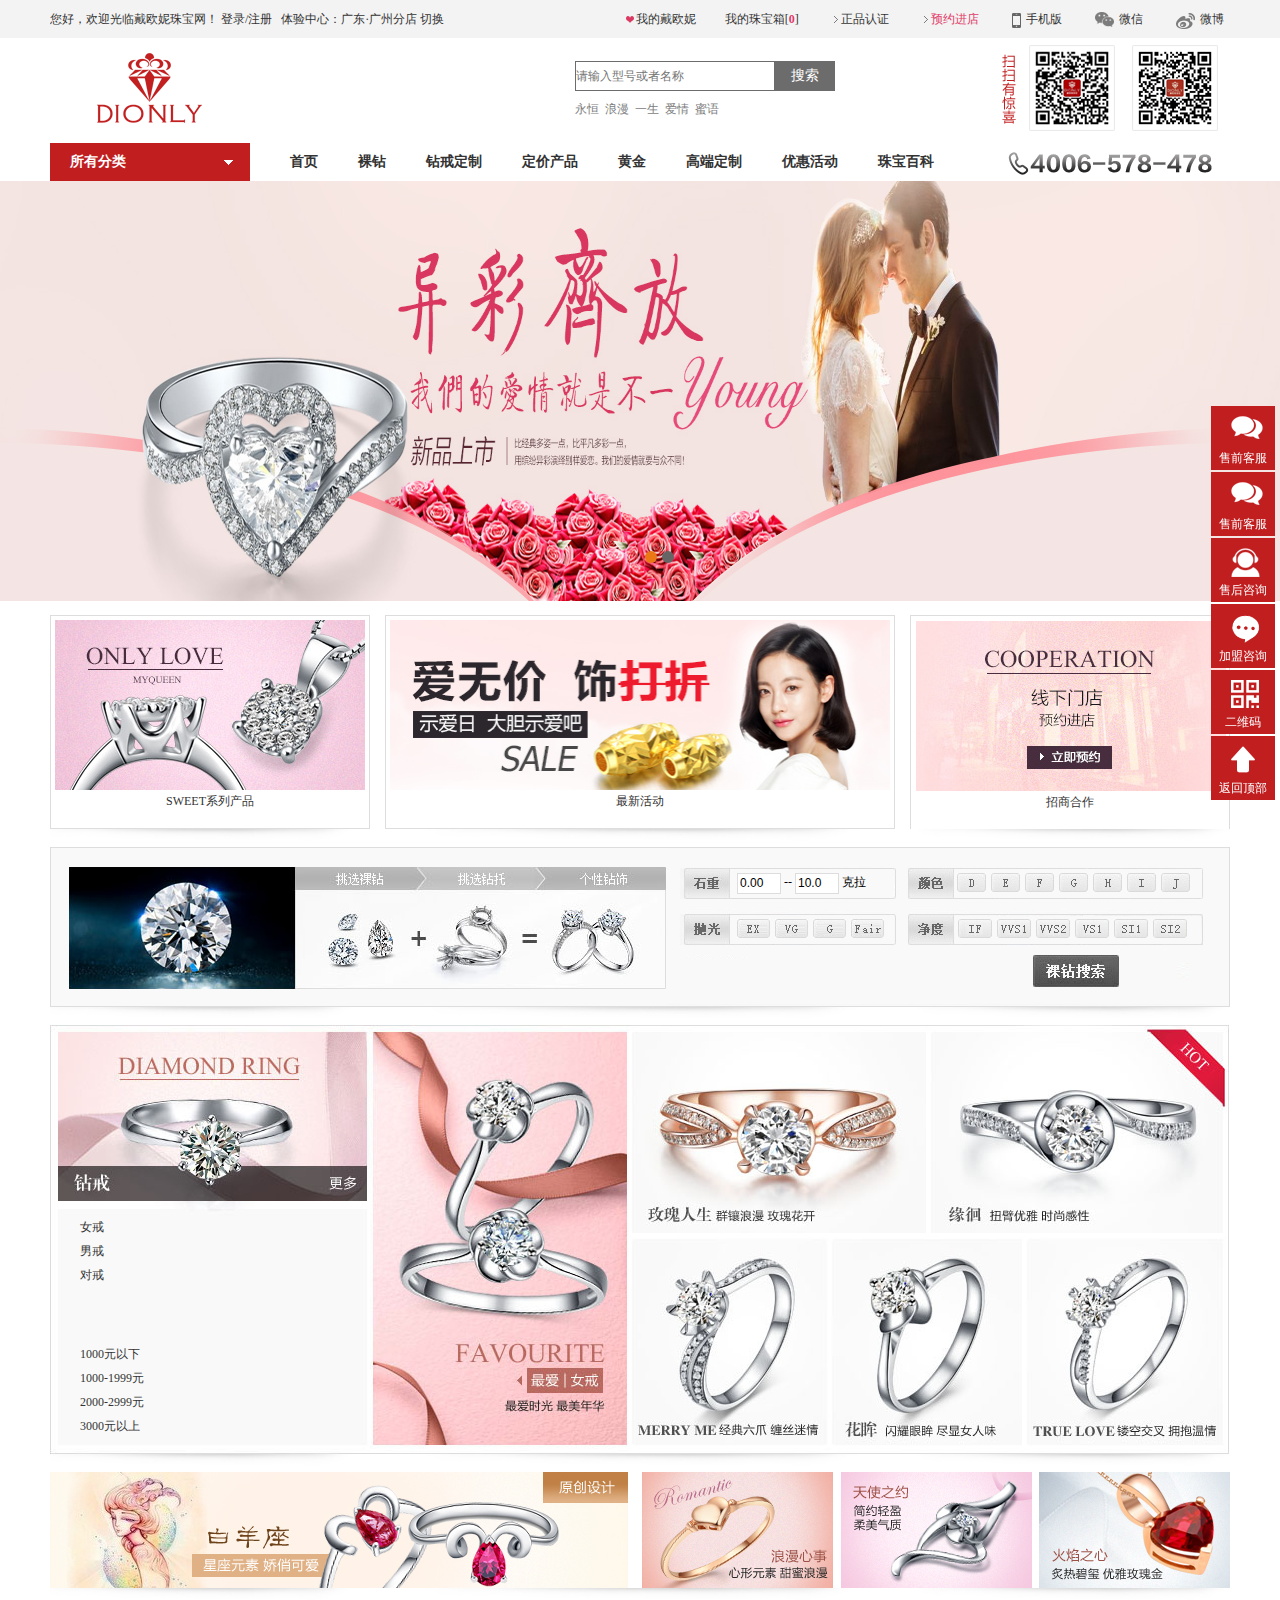
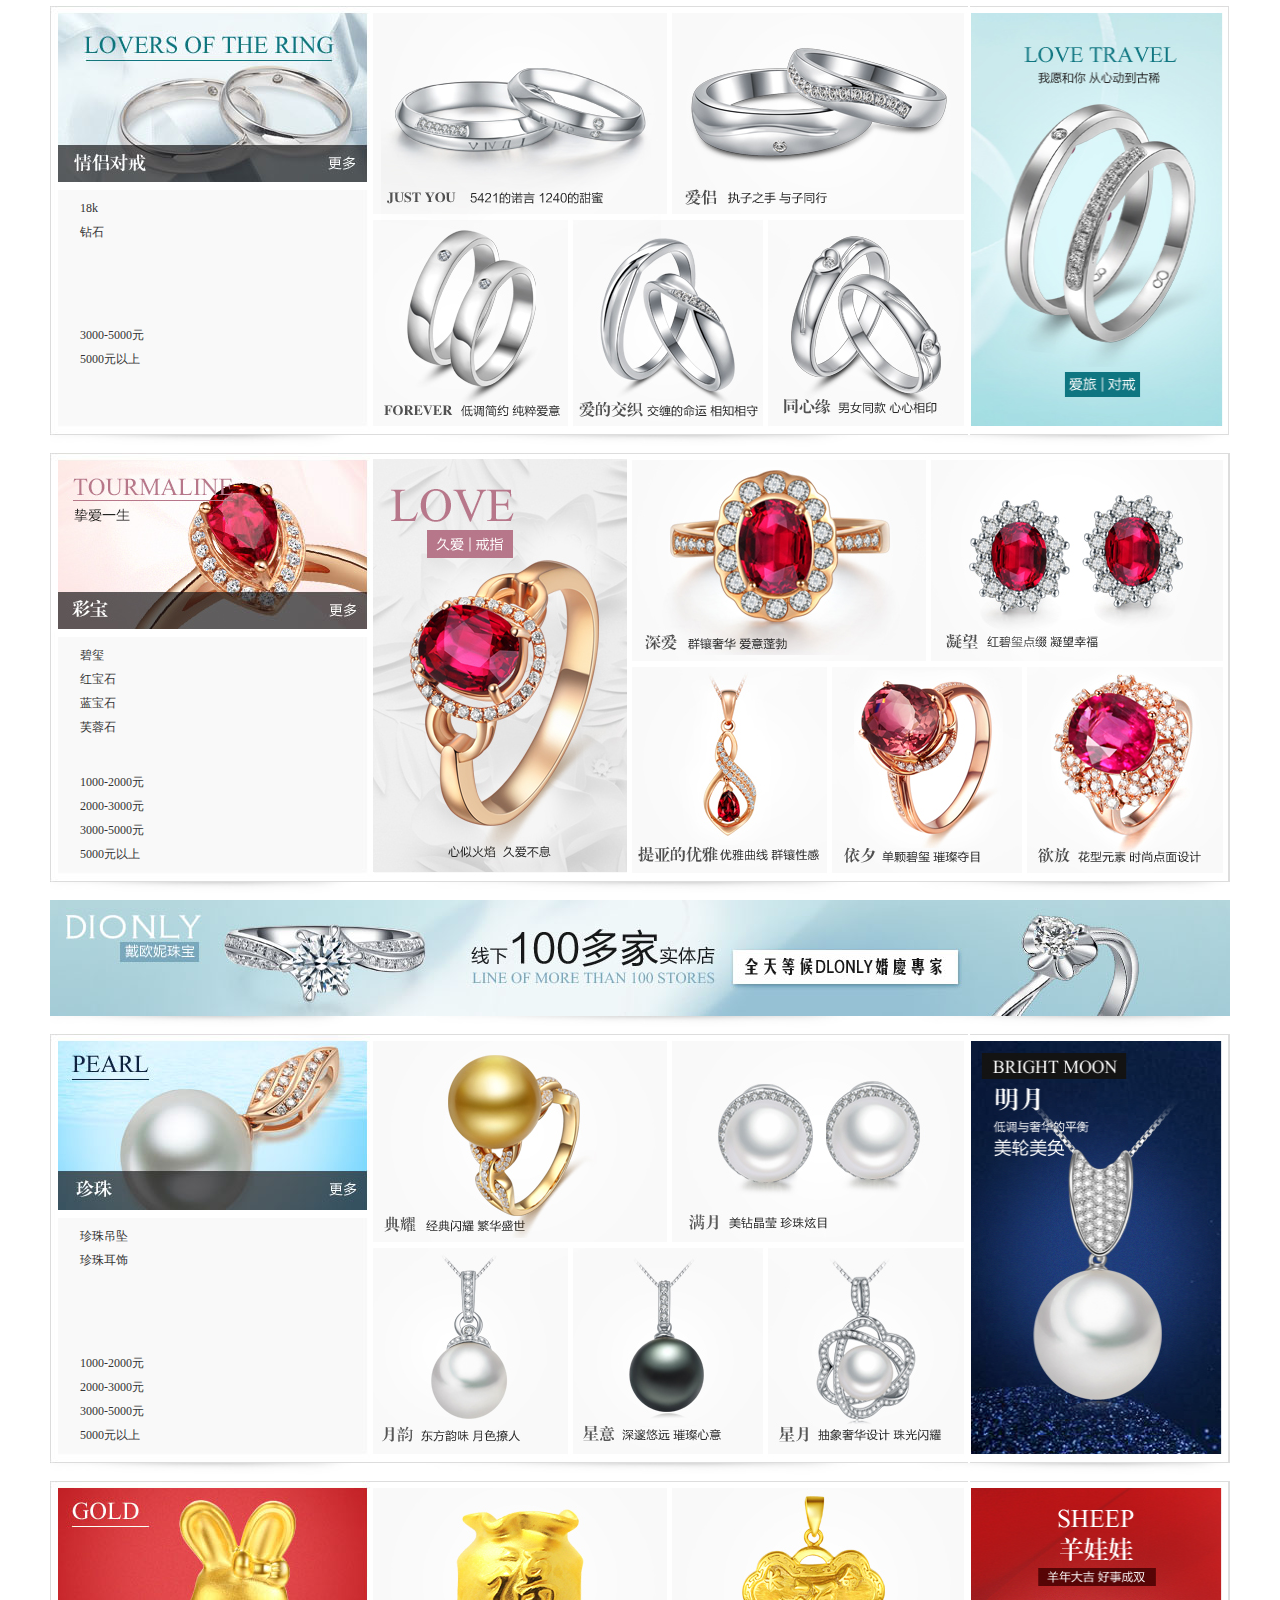
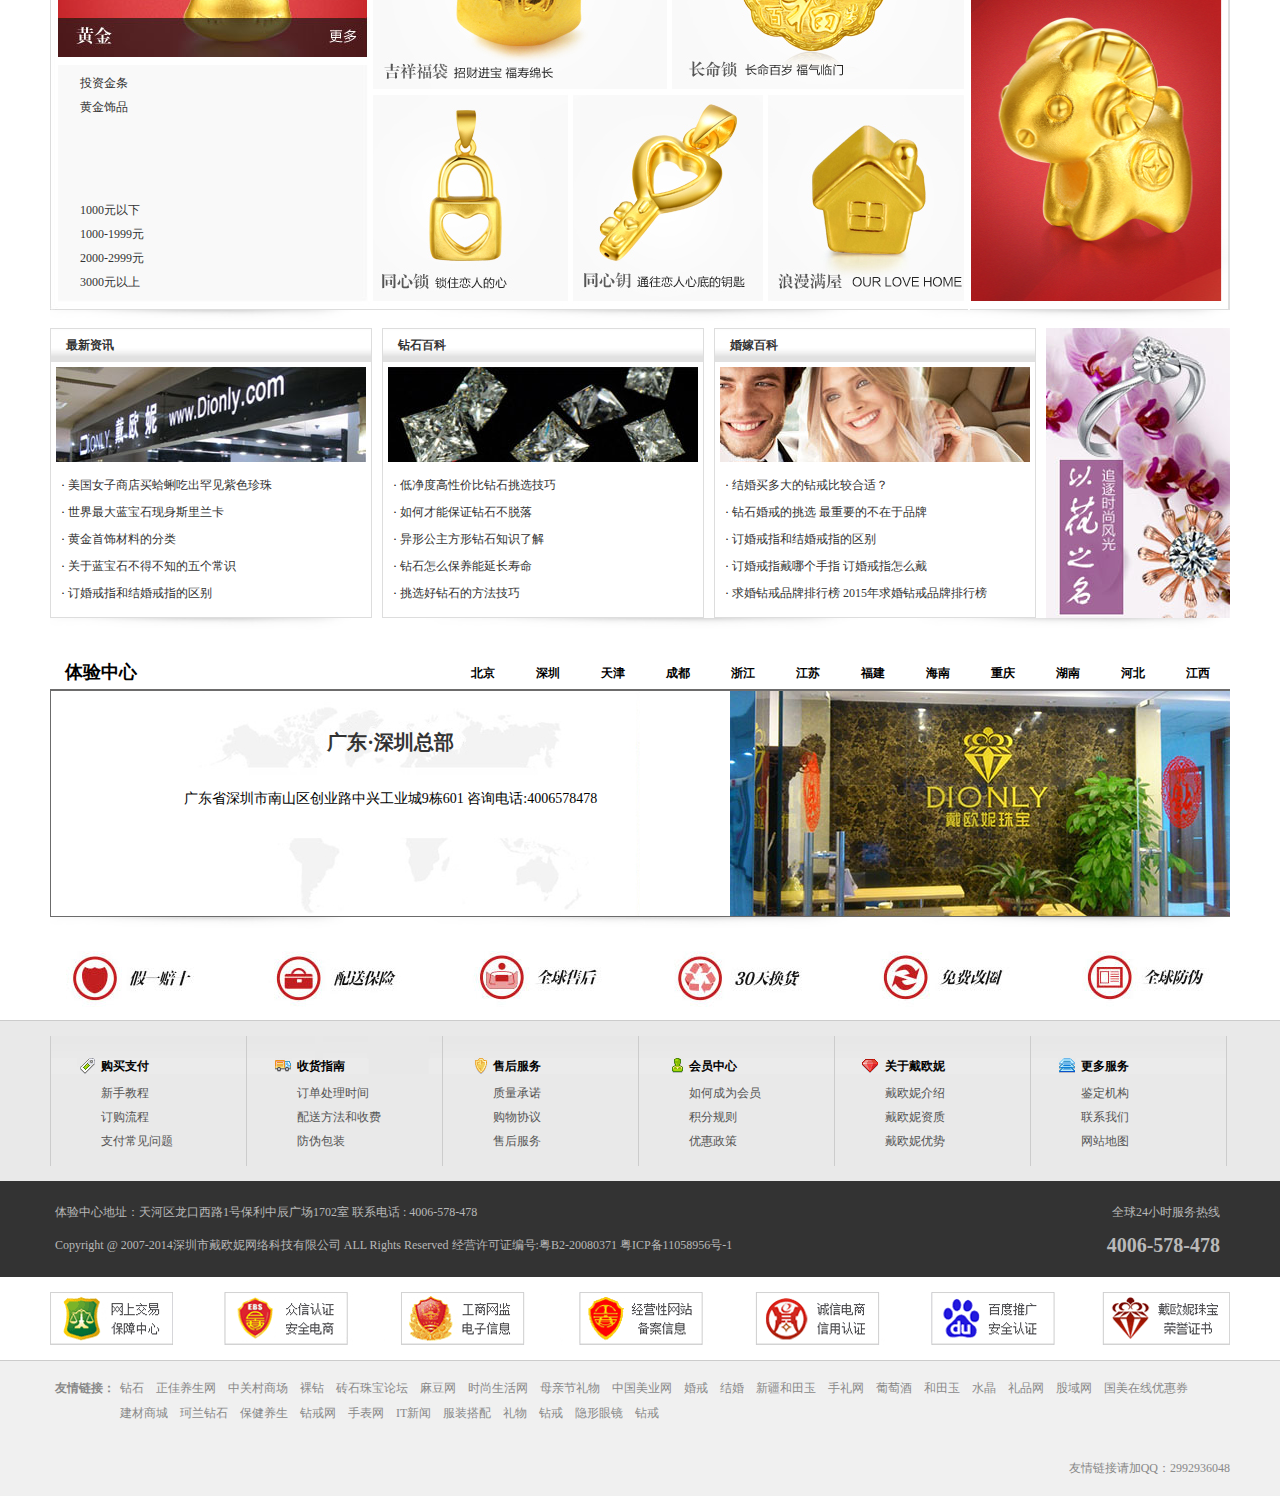
<file: html/index.html>
<!DOCTYPE html>
<html>
	<head>
		<meta charset="utf-8" />
		<title>钻石|钻戒|裸钻|珠宝|钻石定制_价格-戴欧妮珠宝网</title>
		<meta name="Keywords" content="钻石,钻戒,裸钻,婚戒,对戒,珠宝,钻石定制,钻戒定制,钻石价格,钻戒价格,裸钻定制,裸钻价格" />
    	<meta name="Description" content="【钻石|钻戒】戴欧妮钻石钻戒网为您提供最全的钻石、钻戒、裸钻等珠宝首饰,了解最新钻石价格和钻戒价格,个性DIY珠宝、钻石、钻戒、对戒定制,全国钻戒定制热线：4006-578-478"" />
		<link rel="stylesheet" href="../css/base.css" />
		<link rel="stylesheet" href="../css/common.css" />
		<link rel="stylesheet" href="../css/index.css" />
		<script type="text/javascript" src="../js/jquery-1.12.3.js" ></script>
		<script type="text/javascript" src="../js/common.js" ></script>
		<script type="text/javascript" src="../js/index.js" ></script>
	</head>
	<body>
		<!----------------.top------------------->
		<div id="header">
			<div class="top">
				<div class="toper">
					<div class="topLeft">
						<span class="user">您好</span>，欢迎光临戴欧妮珠宝网！
						<a href="login.html">登录</a>/<a href="register.html">注册</a>
						&nbsp;&nbsp;体验中心：<a href="#">广东·广州分店</a>&nbsp;<a href="#">切换</a>
					</div>
					<div class="topRight">
						<a href="login.html" class="myDio">我的戴欧妮</a>
						<a href="cart.html" class="myCart">我的珠宝箱[<span>0</span>]</a>
						<a href="#" class="realDio">正品认证</a>
						<a href="#" class="book">预约进店</a>
						<a href="#" class="mobile">手机版</a>
						<a href="#" class="weixin">微信</a>
						<a href="#" class="weibo">微博</a>
					</div>
				</div>
			</div>
			<!----------------.head------------------->
			<div class="head">
				<div class="header">
					<div class="logo">
						<a href="#"><img src="../img/logo.png"/></a>
					</div>
					<div class="drCode">
						<img src="../img/code.png" />
					</div>
					<div class="search">
						<input type="text" class="searchText" placeholder="请输入型号或者名称" />
						<button class="searchBtn"><a href="goodList.html">搜索</a></button>
						<div class="keyWord">
							<ul>
								<li><a href="#">永恒</a></li>
								<li><a href="#">浪漫</a></li>
								<li><a href="#">一生</a></li>
								<li><a href="#">爱情</a></li>
								<li><a href="#">蜜语</a></li>
							</ul>
						</div>
					</div>
				</div>
			</div>
			<!----------------.menu------------------->
			<div class="menu">
				<div class="nav">
					<ul class="menuNav">
						<li class="typeAll">所有分类
							<ul id="typeAll">
								<li class="first">
									<a href="goodList.html?diamond" class="bold">钻石</a>
									<a href="#">30分</a>
									<a href="#">50分</a>
									<a href="#" class="nbsp">80分</a>
									<a href="#">1克拉</a>
									<a href="#" class="nbsp">异形钻</a>
									<a href="#">钻石投资</a>
								</li>
								<li class="second" >
									<a href="goodList.html?ring" class="bold">戒指</a>
									<a href="#">钻石女戒</a>
									<a href="#">钻石男戒</a>
									<a href="#" class="nbsp">情侣对戒</a>
									<a href="#">彩宝戒指</a>
									<a href="#" class="nbsp">珍珠戒指</a>
								</li>
								<li class="third" >
									<a href="goodList.html?pendant" class="bold">吊坠</a>
									<a href="#">钻石吊坠</a>
									<a href="#">珍珠吊坠</a>
									<a href="#" class="nbsp">彩宝吊坠</a>
								</li>
								<li class="fourth" >
									<a href="#" class="bold">耳饰</a>
									<a href="#">钻石耳饰</a>
									<a href="#">珍珠耳饰</a>
									<a href="#" class="nbsp">彩宝耳饰</a>
								</li>
								<li class="fifth">
									<a href="#" class="bold">手链</a>
									<a href="#">钻石手链</a>
								</li>
								<li class="sixth" style="background:rgb(56,51,51);" >
									<a href="#" class="bold">黄金</a>
									<a href="#">投资金条</a>
									<a href="#">黄金饰品</a>
								</li>
								<li class="last" style="background:rgb(49,45,45);">
									<a href="#" class="bold" style="width: 50px;">来图定制</a>
									<a href="#" class="zixun">戴欧妮加盟咨询</a>
								</li>
							</ul>
						</li>
						<li><a href="index.html">首页</a></li>
						<li><a href="#">裸钻</a></li>
						<li><a href="#">钻戒定制</a></li>
						<li><a href="#">定价产品</a></li>
						<li><a href="#">黄金</a></li>
						<li><a href="#">高端定制</a></li>
						<li><a href="#">优惠活动</a></li>
						<li><a href="#">珠宝百科</a></li>
					</ul>
					<div class="menuPhone">
						<img src="../img/phone.png" />
					</div>
				</div>
			</div>
		</div>
		<!-----------.banner------------------->
		<div class="banner">
			<ul class="bannerImg">
				<li><a href="#"><img src="../img/index/banner1.jpg"/></a></li>
				<li><a href="#"><img src="../img/index/banner2.jpg"/></a></li>
			</ul>
			<ul class="order">
				<li><span></span></li>
				<li><span></span></li>
			</ul>
		</div>
		<!-----------.activity------------>
		<div class="activity">
			<!--<div class="activityLeft">
				<a href="#">
					<img src="../img/footer/activityLeft.jpg" alt="系列产品"/>
					<p>SWEET系列产品</p>
				</a>
			</div>
			<div class="activityCenter">
				<a href="#">
					<img src="../img/footer/activityCenter.jpg" alt="最新活动"/>
					<p>最新活动</p>
				</a>
			</div>
			<div class="activityRight">
				<a href="#">
					<img src="../img/footer/activityRight.jpg" alt="招商合作"/>
					<p>招商合作</p>
				</a>
			</div>-->
		</div>
		<div class="empty"></div>
		<!------------firstLine------------>
		<div class="firstLine">
			<div class="firstLineLeft">
				<!--<a href="#">
					<img src="../img/index/firstLine/firstLineLeft.png" alt="
						个性钻石" />
				</a>-->
			</div>
			<div class="firstLineRight">
				<div class="rightOne">
					<input type="text" id="minValue" value="0.00" />
					--
					<input type="text" id="maxValue" value="10.0" /> 克拉
				</div>
				<div class="rightTwo">
					<!--<span><img src="../img/index/firstLine/color1.png" alt="颜色"/></span>
					<span><img src="../img/index/firstLine/color2.png" alt="颜色"/></span>
					<span><img src="../img/index/firstLine/color3.png" alt="颜色"/></span>
					<span><img src="../img/index/firstLine/color4.png" alt="颜色"/></span>
					<span><img src="../img/index/firstLine/color5.png" alt="颜色"/></span>
					<span><img src="../img/index/firstLine/color6.png" alt="颜色"/></span>
					<span><img src="../img/index/firstLine/color7.png" alt="颜色"/></span>-->
				</div>
				<div class="rightThree">
					<!--<span><img src="../img/index/firstLine/polish1.png" alt="磨光"/></span>
					<span><img src="../img/index/firstLine/polish2.png" alt="磨光"/></span>
					<span><img src="../img/index/firstLine/polish3.png" alt="磨光"/></span>
					<span><img src="../img/index/firstLine/polish4.png" alt="磨光"/></span>-->
					
				</div>
				<div class="rightFour">
					<!--<span><img src="../img/index/firstLine/clarity1.png" alt="净度"/></span>
					<span><img src="../img/index/firstLine/clarity2.png" alt="净度"/></span>
					<span><img src="../img/index/firstLine/clarity3.png" alt="净度"/></span>
					<span><img src="../img/index/firstLine/clarity4.png" alt="净度"/></span>
					<span><img src="../img/index/firstLine/clarity5.png" alt="净度"/></span>
					<span><img src="../img/index/firstLine/clarity6.png" alt="净度"/></span>-->
					
				</div>
				<div class="rightBtn">
					<!--<img src="../img/index/firstLine/searchbtn.jpg" alt="搜索" />-->
				</div>
			</div>
		</div>
		<div class="empty"></div>
		<!------------secondLine------------>
		<div class="secondLine">
			<div class="secondLeft">
				<div class="imgMore"><a href="#"></a></div>
				<!--<img src="../img/index/secondLine/1.jpg" />-->
				<div class="linkType">
					<p><a href="#" target="_blank">女戒</a></p>
					<p><a href="#" target="_blank">男戒</a></p>
					<p><a href="#" target="_blank">对戒</a></p>
				</div>
				<div class="linkPrice">
					<p><a href="#" target="_blank">1000元以下</a></p>
					<p><a href="#" target="_blank">1000-1999元</a></p>
					<p><a href="#" target="_blank">2000-2999元</a></p>
					<p><a href="#" target="_blank">3000元以上</a></p>
				</div>
			</div>
			<div class="secondCenter">
				<!--<a href="#">
					<img src="../img/index/secondLine/2.jpg" alt="钻石" />
				</a>-->
			</div>
			<div class="secondRight">
				<div class="imgTop">
					<!--<a href="#">
						<img src="../img/index/secondLine/3.jpg" />
					</a>
					<a href="#">
						<img src="../img/index/secondLine/4.jpg" />
					</a>-->
				</div>
				<div class="imgButtom">
					<!--<a href="#">
						<img src="../img/index/secondLine/5.jpg" />
					</a>
					<a href="#">
						<img src="../img/index/secondLine/6.jpg" />
					</a>
					<a href="#">
						<img src="../img/index/secondLine/7.jpg" />
					</a>-->
				</div>
			</div>
		</div>
		<div class="empty"></div>
		<!------------thirdLine------------>
		<div class="thirdLine">
			<div class="thirdLeft">
				<!--<a href="#">
					<img src="../img/index/thirdLine/1.jpg" />
				</a>-->
			</div>
			<div class="thirdRight1">
				<!--<a href="#">
					<img src="../img/index/thirdLine/2.jpg" />
				</a>-->
			</div>
			<div class="thirdRight2">
				<!--<a href="#">
					<img src="../img/index/thirdLine/3.jpg" />
				</a>-->
			</div>
			<div class="thirdRight3">
				<!--<a href="#">
					<img src="../img/index/thirdLine/4.jpg" />
				</a>-->
			</div>
		</div>
		<div class="empty"></div>
		<!------------fourLine------------>
		<div class="fourthLine">
			<div class="fourthLeft">
				<div class="imgMore"><a href="#" target="_blank"></a></div>
				<div class="linkType">
					<p><a href="#" target="_blank">18k</a></p>
					<p><a href="#" target="_blank">钻石</a></p>
				</div>
				<div class="linkPrice">
					<p><a href="#" target="_blank">3000-5000元</a></p>
					<p><a href="#" target="_blank">5000元以上</a></p>
				</div>
			</div>
			<div class="fourthCenter">
				<div class="fourthCenterTop">
					<!--<a href="#">
						<img src="../img/index/fourthLine/2.jpg" />
					</a>
					<a href="#">
						<img src="../img/index/fourthLine/3.jpg" />
					</a>-->
				</div>
				<div class="fourthCenterButtom">
					<!--<a href="#">
						<img src="../img/index/fourthLine/4.jpg" />
					</a>
					<a href="#">
						<img src="../img/index/fourthLine/5.jpg" />
					</a>
					<a href="#">
						<img src="../img/index/fourthLine/6.jpg" />
					</a>-->
				</div>
			</div>
			<div class="fourthRight">
				<!--<a href="#">
					<img src="../img/index/fourthLine/7.jpg" />
				</a>-->
			</div>
		</div>
		<div class="empty"></div>
		<!------------fifthLine------------>
		<div class="fifthLine">
			<div class="fifthLeft">
				<div class="imgMore"><a href="#"></a></div>
				<!--<img src="../img/index/fifthLine/1.jpg" />-->
				<div class="linkType">
					<p><a href="#" target="_blank">碧玺</a></p>
					<p><a href="#" target="_blank">红宝石</a></p>
					<p><a href="#" target="_blank">蓝宝石</a></p>
					<p><a href="#" target="_blank">芙蓉石</a></p>
				</div>
				<div class="linkPrice">
					<p><a href="#" target="_blank">1000-2000元</a></p>
					<p><a href="#" target="_blank">2000-3000元</a></p>
					<p><a href="#" target="_blank">3000-5000元</a></p>
					<p><a href="#" target="_blank">5000元以上</a></p>
				</div>
			</div>
			<div class="fifthCenter">
				<!--<a href="#">
					<img src="../img/index/fifthLine/2.jpg" alt="钻石" />
				</a>-->
			</div>
			<div class="fifthRight">
				<div class="rightTop">
					<!--<a href="#">
						<img src="../img/index/fifthLine/3.jpg" />
					</a>
					<a href="#">
						<img src="../img/index/fifthLine/4.jpg" />
					</a>
					-->
				</div>
				<div class="rightButtom">
					<!--<a href="#">
						<img src="../img/index/fifthLine/5.jpg" />
					</a>
					<a href="#">
						<img src="../img/index/fifthLine/6.jpg" />
					</a>
					<a href="#">
						<img src="../img/index/fifthLine/7.jpg" />
					</a>-->
				</div>
			</div>
		</div>
		<div class="empty"></div>
		<!------sixthLine-------->
		<div class="sixthLine">
			<!--<a href="#">
				<img src="../img/index/sixthLine/1.jpg" />
			</a>-->
		</div>
		<div class="empty"></div>
		<!------------seventhLine------------>
		<div class="seventhLine">
			<div class="seventhLeft">
				<div class="imgMore"><a href="#" target="_blank"></a></div>
				<div class="linkType">
					<p><a href="#" target="_blank">珍珠吊坠</a></p>
					<p><a href="#" target="_blank">珍珠耳饰</a></p>
				</div>
				<div class="linkPrice">
					<p><a href="#" target="_blank">1000-2000元</a></p>
					<p><a href="#" target="_blank">2000-3000元</a></p>
					<p><a href="#" target="_blank">3000-5000元</a></p>
					<p><a href="#" target="_blank">5000元以上</a></p>
				</div>
			</div>
			<div class="seventhCenter">
				<div class="seventhCenterTop">
					<!--<a href="#">
						<img src="../img/index/seventhLine/2.jpg" />
					</a>
					<a href="#">
						<img src="../img/index/seventhLine/3.jpg" />
					</a>-->
				</div>
				<div class="seventhCenterButtom">
					<!--<a href="#">
						<img src="../img/index/seventhLine/4.jpg" />
					</a>
					<a href="#">
						<img src="../img/index/seventhLine/5.jpg" />
					</a>
					<a href="#">
						<img src="../img/index/seventhLine/6.jpg" />
					</a>-->
				</div>
			</div>
			<div class="seventhRight">
				<!--<a href="#">
					<img src="../img/index/seventhLine/7.jpg" />
				</a>-->
			</div>
		</div>
		<div class="empty"></div>
		<!------------eighthLine------------>
		<div class="eighthLine">
			<div class="eighthLeft">
				<div class="imgMore"><a href="#" target="_blank"></a></div>
				<div class="linkType">
					<p><a href="#" target="_blank">投资金条</a></p>
					<p><a href="#" target="_blank">黄金饰品</a></p>
				</div>
				<div class="linkPrice">
					<p><a href="#" target="_blank">1000元以下</a></p>
					<p><a href="#" target="_blank">1000-1999元</a></p>
					<p><a href="#" target="_blank">2000-2999元</a></p>
					<p><a href="#" target="_blank">3000元以上</a></p>
				</div>
			</div>
			<div class="eighthCenter">
				<div class="eighthCenterTop">
					<!--<a href="#">
						<img src="../img/index/eighthLine/2.jpg" />
					</a>
					<a href="#">
						<img src="../img/index/eighthLine/3.jpg" />
					</a>-->
				</div>
				<div class="eighthCenterButtom">
					<!--<a href="#">
						<img src="../img/index/eighthLine/4.jpg" />
					</a>
					<a href="#">
						<img src="../img/index/eighthLine/5.jpg" />
					</a>
					<a href="#">
						<img src="../img/index/eighthLine/6.jpg" />
					</a>-->
				</div>
			</div>
			<div class="eighthRight">
				<!--<a href="#">
					<img src="../img/index/eighthLine/7.jpg" />
				</a>-->
			</div>
		</div>
		<div class="empty"></div>
		<!------------infoNews---------->
		<div class="infoNews">
			<div class="infoNewsOne">
				<div class="infoTitle"><!--<a href="#">最新资讯</a>--></div>
				<div class="infoImg">
					<!--<img src="../img/index/newsLine/1.jpg" />-->
				</div>
				<div class="infoList">
					<!--<p>· <a href="#">美国女子商店买蛤蜊吃出罕见紫色珍珠</a></p>
					<p>· <a href="#">世界最大蓝宝石现身斯里兰卡</a></p>
					<p>· <a href="#">黄金首饰材料的分类</a></p>
					<p>· <a href="#">关于蓝宝石不得不知的五个常识</a></p>
					<p>· <a href="#">订婚戒指和结婚戒指的区别</a></p>-->
				</div>
			</div>
			<div class="infoNewsTwo">
				<div class="infoTitle"><!--<a href="#">钻石百科</a>--></div>
				<div class="infoImg">
					<!--<img src="../img/index/newsLine/2.jpg" />-->
				</div>
				<div class="infoList">
					<!--<p>· <a href="#">低净度高性价比钻石挑选技巧</a></p>
					<p>· <a href="#">如何才能保证钻石不脱落</a></p>
					<p>· <a href="#">异形公主方形钻石知识了解</a></p>
					<p>· <a href="#">钻石怎么保养能延长寿命</a></p>
					<p>· <a href="#">挑选好钻石的方法技巧</a></p>-->
				</div>
			</div>
			<div class="infoNewsThree">
				<div class="infoTitle"><!--<a href="#">婚嫁百科</a>--></div>
				<div class="infoImg">
					<!--<img src="../img/index/newsLine/3.jpg" />-->
				</div>
				<div class="infoList">
					<!--<p>· <a href="#">结婚买多大的钻戒比较合适？</a></p>
					<p>· <a href="#">钻石婚戒的挑选 最重要的不在于品牌</a></p>
					<p>· <a href="#">订婚戒指和结婚戒指的区别</a></p>
					<p>· <a href="#">订婚戒指戴哪个手指 订婚戒指怎么戴</a></p>
					<p>· <a href="#">求婚钻戒品牌排行榜 2015年求婚钻戒品牌排行榜</a></p>-->
				</div>
			</div>
			<div class="infoNewsFour">
				<!--<a href="#">
					<img src="../img/index/newsLine/4.jpg"/>
				</a>-->
			</div>
		</div>
		<div class="empty"></div>
		<!----------.footer------------->
		<div id="footer">
			<div class="footer">
				<!--cityShop-->
				<div class="cityShop">
					<div class="cityNav">
						<div class="text">体验中心</div>
						<ul class="cityList">
							<li>北京</li>
							<li>深圳</li>
							<li>天津</li>
							<li>成都</li>
							<li>浙江</li>
							<li>江苏</li>
							<li>福建</li>
							<li>海南</li>
							<li>重庆</li>
							<li>湖南</li>
							<li>河北</li>
							<li>江西</li>
						</ul>
					</div>
					<div class="cityMap">
						<div id="beijing" style="display:none;">
							<p class="location"><a href="#">北京·朝阳区旗舰店 体验中心</a></p>
							<p>北京市西城区新街口南大街61号</p>
							<p>周一至周日 9:30-20:00</p>
							<p>咨询电话:15117991700</p>
						</div>
						<div id="shenzhen" style="display: block;">
							<p class="location"><a href="#">广东·深圳总部</a></p>
							<p>广东省深圳市南山区创业路中兴工业城9栋601 咨询电话:4006578478</p>
						</div>
						<div id="tianjin" style="display:none;">
							<p class="location"><a href="#">天津·天津分店 体验中心</a></p>
							<p>天津市和平区南京路诚基中心3-2-3905</p>
							<p>周一至周日 9:30-20:00</p>
							<p>咨询电话:13212055648</p>
						</div>
						<div id="chengdu" style="display:none;">
							<p class="location"><a href="#">四川·成都锦江区春熙路分店 体验中心</a></p>
							<p>成都市锦江区春熙路小科甲巷1号第一城A座9楼12室 (伊势丹和伊藤洋华堂背后)</p>
							<p>周一至周日 9:30-20:00</p>
							<p>咨询电话:18081059929</p>
						</div>
						<div id="zhejiang" style="display:none;">
							<p class="location"><a href="#">浙江·温州市旗舰店 体验中心</a></p>
							<p>浙江省温州市人民中路环球大厦807室</p>
							<p>周一至周日 9:30-20:00</p>
							<p>咨询电话:13957766656</p>
						</div>
						<div id="jiangsu" style="display:none;">
							<p class="location"><a href="#">江苏·南京南站分店 体验中心</a></p>
							<p>江苏省南京雨花区明发商业广场4栋404室</p>
							<p>周一至周日 9:30-20:00</p>
							<p>咨询电话:13705150120</p>
						</div>
						<div id="fujian" style="display:none;">
							<p class="location"><a href="#">福建·福州分店 体验中心</a></p>
							<p>福州市苍山区金辉天鹅湾605店(乐购旁)</p>
							<p>周一至周日 9:30-20:00</p>
							<p>咨询电话:13305016641</p>
						</div>
						<div id="hainan" style="display:none;">
							<p class="location"><a href="#">海南·海口分店 体验中心</a></p>
							<p>海南省海口市海秀路18号鑫源温泉大酒店20层</p>
							<p>周一至周日 9:30-20:00</p>
							<p>咨询电话:13337600086</p>
						</div>
						<div id="chongqing" style="display:none;">
							<p class="location"><a href="#">重庆·沙坪坝分店 体验中心</a></p>
							<p>重庆市沙坪坝三峡广场王府井B座16-4(入口王府井国美旁)</p>
							<p>周一至周日 9:30-20:00</p>
							<p>咨询电话:13708393217</p>
						</div>
						<div id="hunan" style="display:none;">
							<p class="location"><a href="#">湖南·长沙旗舰店 体验中心</a></p>
							<p>湖南省长沙市芙蓉区人民中路金口岸珠宝玉器城107-108号</p>
							<p>周一至周日 9:30-20:00</p>
							<p>咨询电话:15673138888</p>
						</div>
						<div id="hebei" style="display:none;">
							<p class="location"><a href="#">河北·秦皇岛茂业分店 体验中心</a></p>
							<p>河北省秦皇岛海港区文化路139号茂业百货金都大厦15层1522室</p>
							<p>周一至周日 9:30-20:00</p>
							<p>咨询电话:13833524801</p>
						</div>
						<div id="jiangxi" style="display:none;">
							<p class="location"><a href="#">江西·南昌旗舰店 体验中心</a></p>
							<p>江西省南昌市中山路地王广场写字楼8-H(中山路洪客隆楼上)</p>
							<p>周一至周日 9:30-20:00</p>
							<p>咨询电话:18679167500</p>
						</div>
					</div>
					<div class="shop">
						<img src="../img/footer/beijing.jpg" style="display: none;" alt="city"/>
						<img src="../img/footer/shenzhen.jpg" style="display: block;" alt="city"/>
						<img src="../img/footer/tianjin.jpg" style="display: none;" alt="city"/>
						<img src="../img/footer/chengdu.jpg" style="display: none;" alt="city"/>
						<img src="../img/footer/zhejiang.jpg" style="display: none;" alt="city"/>
						<img src="../img/footer/jiangsu.jpg" style="display: none;" alt="city"/>
						<img src="../img/footer/fujian.jpg" style="display: none;" alt="city"/>
						<img src="../img/footer/hainan.jpg" style="display: none;" alt="city"/>
						<img src="../img/footer/chongqin.jpg" style="display: none;" alt="city"/>
						<img src="../img/footer/hunan.jpg" style="display: none;" alt="city"/>
						<img src="../img/footer/hebei.jpg" style="display: none;" alt="city"/>
						<img src="../img/footer/jiangxi.jpg" style="display: none;" alt="city"/>
					</div>
				</div>
				<!--promise-->
				<div class="empty"></div>
				<div class="promise">
					<img src="../img/footer/security.jpg" alt="promise" />
				</div>
				<!---serviceAfter---->
				<div class="serviceAfter">
					<ul class="servAfList">
						<li>
							<div class="">
								<p>购买支付</p>
								<a href="#">新手教程</a>
								<a href="#">订购流程</a>
								<a href="#">支付常见问题</a>
							</div>
						</li>
						<li>
							<div class="">
								<p>收货指南</p>
								<a href="#">订单处理时间</a>
								<a href="#">配送方法和收费</a>
								<a href="#">防伪包装</a>
							</div>
						</li>
						<li>
							<div class="">
								<p>售后服务</p>
								<a href="#">质量承诺</a>
								<a href="#">购物协议</a>
								<a href="#">售后服务</a>
							</div>
						</li>
						<li>
							<div class="">
								<p>会员中心</p>
								<a href="#">如何成为会员</a>
								<a href="#">积分规则</a>
								<a href="#">优惠政策</a>
							</div>
						</li>
						<li>
							<div class="">
								<p>关于戴欧妮</p>
								<a href="#">戴欧妮介绍</a>
								<a href="#">戴欧妮资质</a>
								<a href="#">戴欧妮优势</a>
							</div>
						</li>
						<li>
							<div class="">
								<p>更多服务</p>
								<a href="#">鉴定机构</a>
								<a href="#">联系我们</a>
								<a href="#">网站地图</a>
							</div>
						</li>
					</ul>
				</div>
				<!--shopAddress-->
				<div class="shopAddress">
					<div id="shopAddress">
						<div class="shopAddressLeft">
							<p>体验中心地址：<span class="address">天河区龙口西路1号保利中辰广场1702室</span> 联系电话 : 4006-578-478</p>
							<p>Copyright @ 2007-2014深圳市戴欧妮网络科技有限公司 ALL Rights Reserved 经营许可证编号:粤B2-20080371 粤ICP备11058956号-1</p>
						</div>
						<div class="shopAddressRight">
							<p>全球24小时服务热线</p>
							<p class="servicePhone">4006-578-478</p>
						</div>
					</div>
				</div>
				<!--infoLink-->
				<div class="infoLink">
					<ul>
						<li><a href="#"></a></li>
						<li><a href="#"></a></li>
						<li><a href="#"></a></li>
						<li><a href="#"></a></li>
						<li><a href="#"></a></li>
						<li><a href="#"></a></li>
						<li><a href="#"></a></li>
					</ul>
				</div>
			</div>
			<!--friendLink-->
			<div class="friendLink">
				<div class="friendLinkTop">
					<div class="friendLinkTopLeft">
						友情链接：
					</div>
					<div class="friendLinkTopRight">
						<ul>
							<li><a href="index.html">钻石</a></li>
							<li><a href="http://www.zhengjia.com/" target="_blank">正佳养生网</a></li>
							<li><a href="http://go.zol.com/" target="_blank">中关村商场</a></li>
							<li><a href="#" target="_blank">裸钻</a></li>
							<li><a href="http://www.giabbs.com/" target="_blank">砖石珠宝论坛</a></li>
							<li><a href="http://www.madouer.com/" target="_blank">麻豆网</a></li>
							<li><a href="http://www.shangc.net/" target="_blank">时尚生活网</a></li>
							<li><a href="http://www.liwuyou.com/" target="_blank">母亲节礼物</a></li>
							<li><a href="http://www.mf08s.com/" target="_blank">中国美业网</a></li>
							<li><a href="http://www.obolee.com/" target="_blank">婚戒</a></li>
							<li><a href="http://hunjia.55bbs.com/" target="_blank">结婚</a></li>
							<li><a href="http://www.163yu.com/" target="_blank">新疆和田玉</a></li>
							<li><a href="http://www.shouliwang.com/" target="_blank">手礼网</a></li>
							<li><a href="http://www.wine9.com/" target="_blank">葡萄酒</a></li>
							<li><a href="http://www.chinajade.cn/" target="_blank">和田玉</a></li>
							<li><a href="http://www.haole.com/" target="_blank">水晶</a></li>
							<li><a href="http://www.uuzhufu.com/" target="_blank">礼品网</a></li>
							<li><a href="https://www.gucheng.com/" target="_blank">股域网</a></li>
							<li><a href="http://www.quanmama.com/" target="_blank">国美在线优惠券</a></li>
							<li><a href="http://mall.jia.com/" target="_blank">建材商城</a></li>
							<li><a href="http://www.kela.cn/" target="_blank">珂兰钻石</a></li>
							<li><a href="http://www.zhengjia.com/" target="_blank">保健养生</a></li>
							<li><a href="http://www.crd.cn/" target="_blank">钻戒网</a></li>
							<li><a href="http://news.wbiao.cn/" target="_blank">手表网</a></li>
							<li><a href="http://www.hack50.com/" target="_blank">IT新闻</a></li>
							<li><a href="http://www.love616.com/" target="_blank">服装搭配</a></li>
							<li><a href="http://www.cocodiy.com/" target="_blank">礼物</a></li>
							<li><a href="http://www.lovenus.cn/" target="_blank">钻戒</a></li>
							<li><a href="http://www.easeeyes.com/" target="_blank">隐形眼镜</a></li>
							<li><a href="http://www.ilovezuan.com/" target="_blank">钻戒</a></li>
						</ul>
					</div>
				</div>
				<div class="friendLinkButtom">
					<span>友情链接请加QQ：2992936048</span>
				</div>
			</div>
		</div>
		<!------------mainNav----------->
		<ul class="mainNav">
			<li>
				<a href="#">
					<div class="img">
						<img src="../img/mainNav/sqzx.png" />
					</div>
					<p>售前客服</p>
				</a>	
			</li>
			<li>
				<a href="#">
					<div class="img">
						<img src="../img/mainNav/sqzx.png" />
					</div>
					<p>售前客服</p>
				</a>	
			</li>
			<li>
				<a href="#">
					<div class="img">
						<img src="../img/mainNav/sazx.png" />
					</div>
					<p>售后咨询</p>
				</a>	
			</li>
			<li>
				<a href="#">
					<div class="img">
						<img src="../img/mainNav/sazx1.png" />
					</div>
					<p>加盟咨询</p>
				</a>	
			</li>
			<li id="evm">
				<a href="#">
					<div class="img">
						<img src="../img/mainNav/ewm.png" />
					</div>
					<div class="sevm">
						<img src="../img/mainNav/svm.png" alt="戴欧妮客服二维码" />
					</div>
					<div class="evm"></div>
					<p>二维码</p>
				</a>	
			</li>
			<li id="toTop">
				<!--<a href="#">-->
				<div class="img">
					<img src="../img/mainNav/db5.png" />
				</div>
				<p>返回顶部</p>
				<!--</a>-->	
			</li>
		</ul>
	</body>
</html>
</file>
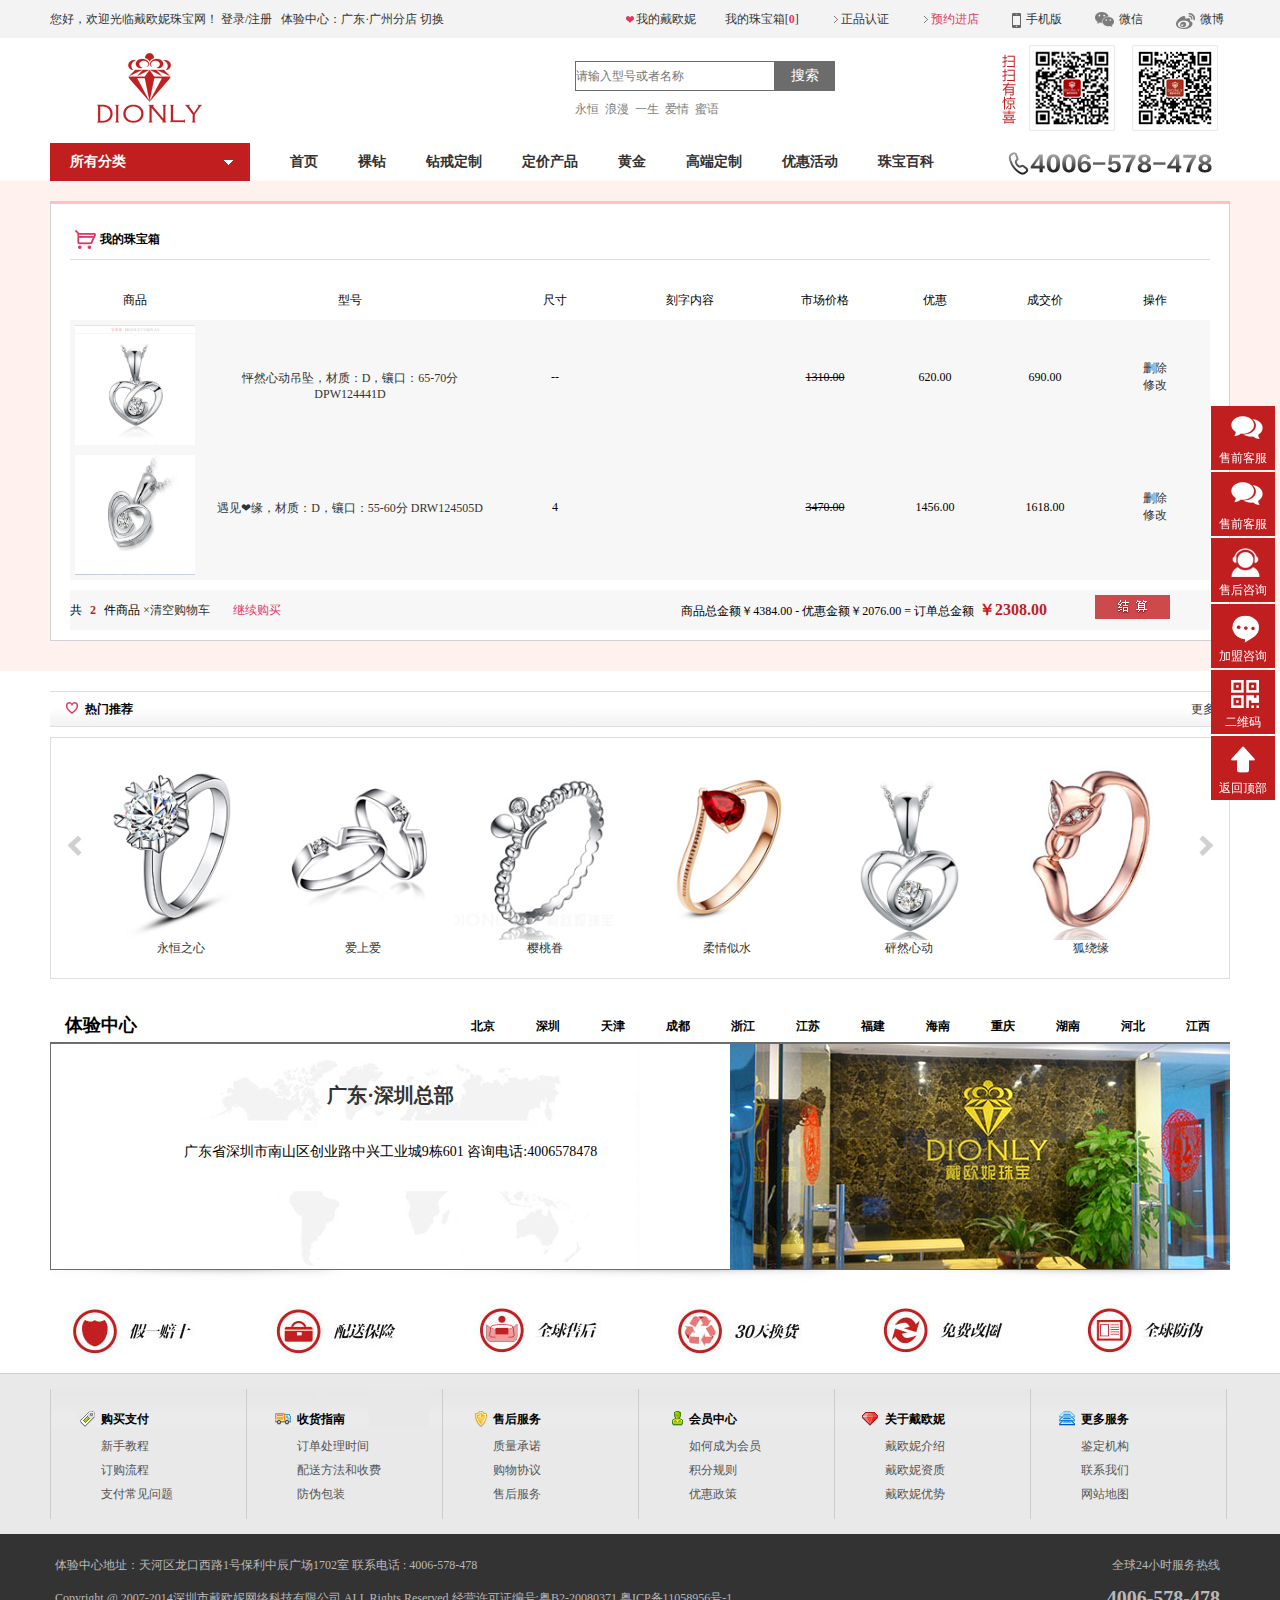
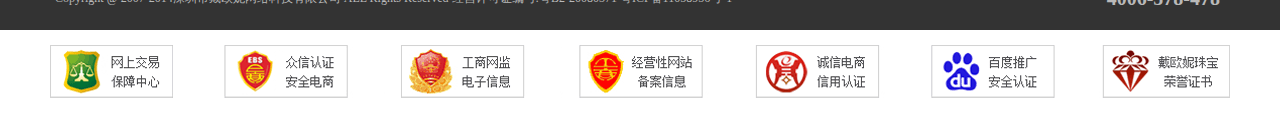
<file: html/cart.html>
<!DOCTYPE html>
<html>
	<head>
		<meta charset="UTF-8">
		<title>我的珠宝箱-戴欧妮珠宝</title>
		<link rel="stylesheet" href="../css/base.css" />
		<link rel="stylesheet" href="../css/common.css" />
		<link rel="stylesheet" href="../css/cart.css" />
		<script type="text/javascript" src="../js/jquery-1.12.3.js" ></script>
		<script type="text/javascript" src="../js/common.js" ></script>
		<script type="text/javascript" src="../js/jquery.cookie.js" ></script>
		<script type="text/javascript" src="../js/cart.js" ></script>
	</head>
	<body>
		<div class="cartTop"></div>
		<div class="cartContent">
			<div class="myCart">
				<div class="topLine"></div>
				<div class="cartTitle">我的珠宝箱</div>
				<div class="emptyLine"></div>
				<!--购物车没有商品时-->
				<div class="cartEmpty" style="display: none;">
					<div class="emptyPrompt">您的珠宝箱暂时没有找到商品</div>
				</div>
				<!--有商品时-->
				<div class="shoppingCart">
					<!--购物车头部-->
					<div class="cartHeader">
						<ul class="cartHeader">
							<li>商品</li>
							<li>型号</li>
							<li>尺寸</li>
							<li>刻字内容</li>
							<li>市场价格</li>
							<li>优惠</li>
							<li>成交价</li>
							<li>操作</li>
						</ul>
					</div>
					<div class="cartGoods" id="cartGoods">
						<ul>
							<li><img src="../img/goodDetail/prif4.jpg"/></li>
							<li><a href="#">怦然心动吊坠，材质：D，镶口：65-70分 DPW124441D</a></li>
							<li>--</li>
							<li></li>
							<li class='marPrice'>1310.00</li>
							<li class='sale'>620.00</li>
							<li class='malPrice'>690.00</li>
							<li>
								<a class="delete">删除</a>
								<a class="revise">修改</a>
							</li>
						</ul>
						<ul>
							<li><img src="../img/goodDetail/prif5.jpg"/></li>
							<li><a href="#">遇见❤缘，材质：D，镶口：55-60分 DRW124505D</a></li>
							<li>4</li>
							<li></li>
							<li class='marPrice'>3470.00</li>
							<li class='sale'>1456.00</li>
							<li class='malPrice'>1618.00</li>
							<li>
								<a class="delete">删除</a>
								<a class="revise">修改</a>
							</li>
						</ul>
					</div>
					<!--删除提示-->
					<!--<div class="deleteProm">
						
					</div>-->
				</div>
				<!--结算-->
				<div class="checkout">
					<div class="checkoutLeft">
						共&nbsp;<span class="counts">2</span>&nbsp;件商品
						<a href="#">&times;清空购物车</a>
						<a class="goBuy" href="#">继续购买</a>
					</div>
					<div class="checkoutRight">
						商品总金额￥<span class="primePrice">4384.00</span> - 
						优惠金额￥<span class="discount">2076.00</span> = 
						订单总金额<span class="specialPrice">￥2308.00</span>
						<button class="checkoutBtn"></button>
					</div>
				</div>
			</div>
		</div>
		<!--热门推荐-->
		<div class="hostest">
			<div class="hostestTitle">
				<div class="hostTitleLeft">热门推荐</div>
				<div class="hostTitleRight"><a href="#">更多</a></div>
			</div>
			<div class="hostestContent">
				<div class="hostPre"></div>
				<ul>
					<li>
						<a href="#"><img src="../img/goodList/left/FR-8039-0.jpg"/></a>
						<p><a href="#">永恒之心</a></p>
					</li>
					<li>
						<a href="#"><img src="../img/goodDetail/left13.jpg"/></a>
						<p><a href="#">爱上爱</a></p>
					</li>
					<li>
						<a href="#"><img src="../img/goodList/right/2-19.jpg"/></a>
						<p><a href="#">樱桃眷</a></p>
					</li>
					<li>
						<a href="#"><img src="../img/goodList/right/3-11.jpg"/></a>
						<p><a href="#">柔情似水</a></p>
					</li>
					<li>
						<a href="#"><img src="../img/goodList/right/2-1.jpg"/></a>
						<p><a href="#">砰然心动</a></p>
					</li>
					<li>
						<a href="#"><img src="../img/goodList/right/2-18.jpg"/></a>
						<p><a href="#">狐绕缘</a></p>
					</li>
				</ul>
				<div class="hostNex"></div>
			</div>
		</div>
		<div class="cartHooter"></div>
		<div class="floatNav"></div>
	</body>
</html>
</file>
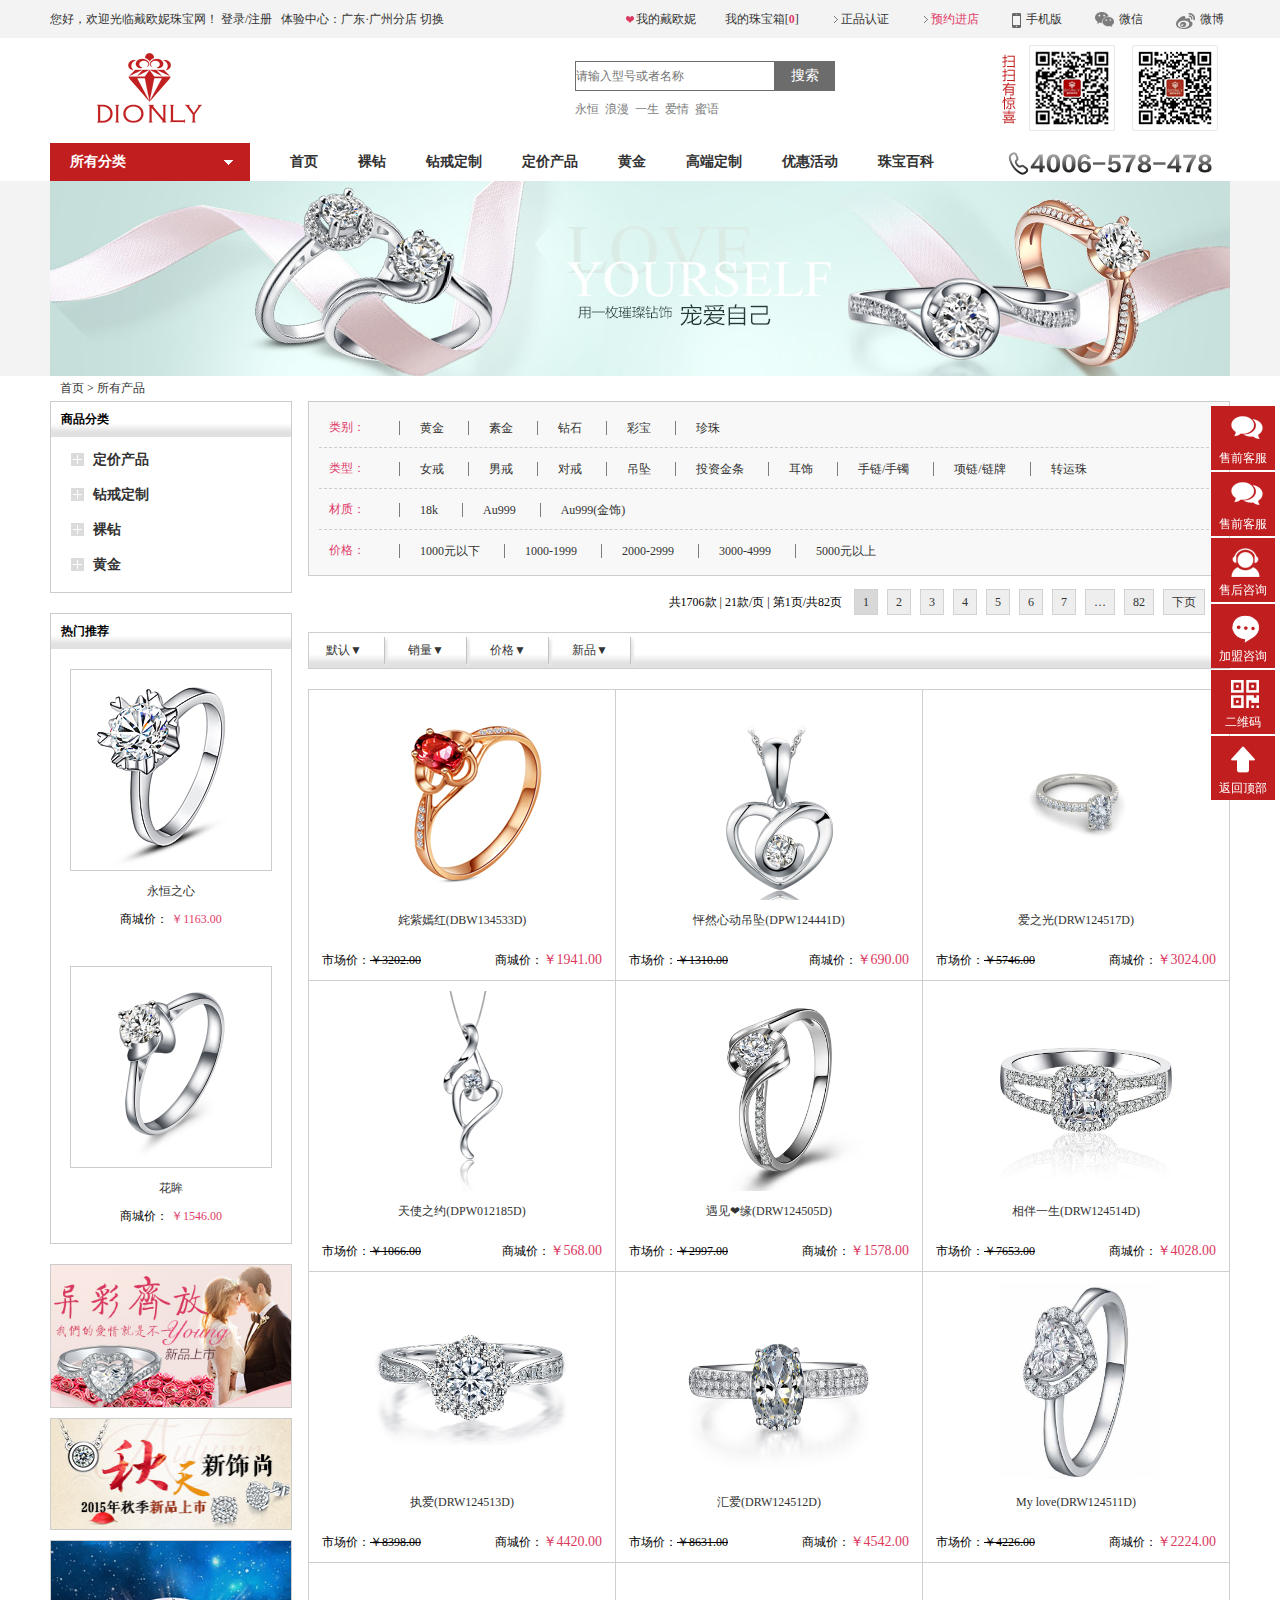
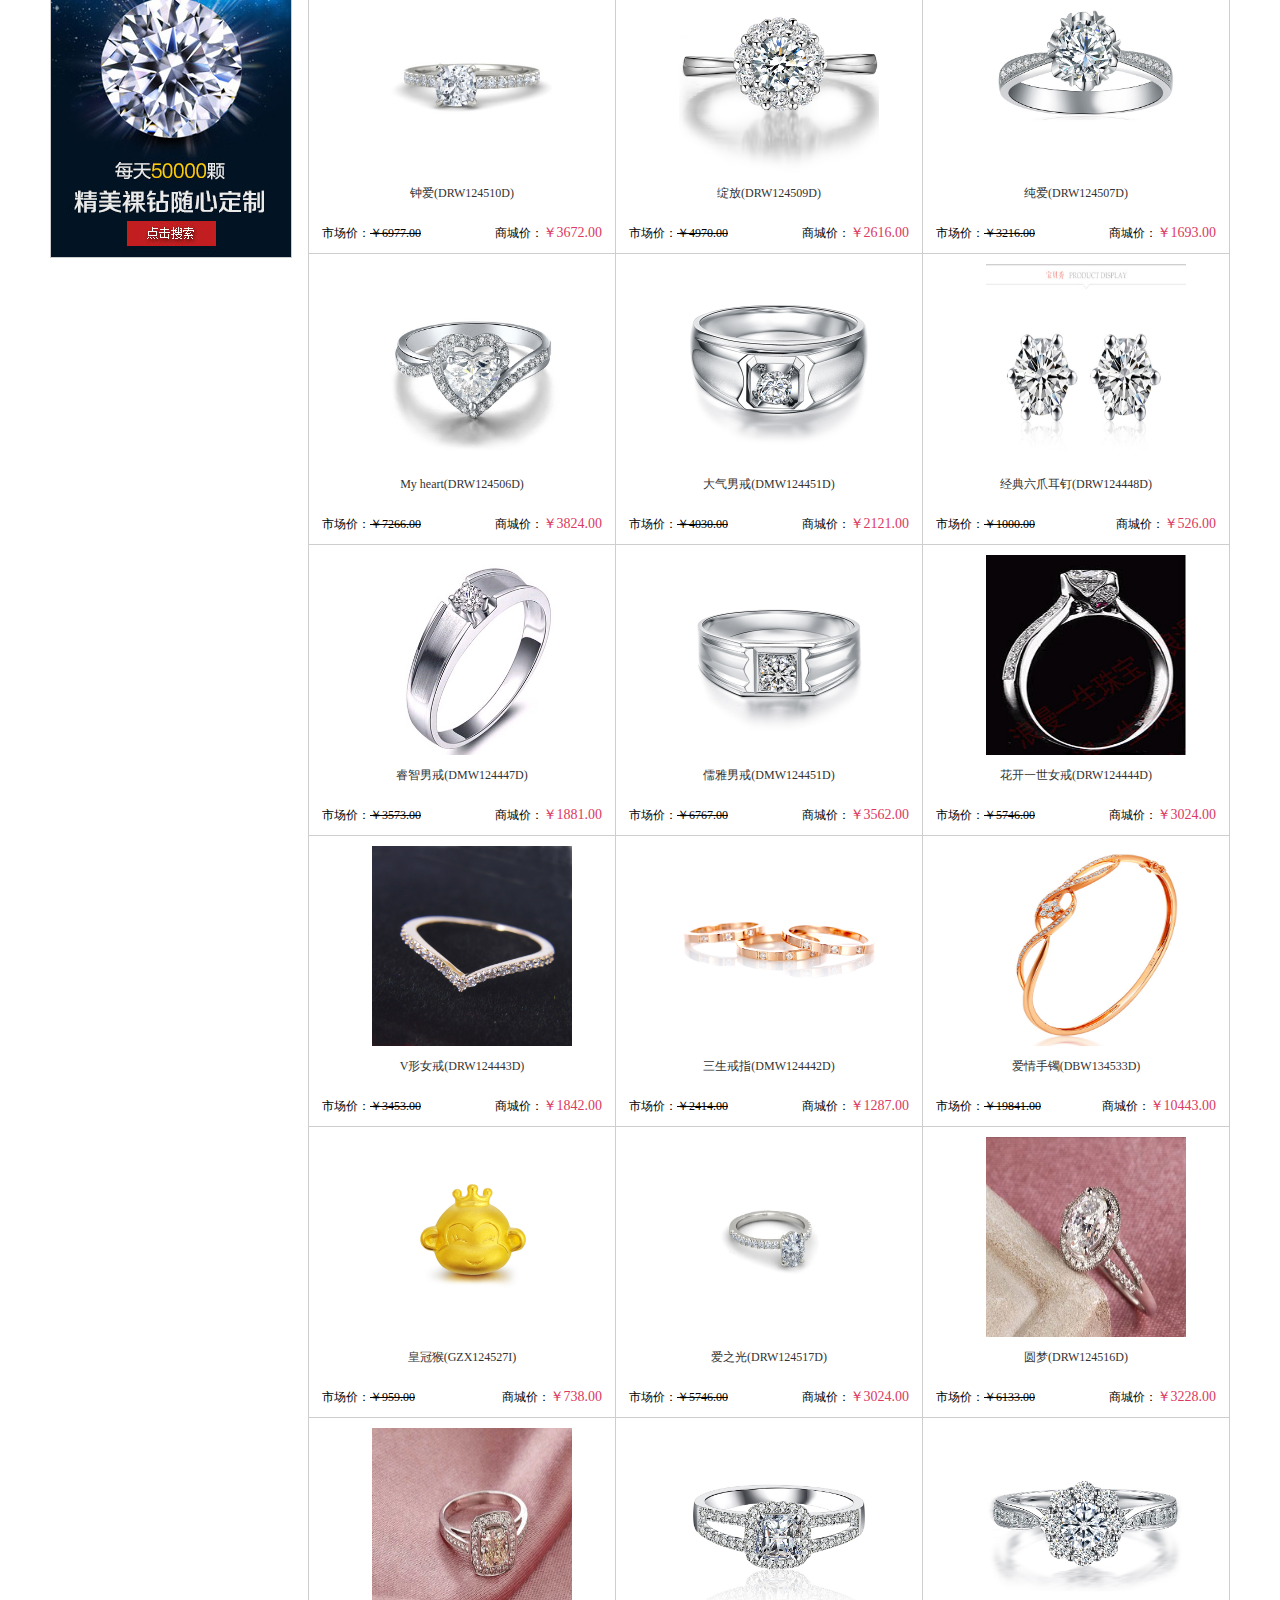
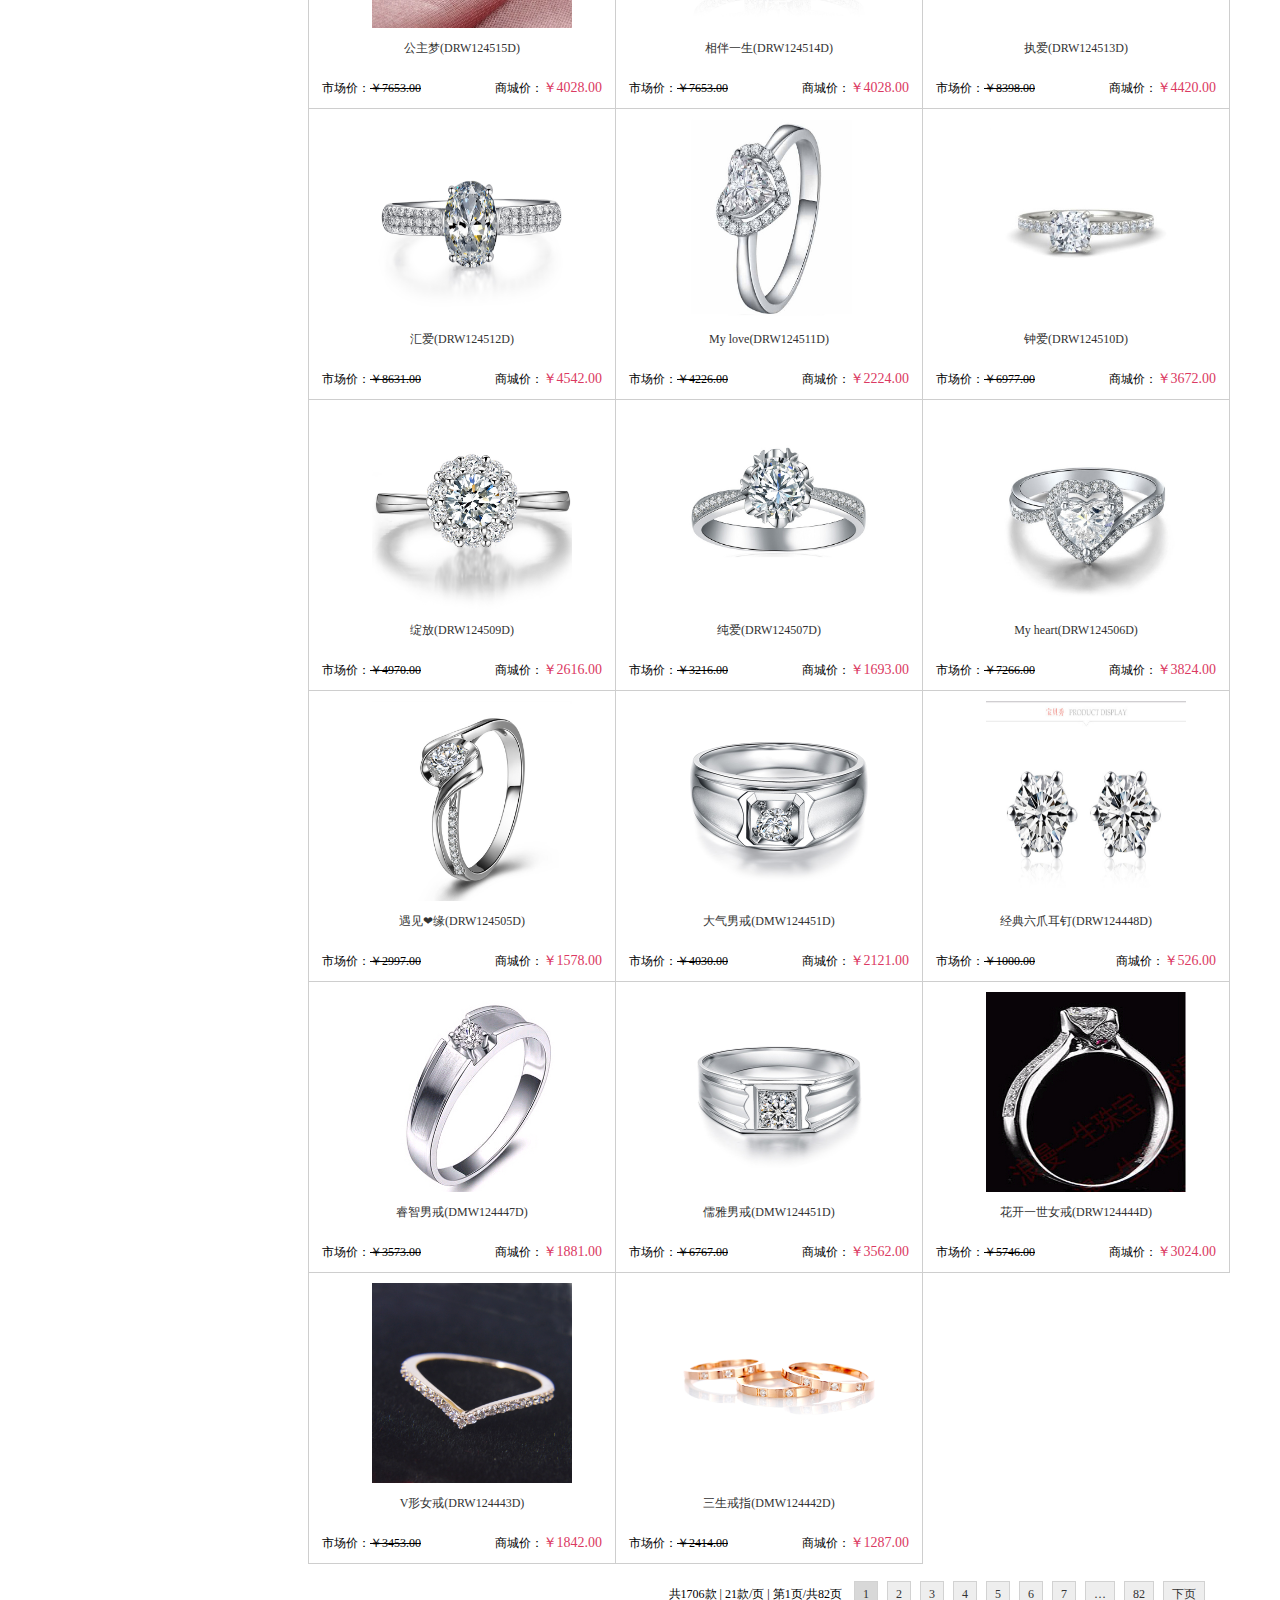
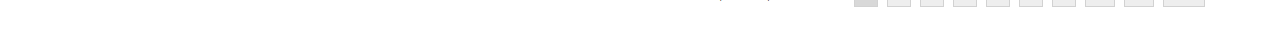
<file: html/chooseTest.html>
<!DOCTYPE html>
<html>
	<head>
		<meta charset="UTF-8">
		<title>【裸钻】裸钻价格-戴欧妮钻石网</title>
		<link rel="stylesheet" href="../css/base.css" />
		<link rel="stylesheet" href="../css/common.css" />
		<link rel="stylesheet" href="../css/goodList.css" />
		<script type="text/javascript" src="../js/jquery-1.12.3.js" ></script>
		<script type="text/javascript" src="../js/common.js" ></script>
		<script type="text/javascript" src="../js/goodList.js" ></script>
		<script type="text/javascript" src="../js/jquery.cookie.js" ></script>
	</head>
	<body>
		<div class="headerTop"></div>
		<div class="center">
			<div class="centerTop">
				<div class="centerBanner">
					<a href="#">
						<img src="../img/goodList/jietuo3.jpg" />
					</a>
				</div>
			</div>
			<div class="centerTitle">
				<a href="index.html">首页</a>
				<span>&gt;</span>
		 		<span id="dangqian"><a href="#">所有产品</a></span>
			</div>
			<!--左边列表-->
			<div class="centerList">
				<div class="centerLeft">
					<div class="leftList1">
						<div class="leftList1Title">商品分类</div>
						<div class="listType">
							<ul>
								<li class="liTitle">
									<span>&nbsp;</span><a href="#">定价产品</a>
									<ul class="show">
										<li>
											<ol class="olList">
												<li><a href="#">女戒</a></li>
												<li><a href="#">对戒</a></li>
												<li><a href="#">耳饰</a></li>
												<li><a href="#">手链</a></li>
											</ol>
											<ol class="olList">
												<li><a href="#">男戒</a></li>
												<li><a href="#">吊坠</a></li>
												<li><a href="#">项链</a></li>
												<li><a href="#">彩宝</a></li>
											</ol>
										</li>
									</ul>
									
								</li>
								<li class="liTitle">
									<span>&nbsp;</span><a href="#">钻戒定制</a>
									<ul class="show">
										<li>		
											<ol class="olList">
												<li><a href="#">钻石</a></li>
												<li><a href="#">女戒</a></li>
												<li><a href="#">珍珠耳饰</a></li>
											</ol>
											<ol class="olList">
												<li><a href="#">珍珠</a></li>
												<li><a href="#">男戒</a></li>
												<li><a href="#">项链/链牌</a></li>
											</ol>
										</li>
									</ul>
								</li>
								<li class="liTitle">
									<span>&nbsp;</span><a href="#">裸钻</a>
									<ul class="show">
										<li>
											<ol class="olList">
												<li><a href="#">30分</a></li>
												<li><a href="#">80分</a></li>
												<li><a href="#">异形钻</a></li>
											</ol>
											<ol class="olList">
												<li><a href="#">50分</a></li>
												<li><a href="#">1克拉</a></li>
												<li><a href="#">钻石投资</a></li>
											</ol>
										</li>
									</ul>
								</li>
								<li class="liTitle">
									<span>&nbsp;</span><a href="#">黄金</a>
									<ul class="show">
										<li>
											<ol class="olList">
												<li><a href="#">投资金条</a></li>
											</ol>
											<ol class="olList">
												<li><a href="#">黄金饰品</a></li>
											</ol>
										</li>
									</ul>
								</li>
							</ul>
						</div>
					</div>
					<!----左边商品列表----->
					<div class="leftList2">
						<div class="leftList1Title" id="hot">热门推荐</div>
						<div class="products1">
							<div class="leftGoods">
								<a href="#">
									<img src="../img/goodList/left/FR-8039-0.jpg" />
								</a>
								<p class="productName"><a href="#">永恒之心</a></p>
								<p>商城价： <span class="productPrice">￥1163.00</span></p>
							</div>
						</div>
						<div class="products2">
							<div class="leftGoods">
								<a href="#">
									<img src="../img/goodList/left/201503061325508854.jpg" />
								</a>
								<p class="productName"><a href="#">花眸</a></p>
								<p>商城价： <span class="productPrice">￥1546.00</span></p>
							</div>
						</div>
					</div>
					<div class="leftList3">
						<div class="prodImg1">
							<a href="#"><img src="../img/goodList/left/321X190.jpg"/></a>	
						</div>
						<div class="prodImg2">
							<a href="#"><img src="../img/goodList/left/small20150914530953.jpg"/></a>	
						</div>
						<div class="prodImg3">
							<a href="#"><img src="../img/goodList/left/small1b4ca5a5-49e5-4dfa-ab29-f68e049dff60ad03.jpg"/></a>	
						</div>	
					</div>
				</div>
				<!--商品列表-->
				<div class="centerRight">
					<div class="rightTop">
						<div class="selected" style="display: none;">
							<span class="wordColor">已选：</span>
							<span class="choosed"><a class="closed">x</a></span>
							<a class="back" href="#" style="margin-left: 80px;">全部撤销</a>
						</div>
						<div class="category">
							<span class="wordColor">类别：</span>
							<ul>
								<li><a>黄金</a></li>
								<li><a>素金</a></li>
								<li><a>钻石</a></li>
								<li><a>彩宝</a></li>
								<li><a>珍珠</a></li>
							</ul>
						</div>
						<div class="type">
							<span class="wordColor">类型：</span>
							<ul>
								<li><a>女戒</a></li>
								<li><a>男戒</a></li>
								<li><a>对戒</a></li>
								<li><a>吊坠</a></li>
								<li><a>投资金条</a></li>
								<li><a>耳饰</a></li>
								<li><a>手链/手镯</a></li>
								<li><a>项链/链牌</a></li>
								<li><a>转运珠</a></li>
							</ul>
						</div>
						<!--material-->
						<div class="material">
							<span class="wordColor">材质：</span>
							<ul>
								<li><a>18k</a></li>
								<li><a>Au999</a></li>
								<li><a>Au999(金饰)</a></li>
							</ul>
						</div>
						<div class="price">
							<span class="wordColor">价格：</span>
							<ul>
								<li><a>1000元以下</a></li>
								<li><a>1000-1999</a></li>
								<li><a>2000-2999</a></li>
								<li><a>3000-4999</a></li>
								<li><a>5000元以上</a></li>
							</ul>
						</div>
					</div>
					<!-- 页码listPage -->
					<div class="listPage" id="pages">
						共<span class="counts">1706</span>款&nbsp;|&nbsp;21款/页&nbsp;|&nbsp;第<span class="now">1</span>页/共82页&nbsp;&nbsp;
						<a style="background:#D8D8D8;" href="#">1</a>
						<a href="#">2</a>
						<a href="#">3</a>
						<a href="#">4</a>
						<a href="#">5</a>
						<a href="#">6</a>
						<a href="#">7</a>
						<a href="#">…</a>
						<a href="#">82</a>
						<a class="nextPage" href="#">下页</a>
					</div>
					<!-- listOrder -->
					<div class="listOrder">
						<ul>
							<li><a href="#">默认▼</a></li>
							<div class="line"></div>
							<li><a href="#">销量▼</a></li>
							<div class="line"></div>
							<li><a href="#">价格▼</a></li>
							<div class="line"></div>
							<li><a href="#">新品▼</a></li>
							<div class="line"></div>
						</ul>
					</div>
					<!-- goodsList -->
					<div class="goodsList">
						<div class="goods">
							<div class="goodsImg">
								<a href="#"><img src="../img/goodList/right/3-20.jpg"</a>
							</div>
							<p class="goodsName"><a href="#">姹紫嫣红(DBW134533D)</a></p>
							<p><span class="goodsPrice">市场价：<span>￥3202.00</span></span><span class="salePrice">商城价：<span>￥1941.00</span></span></p>
						</div>
						<div class="goods">
							<div class="goodsImg">
								<a href="#"><img src="../img/goodList/right/2-1.jpg"</a>
							</div>
							<p class="goodsName"><a href="#">怦然心动吊坠(DPW124441D)</a></p>
							<p><span class="goodsPrice">市场价：<span>￥1310.00</span></span><span class="salePrice">商城价：<span>￥690.00</span></span></p>
						</div>
						<div class="goods">
							<div class="goodsImg">
								<a href="#"><img src="../img/goodList/right/small20151023080541-3.jpg"</a>	
							</div>
							<p class="goodsName"><a href="#">爱之光(DRW124517D)</a></p>
							<p><span class="goodsPrice">市场价：<span>￥5746.00</span></span><span class="salePrice">商城价：<span>￥3024.00</span></span></p>
						</div>
						<!---->
						<div class="goods">
							<div class="goodsImg">
								<a href="#"><img src="../img/goodList/right/2-17.jpg"</a>
							</div>
							<p class="goodsName"><a href="#">天使之约(DPW012185D)</a></p>
							<p><span class="goodsPrice">市场价：<span>￥1066.00</span></span><span class="salePrice">商城价：<span>￥568.00</span></span></p>
						</div>
						<div class="goods">
							<div class="goodsImg">
								<a href="#"><img src="../img/goodList/right/small20151023270528-14.jpg"/></a>	
							</div>
							<p class="goodsName"><a href="#">遇见❤缘(DRW124505D)</a></p>
							<p><span class="goodsPrice">市场价：<span>￥2997.00</span></span><span class="salePrice">商城价：<span>￥1578.00</span></span></p>
						</div>
						<div class="goods">
							<div class="goodsImg">
								<a href="#"><img src="../img/goodList/right/small20151023120554-6.jpg"/></a>	
							</div>
							<p class="goodsName"><a href="#">相伴一生(DRW124514D)</a></p>
							<p><span class="goodsPrice">市场价：<span>￥7653.00</span></span><span class="salePrice">商城价：<span>￥4028.00</span></span></p>
						</div>
						<!---->
						<div class="goods">
							<div class="goodsImg">
								<a href="#"><img src="../img/goodList/right/small20151023140547-7.jpg"/></a>
							</div>
							<p class="goodsName"><a href="#">执爱(DRW124513D)</a></p>
							<p><span class="goodsPrice">市场价：<span>￥8398.00</span></span><span class="salePrice">商城价：<span>￥4420.00</span></span></p>
						</div>
						<div class="goods">
							<div class="goodsImg">
								<a href="#"><img src="../img/goodList/right/small20151023170540-8.jpg"/></a>
							</div>
							<p class="goodsName"><a href="#">汇爱(DRW124512D)</a></p>
							<p><span class="goodsPrice">市场价：<span>￥8631.00</span></span><span class="salePrice">商城价：<span>￥4542.00</span></span></p>
						</div>
						<div class="goods">
							<div class="goodsImg">
								<a href="#"><img src="../img/goodList/right/small20151023190537-9.jpg"/></a>	
							</div>
							<p class="goodsName"><a href="#">My love(DRW124511D)</a></p>
							<p><span class="goodsPrice">市场价：<span>￥4226.00</span></span><span class="salePrice">商城价：<span>￥2224.00</span></span></p>
						</div>
						<!---->
						<div class="goods">
							<div class="goodsImg">
								<a href="#"><img src="../img/goodList/right/small20151023210523-10.jpg"/></a>
							</div>
							<p class="goodsName"><a href="#">钟爱(DRW124510D)</a></p>
							<p><span class="goodsPrice">市场价：<span>￥6977.00</span></span><span class="salePrice">商城价：<span>￥3672.00</span></span></p>
						</div>
						<div class="goods">
							<div class="goodsImg">
								<a href="#"><img src="../img/goodList/right/small20151023230509-11.jpg"/></a>
							</div>
							<p class="goodsName"><a href="#">绽放(DRW124509D)</a></p>
							<p><span class="goodsPrice">市场价：<span>￥4970.00</span></span><span class="salePrice">商城价：<span>￥2616.00</span></span></p>
						</div>
						<div class="goods">
							<div class="goodsImg">
								<a href="#"><img src="../img/goodList/right/small20151023250518-12.jpg"/></a>	
							</div>
							<p class="goodsName"><a href="#">纯爱(DRW124507D)</a></p>
							<p><span class="goodsPrice">市场价：<span>￥3216.00</span></span><span class="salePrice">商城价：<span>￥1693.00</span></span></p>
						</div>
						<!---->
						<div class="goods">
							<div class="goodsImg">
								<a href="#"><img src="../img/goodList/right/small20151021100412-13.jpg"/></a>
							</div>
							<p class="goodsName"><a href="#">My heart(DRW124506D)</a></p>
							<p><span class="goodsPrice">市场价：<span>￥7266.00</span></span><span class="salePrice">商城价：<span>￥3824.00</span></span></p>
						</div>
						<div class="goods">
							<div class="goodsImg">
								<a href="#"><img src="../img/goodList/right/small20150914221043-15.jpg"/></a>
							</div>
							<p class="goodsName"><a href="#">大气男戒(DMW124451D)</a></p>
							<p><span class="goodsPrice">市场价：<span>￥4030.00</span></span><span class="salePrice">商城价：<span>￥2121.00</span></span></p>
						</div>
						<!---->
						<div class="goods">
							<div class="goodsImg">
								<a href="#"><img src="../img/goodList/right/small20150914271020-16.jpg"/></a>
							</div>
							<p class="goodsName"><a href="#">经典六爪耳钉(DRW124448D)</a></p>
							<p><span class="goodsPrice">市场价：<span>￥1000.00</span></span><span class="salePrice">商城价：<span>￥526.00</span></span></p>
						</div>
						<div class="goods">
							<div class="goodsImg">
								<a href="#"><img src="../img/goodList/right/small20150831191156-17.jpg"/></a>	
							</div>
							<p class="goodsName"><a href="#">睿智男戒(DMW124447D)</a></p>
							<p><span class="goodsPrice">市场价：<span>￥3573.00</span></span><span class="salePrice">商城价：<span>￥1881.00</span></span></p>
						</div>
						<div class="goods">
							<div class="goodsImg">
								<a href="#"><img src="../img/goodList/right/small20150914311038-18.jpg"/></a>
							</div>
							<p class="goodsName"><a href="#">儒雅男戒(DMW124451D)</a></p>
							<p><span class="goodsPrice">市场价：<span>￥6767.00</span></span><span class="salePrice">商城价：<span>￥3562.00</span></span></p>
						</div>
						<!---->
						<div class="goods">
							<div class="goodsImg">
								<a href="#"><img src="../img/goodList/right/small20150831121129-19.jpg"/></a>
							</div>
							<p class="goodsName"><a href="#">花开一世女戒(DRW124444D)</a></p>
							<p><span class="goodsPrice">市场价：<span>￥5746.00</span></span><span class="salePrice">商城价：<span>￥3024.00</span></span></p>
						</div>
						<div class="goods">
							<div class="goodsImg">
								<a href="#"><img src="../img/goodList/right/small20150909310151-20.jpg"/></a>	
							</div>
							<p class="goodsName"><a href="#">V形女戒(DRW124443D)</a></p>
							<p><span class="goodsPrice">市场价：<span>￥3453.00</span></span><span class="salePrice">商城价：<span>￥1842.00</span></span></p>
						</div>
						<div class="goods">
							<div class="goodsImg">
								<a href="#"><img src="../img/goodList/right/small20150831021155-21.jpg"/></a>
							</div>
							<p class="goodsName"><a href="#">三生戒指(DMW124442D)</a></p>
							<p><span class="goodsPrice">市场价：<span>￥2414.00</span></span><span class="salePrice">商城价：<span>￥1287.00</span></span></p>
						</div>
					</div>
					<!-- 页码listPage -->
					<div class="listPage" id="listPage">
						共<span class="counts">1706</span>款&nbsp;|&nbsp;21款/页&nbsp;|&nbsp;第<span class="now">1</span>页/共82页&nbsp;&nbsp;
						<a style="background:#D8D8D8;" href="#">1</a>
						<a href="#">2</a>
						<a href="#">3</a>
						<a href="#">4</a>
						<a href="#">5</a>
						<a href="#">6</a>
						<a href="#">7</a>
						<a href="#">…</a>
						<a href="#">82</a>
						<a class="nextPage" href="#">下页</a>
					</div>
				</div>
			</div>
		</div>
		<div class="footer"></div>
		<div class="floatNav"></div>
	</body>
</html>
</file>
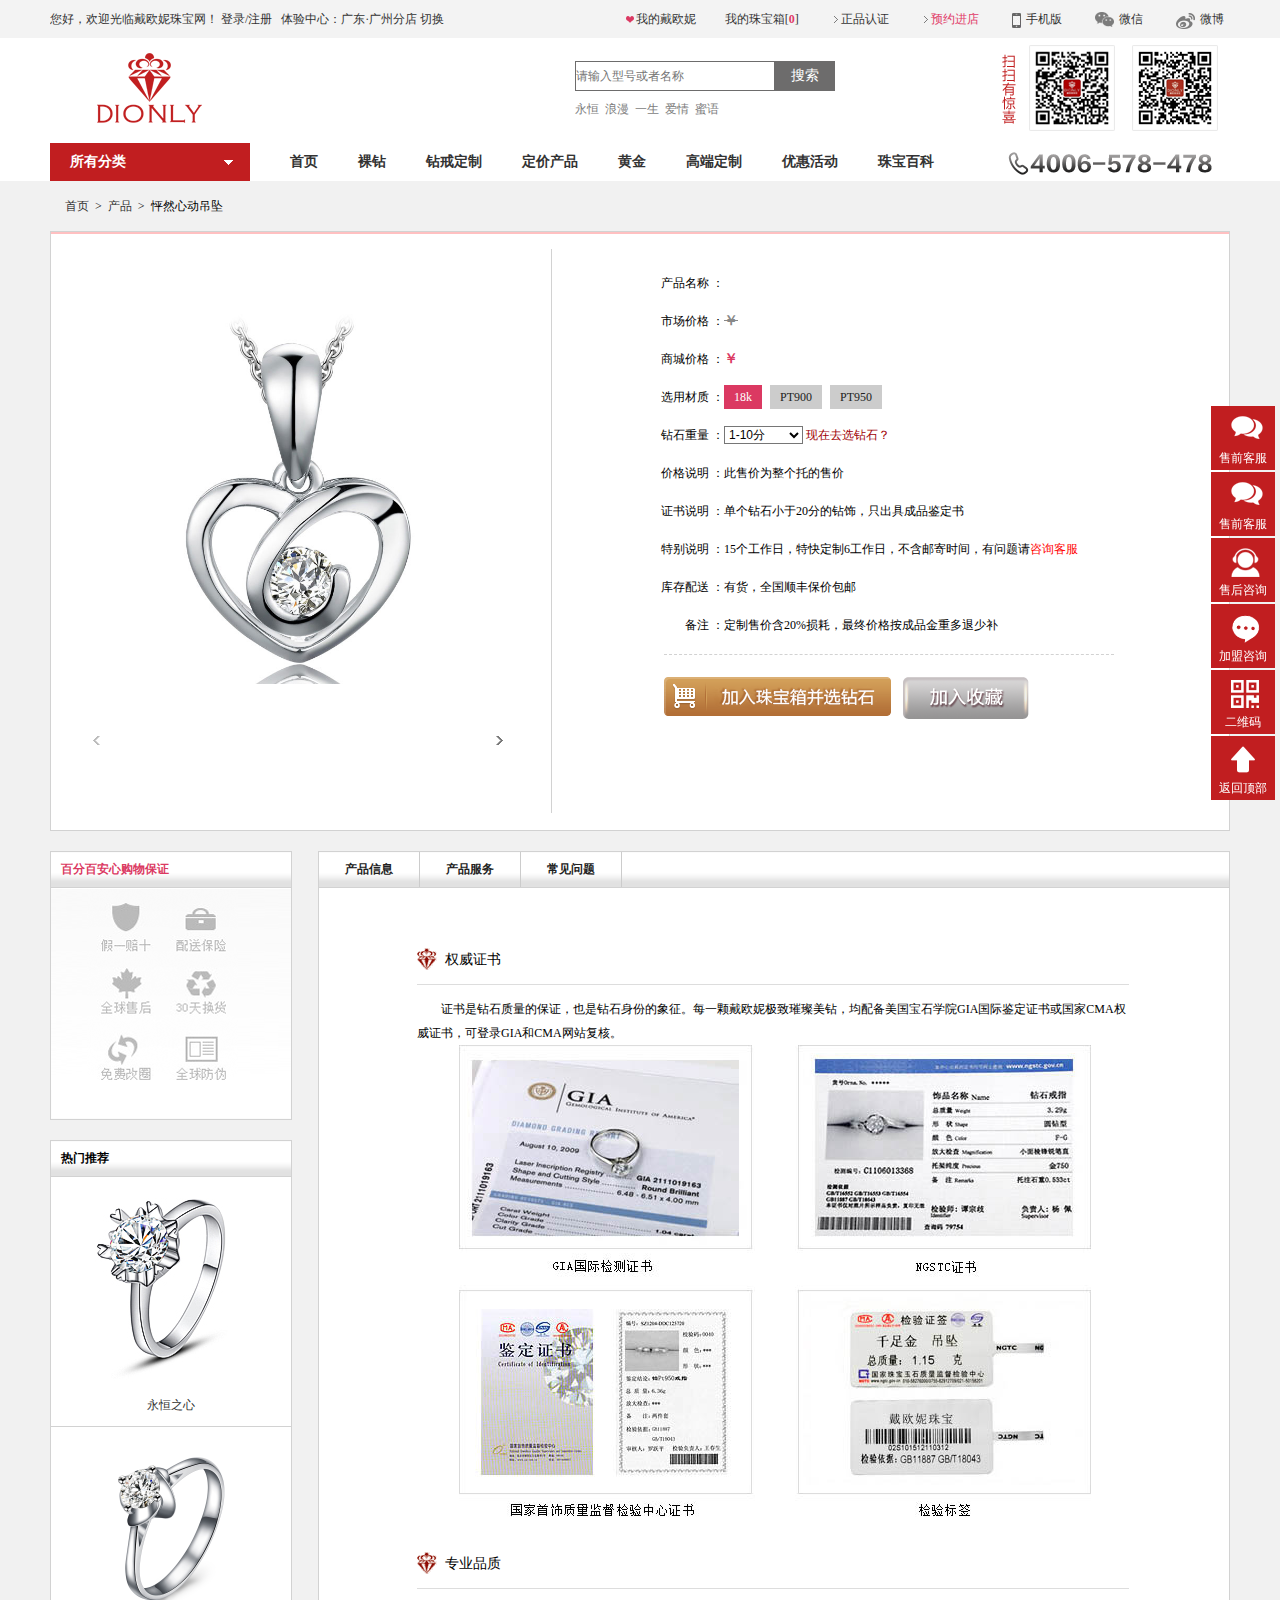
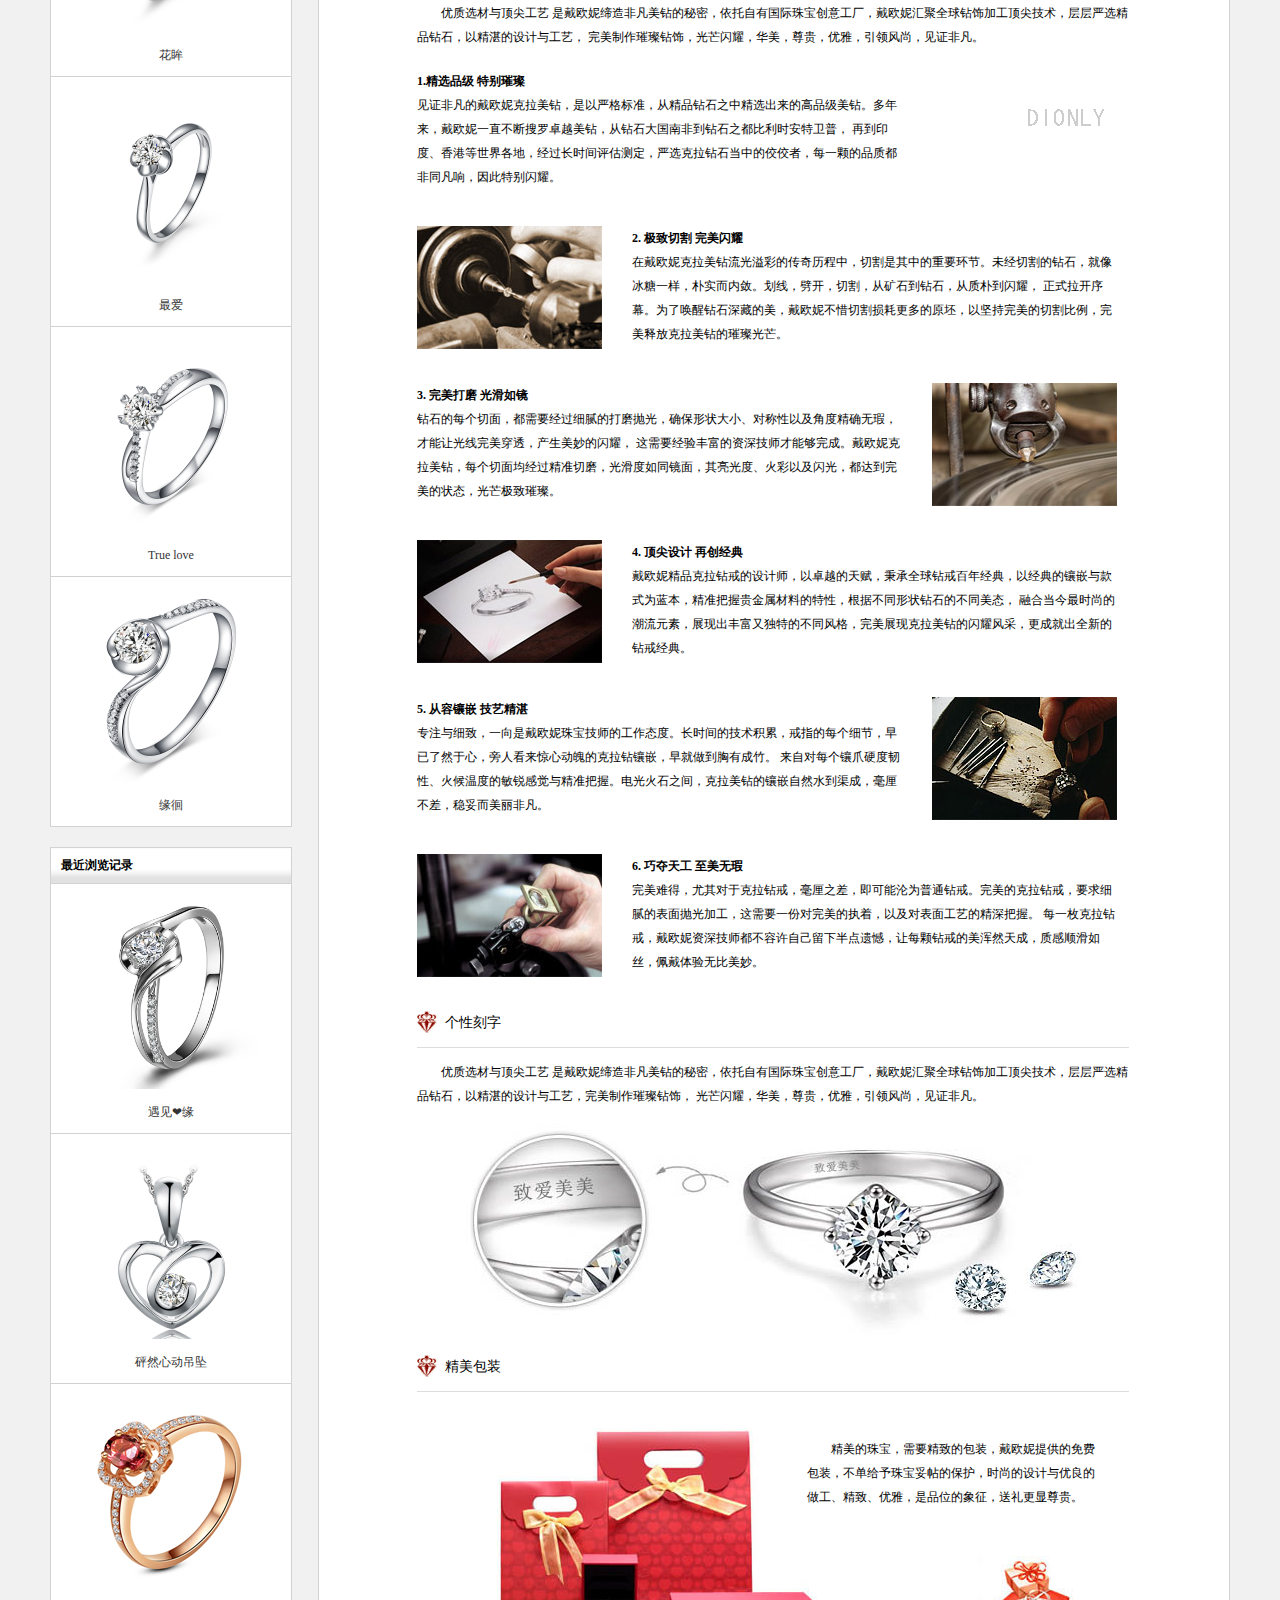
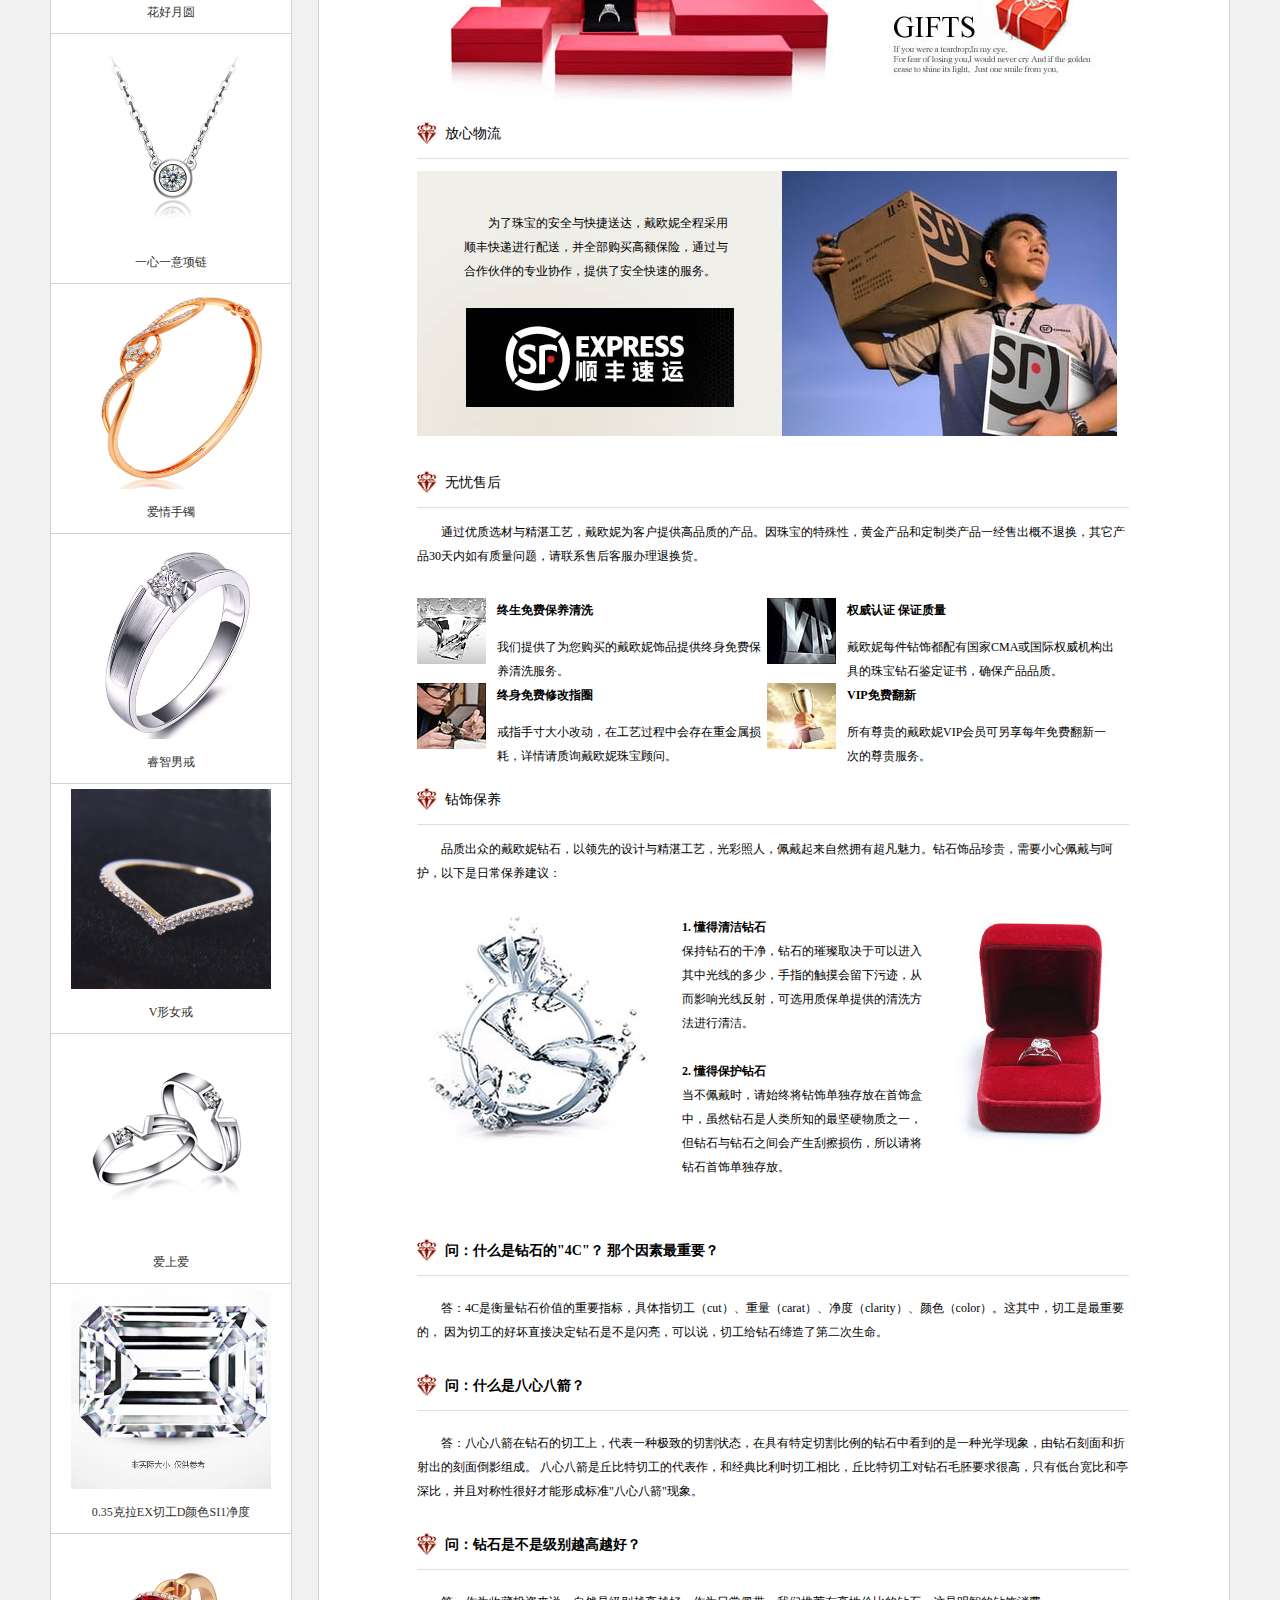
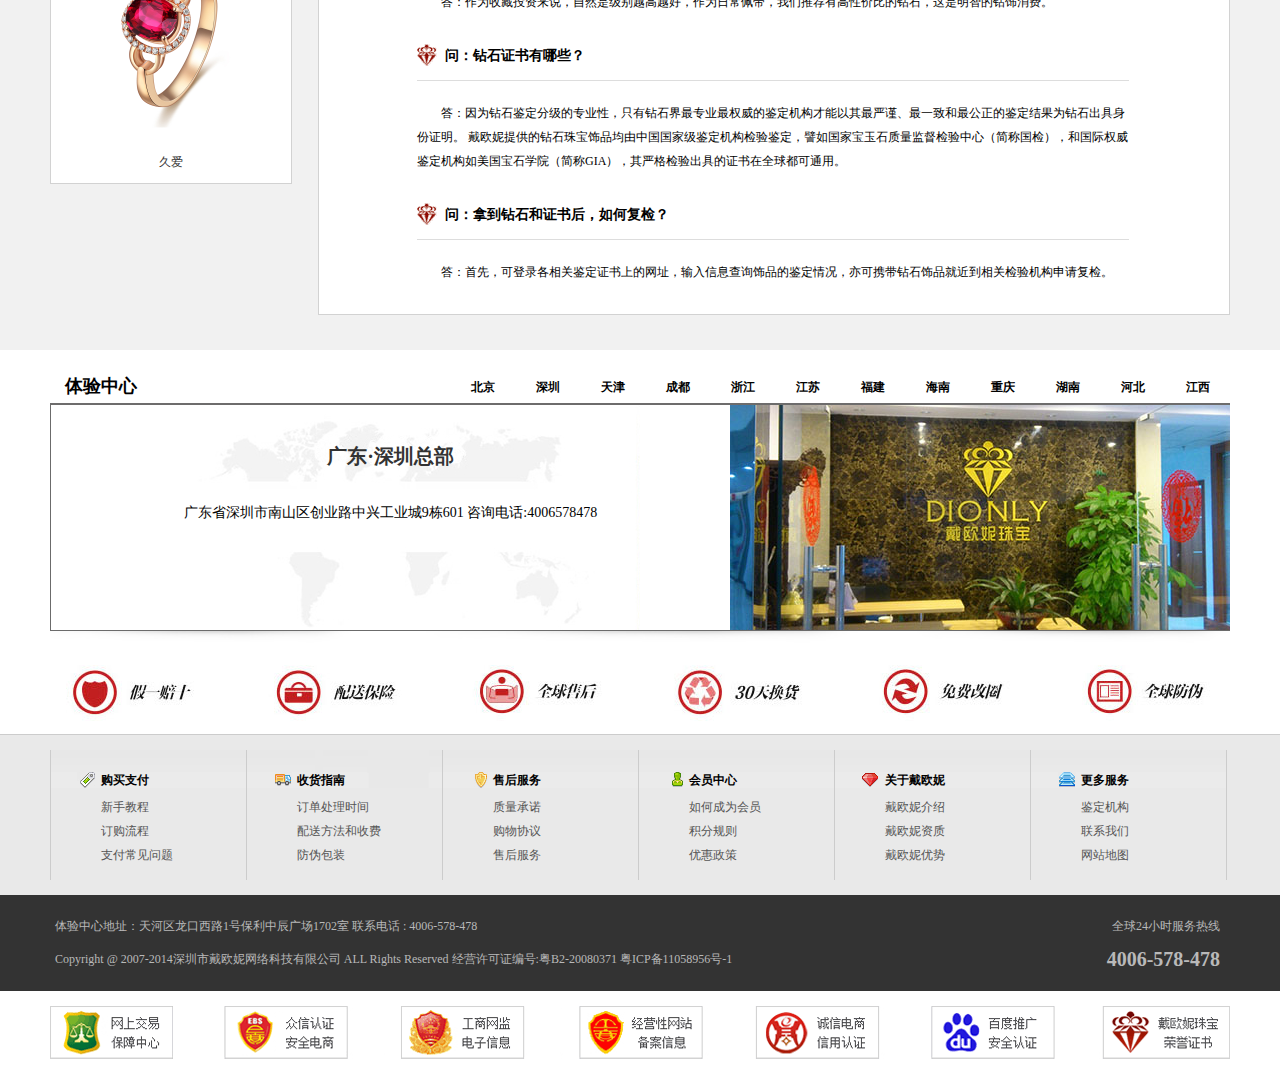
<file: html/goodDetail.html>
<!DOCTYPE html>
<html>
	<head>
		<meta charset="UTF-8">
		<title>商品详情页</title>
		<link rel="stylesheet" href="../css/base.css" />
		<link rel="stylesheet" href="../css/common.css" />
		<link rel="stylesheet" href="../css/goodDetail.css" />
		<script type="text/javascript" src="../js/jquery-1.12.3.js" ></script>
		<script type="text/javascript" src="../js/jquery.cookie.js" ></script>
		<script type="text/javascript" src="../js/common.js" ></script>
		<script type="text/javascript" src="../js/goodDetail.js" ></script>
	</head>
	<body>
		<div class="headerTop"></div>
		<div class="center">
			<div class="centerTop">
				<a href="index.html">首页</a>&nbsp;&nbsp;&gt;<a href="goodList.html">&nbsp;&nbsp;产品</a>&nbsp;&nbsp;&gt;<span class="prodName">&nbsp;&nbsp;怦然心动吊坠</span>
			</div>
			<div class="mainDetails">
				<div class="topLine"></div>
				<div class="mainImg">
					<div class="bigImg">
						<div class="bImg">
							<img src="../img/goodDetail/pr1.jpg" />
						</div>
						<div class="fangdajing"></div>
						<div class="bigerPic">
							<img src="../img/goodDetail/pr1.jpg" />
						</div>
					</div>
					<div class="smallImg">
						<div class="smallone">
							<ul>
								<!--<li class="firstPic"><img src="../img/goodDetail/pr1.jpg"/></li>
								<li><img src="../img/goodDetail/pr2.jpg"/></li>
								<li><img src="../img/goodDetail/pr3.jpg"/></li>
								<li><img src="../img/goodDetail/pr4.jpg"/></li>-->
							</ul>
							<div class="pre"></div>
							<div class="next"></div>
							
						</div>
					</div>
				</div>
				<div class="mainInfo">
					<div class="goodsInfo">
						<div class="text">产品名称 ： </div>
						<div class="diamName">砰然心动吊坠</div>
					</div>
					<div class="goodsInfo">
						<div class="text">市场价格 ： </div>
						<div class="marketPrice">￥<span></span></div>
					</div>
					<div class="goodsInfo">
						<div class="text">商城价格 ： </div>
						<div class="mallPrice">￥<span></span></div>
					</div>
					<div class="goodsInfo">
						<div class="text">选用材质 ： </div>
						<div class="cMaterial"><span class="cl">18k</span><span>PT900</span><span>PT950</span></div>
					</div>
					<div class="goodsInfo">
						<div class="text">钻石重量 ： </div>
						<div class="weight">
							<select>
								<option>1-10分</option>
								<option>10-15分</option>
								<option>15-20分</option>
								<option>20-25分</option>
								<option>25-30分</option>
								<option>30-35分</option>
								<option>35-40分</option>
								<option>40-45分</option>
								<option>45-50分</option>
								<option>50-55分</option>
								<option>55-60分</option>
								<option>60-65分</option>
								<option>65-70分</option>
								<option>70-75分</option>
								<option>75-80分</option>
								<option>80-85分</option>
								<option>95-100分</option>
								<option>100-105分</option>
								<option>105-110分</option>
								<option>110-115分</option>
								<option>115-120分</option>
								<option>120-125分</option>
							</select>
							<a href="goodList.html">现在去选钻石？</a>
						</div>
					</div>
					<div class="goodsInfo">
						<div class="text">价格说明 ： </div>
						<div class="priceExplain">此售价为整个托的售价</div>
					</div>
					<div class="goodsInfo">
						<div class="text">证书说明 ： </div>
						<div class="certExplain">单个钻石小于20分的钻饰，只出具成品鉴定书</div>
					</div>
					<div class="goodsInfo">
						<div class="text">特别说明 ： </div>
						<div class="special">15个工作日，特快定制6工作日，不含邮寄时间，有问题请<a href="#">咨询客服</a></div>
					</div>
					<div class="goodsInfo">
						<div class="text">库存配送 ： </div>
						<div class="deliver">有货，全国顺丰保价包邮</div>
					</div>
					<div class="goodsInfo">
						<div class="text">备注 ： </div>
						<div class="others">定制售价含20%损耗，最终价格按成品金重多退少补</div>
					</div>
					<div class="submit">
						<div class="cart"></div>
						<div class="collect"></div>
					</div>
				</div>
			</div>
			<div class="details">
				<!---详情左边--->
				<div class="left">
					<div class="leftTitle">百分百安心购物保证</div>
					<div class="promisebg">
						<img src="../img/goodDetail/common/security.gif" />
					</div>
					<div class="leftHost">热门推荐</div>
					<div class="hostGoods">
						<div class="hostGoodsList">
							<a href="#">
								<img src="../img/goodDetail/left1.jpg" />
							</a>
							<p><a href="#">永恒之心</a></p>
						</div>
						<div class="hostGoodsList">
							<a href="#">
								<img src="../img/goodDetail/left2.jpg" />
							</a>
							<p><a href="#">花眸</a></p>
						</div>
						<div class="hostGoodsList">
							<a href="#">
								<img src="../img/goodDetail/left3.jpg" />
							</a>
							<p><a href="#">最爱</a></p>
						</div>
						<div class="hostGoodsList">
							<a href="#">
								<img src="../img/goodDetail/left4.jpg" />
							</a>
							<p><a href="#">True love</a></p>
						</div>
						<div class="hostGoodsList">
							<a href="#">
								<img src="../img/goodDetail/left5.jpg" />
							</a>
							
							<p><a href="#">缘徊</a></p>
						</div>
					</div>
					<div class="leftHistory">最近浏览记录</div>
					<div class="historyGoods">
						<div class="hostGoodsList">
							<a href="#">
								<img src="../img/goodDetail/left6.jpg" />
							</a>
							<p><a href="#">遇见❤缘</a></p>
						</div>
						<div class="hostGoodsList">
							<a href="#">
								<img src="../img/goodDetail/left7.jpg" />
							</a>
							<p><a href="#">砰然心动吊坠</a></p>
						</div>
						<div class="hostGoodsList">
							<a href="#">
								<img src="../img/goodDetail/left8.jpg" />
							</a>
							<p><a href="#">花好月圆</a></p>
						</div>
						<div class="hostGoodsList">
							<a href="#">
								<img src="../img/goodDetail/left9.jpg" />
							</a>
							<p><a href="#">一心一意项链</a></p>
						</div>
						<div class="hostGoodsList">
							<a href="#">
								<img src="../img/goodDetail/left10.png" />
							</a>
							
							<p><a href="#">爱情手镯</a></p>
						</div>
						<div class="hostGoodsList">
							<a href="#">
								<img src="../img/goodDetail/left11.jpg" />
							</a>
							<p><a href="#">睿智男戒</a></p>
						</div>
						<div class="hostGoodsList">
							<a href="#">
								<img src="../img/goodDetail/left12.jpg" />
							</a>
							<p><a href="#">V形女戒</a></p>
						</div>
						<div class="hostGoodsList">
							<a href="#">
								<img src="../img/goodDetail/left13.jpg" />
							</a>
							<p><a href="#">爱上爱</a></p>
						</div>
						<div class="hostGoodsList">
							<a href="#">
								<img src="../img/goodDetail/left14.jpg" />
							</a>
							<p><a href="#">0.35克拉EX切工D颜色SI1净度</a></p>
						</div>
						<div class="hostGoodsList">
							<a href="#">
								<img src="../img/goodDetail/left15.jpg" />
							</a>
							
							<p><a href="#">久爱</a></p>
						</div>
					</div>
					
					
				</div>
				<!---详情右边--->  
				<div class="right">
					<!--详情吸顶菜单-->
					<div class="rightTitle">
						<ul>
							<li><a href="#prodInfo">产品信息</a></li>
							<li><a href="#prodServ">产品服务</a></li>
							<li><a href="#prodQues">常见问题</a></li>
						</ul>
					</div>
					<!--产品信息-->
					<div class="prodInfo" id="prodInfo">
						<!--<img src="../img/goodDetail/prif1.jpg" />
						<img src="../img/goodDetail/prif2.jpg"/>
						<img src="../img/goodDetail/prif3.jpg"/>
						<img src="../img/goodDetail/prif4.jpg"/>
						<img src="../img/goodDetail/prif5.jpg" />
						<img src="../img/goodDetail/prif6.jpg"/>
						<img src="../img/goodDetail/prif7.jpg"/>
						<img src="../img/goodDetail/prif8.jpg"/>-->
					</div>
					<!--产品服务-->
					<div class="prodServ" id="prodServ">
						<!--权威证书-->
						<div class="coa">
							<div class="servTitle">权威证书</div>
							<div class="coaContent">
								<p>证书是钻石质量的保证，也是钻石身份的象征。每一颗戴欧妮极致璀璨美钻，均配备美国宝石学院GIA国际鉴定证书或国家CMA权威证书，可登录GIA和CMA网站复核。</p>
								<img src="../img/goodDetail/common/gia1.jpg" />
							</div>
						</div>
						<!--专业品质-->
						<div class="quality">
							<div class="servTitle">专业品质</div>
							<div class="quaContent">
								<p>
									优质选材与顶尖工艺 是戴欧妮缔造非凡美钻的秘密，依托自有国际珠宝创意工厂，戴欧妮汇聚全球钻饰加工顶尖技术，层层严选精品钻石，以精湛的设计与工艺，
									完美制作璀璨钻饰，光芒闪耀，华美，尊贵，优雅，引领风尚，见证非凡。
								</p>
								<!--1-->
								<div class="quaApart">
									<div class="quaApartTop">
										<div class="quaApartContent">
											<b>1.精选品级 特别璀璨</b>
											<p>
												见证非凡的戴欧妮克拉美钻，是以严格标准，从精品钻石之中精选出来的高品级美钻。多年来，戴欧妮一直不断搜罗卓越美钻，从钻石大国南非到钻石之都比利时安特卫普，
												再到印度、香港等世界各地，经过长时间评估测定，严选克拉钻石当中的佼佼者，每一颗的品质都非同凡响，因此特别闪耀。
											</p>
										</div>
										<div class="quaApartImg">
											<img src="../img/goodDetail/common/lazyload.gif" />
										</div>
									</div>
									<div class="quaApartBot">
										<div class="quaApartImg">
											<img src="../img/goodDetail/common/cpt2.jpg" />
										</div>
										<div class="quaApartContent">
											<b>2. 极致切割 完美闪耀</b>
											<p>
												在戴欧妮克拉美钻流光溢彩的传奇历程中，切割是其中的重要环节。未经切割的钻石，就像冰糖一样，朴实而内敛。划线，劈开，切割，从矿石到钻石，从质朴到闪耀，
												正式拉开序幕。为了唤醒钻石深藏的美，戴欧妮不惜切割损耗更多的原坯，以坚持完美的切割比例，完美释放克拉美钻的璀璨光芒。
											</p>
										</div>
									</div>
								</div>
								<!--2-->
								<div class="quaApart">
									<div class="quaApartTop">
										<div class="quaApartContent">
											<b>3. 完美打磨 光滑如镜</b>
											<p>
												钻石的每个切面，都需要经过细腻的打磨抛光，确保形状大小、对称性以及角度精确无瑕，才能让光线完美穿透，产生美妙的闪耀，
												这需要经验丰富的资深技师才能够完成。戴欧妮克拉美钻，每个切面均经过精准切磨，光滑度如同镜面，其亮光度、火彩以及闪光，都达到完美的状态，光芒极致璀璨。
											</p>
										</div>
										<div class="quaApartImg">
											<img src="../img/goodDetail/common/cpt3.jpg" />
										</div>
									</div>
									<div class="quaApartBot">
										<div class="quaApartImg">
											<img src="../img/goodDetail/common/cpt4.jpg" />
										</div>
										<div class="quaApartContent">
											<b>4. 顶尖设计 再创经典</b>
											<p>
												戴欧妮精品克拉钻戒的设计师，以卓越的天赋，秉承全球钻戒百年经典，以经典的镶嵌与款式为蓝本，精准把握贵金属材料的特性，根据不同形状钻石的不同美态，
												融合当今最时尚的潮流元素，展现出丰富又独特的不同风格，完美展现克拉美钻的闪耀风采，更成就出全新的钻戒经典。
											</p>
										</div>
									</div>
								</div>
								<!--3-->
								<div class="quaApart">
									<div class="quaApartTop">
										<div class="quaApartContent">
											<b>5. 从容镶嵌 技艺精湛</b>
											<p>
												专注与细致，一向是戴欧妮珠宝技师的工作态度。长时间的技术积累，戒指的每个细节，早已了然于心，旁人看来惊心动魄的克拉钻镶嵌，早就做到胸有成竹。
												来自对每个镶爪硬度韧性、火候温度的敏锐感觉与精准把握。电光火石之间，克拉美钻的镶嵌自然水到渠成，毫厘不差，稳妥而美丽非凡。
											</p>
										</div>
										<div class="quaApartImg">
											<img src="../img/goodDetail/common/cpt5.jpg" />
										</div>
									</div>
									<div class="quaApartBot">
										<div class="quaApartImg">
											<img src="../img/goodDetail/common/cpt6.jpg" />
										</div>
										<div class="quaApartContent">
											<b>6. 巧夺天工 至美无瑕</b>
											<p>
												完美难得，尤其对于克拉钻戒，毫厘之差，即可能沦为普通钻戒。完美的克拉钻戒，要求细腻的表面抛光加工，这需要一份对完美的执着，以及对表面工艺的精深把握。
												每一枚克拉钻戒，戴欧妮资深技师都不容许自己留下半点遗憾，让每颗钻戒的美浑然天成，质感顺滑如丝，佩戴体验无比美妙。
											</p>
										</div>
									</div>
								</div>
							</div>
						</div>
						<!--个性刻字-->
						<div class="letter">
							<div class="servTitle">个性刻字</div>
							<div class="letContent">
								<p>
									优质选材与顶尖工艺 是戴欧妮缔造非凡美钻的秘密，依托自有国际珠宝创意工厂，戴欧妮汇聚全球钻饰加工顶尖技术，层层严选精品钻石，以精湛的设计与工艺，完美制作璀璨钻饰，
									光芒闪耀，华美，尊贵，优雅，引领风尚，见证非凡。
								</p>
								<img src="../img/goodDetail/common/cpt7.jpg" />
							</div>
						</div>
						<div class="pack">
							<div class="servTitle">精美包装</div>
							<div class="pacContent">
								<p>精美的珠宝，需要精致的包装，戴欧妮提供的免费包装，不单给予珠宝妥帖的保护，时尚的设计与优良的做工、精致、优雅，是品位的象征，送礼更显尊贵。</p>
							</div>
						</div>
						<div class="logistics">
							<div class="servTitle">放心物流</div>
							<div class="logContent">
								<p>为了珠宝的安全与快捷送达，戴欧妮全程采用顺丰快递进行配送，并全部购买高额保险，通过与合作伙伴的专业协作，提供了安全快速的服务。</p>
							</div>
						</div>
						<!--无忧售后-->
						<div class="afterServ">
							<div class="servTitle">无忧售后</div>
							<div class="aftContent">
								<p>
									通过优质选材与精湛工艺，戴欧妮为客户提供高品质的产品。因珠宝的特殊性，黄金产品和定制类产品一经售出概不退换，其它产品30天内如有质量问题，请联系售后客服办理退换货。
								</p>
								<div class="aftLeft">
									<dl>
										<dt><img src="../img/goodDetail/common/fuwu1.jpg"/></dt>
										<dd>
											<b>终生免费保养清洗</b>
											我们提供了为您购买的戴欧妮饰品提供终身免费保养清洗服务。
										</dd>
									</dl>
									<dl>
										<dt><img src="../img/goodDetail/common/fuwu2.jpg"/></dt>
										<dd>
											<b>终身免费修改指圈</b>
											戒指手寸大小改动，在工艺过程中会存在重金属损耗，详情请质询戴欧妮珠宝顾问。
										</dd>
									</dl>
								</div>
								<div class="aftRight">
									<dl>
										<dt><img src="../img/goodDetail/common/fuwu5.jpg"/></dt>
										<dd>
											<b>权威认证 保证质量</b>
											戴欧妮每件钻饰都配有国家CMA或国际权威机构出具的珠宝钻石鉴定证书，确保产品品质。
										</dd>
									</dl>
									<dl>
										<dt><img src="../img/goodDetail/common/fuwu6.jpg"/></dt>
										<dd>
											<b>VIP免费翻新</b>
											所有尊贵的戴欧妮VIP会员可另享每年免费翻新一次的尊贵服务。
										</dd>
									</dl>
								</div>
							</div>
						</div>
						<!--钻石保养-->
						<div class="maintain">
							<div class="servTitle">钻饰保养</div>
							<div class="maiContent">
								<p>
									品质出众的戴欧妮钻石，以领先的设计与精湛工艺，光彩照人，佩戴起来自然拥有超凡魅力。钻石饰品珍贵，需要小心佩戴与呵护，以下是日常保养建议：
								</p>
								<div class="maiContentLore">
									<div class="maiContentLoreLeft">
										<img src="../img/goodDetail/common/cpt11.jpg" alt="钻石保养1" />
									</div>
									<div class="maiContentLoreCenter">
										<p><b style="font-weight: bold;">1. 懂得清洁钻石</b></p>
										<p>保持钻石的干净，钻石的璀璨取决于可以进入其中光线的多少，手指的触摸会留下污迹，从而影响光线反射，可选用质保单提供的清洗方法进行清洁。</p>
										<p>&nbsp;</p>
										<p><b style="font-weight: bold;">2. 懂得保护钻石</b></p>
										<p>当不佩戴时，请始终将钻饰单独存放在首饰盒中，虽然钻石是人类所知的最坚硬物质之一，但钻石与钻石之间会产生刮擦损伤，所以请将钻石首饰单独存放。</p>
									</div>
									<div class="maiContentLoreRight">
										<img src="../img/goodDetail/common/cpt12.jpg" alt="钻石保养1" />
									</div>
								</div>
							</div>
						</div>
					</div>
					<!--常见问题-->
					<div class="prodQues" id="prodQues">
						<div>
							<div class="servTitle" style="font-weight: bold;">问：什么是钻石的"4C"？ 那个因素最重要？</div>
							<p>
								答：4C是衡量钻石价值的重要指标，具体指切工（cut）、重量（carat）、净度（clarity）、颜色（color）。这其中，切工是最重要的，
								因为切工的好坏直接决定钻石是不是闪亮，可以说，切工给钻石缔造了第二次生命。
							</p>
						</div>
						<div>
							<div class="servTitle" style="font-weight: bold;">问：什么是八心八箭？</div>
							<p>
								答：八心八箭在钻石的切工上，代表一种极致的切割状态，在具有特定切割比例的钻石中看到的是一种光学现象，由钻石刻面和折射出的刻面倒影组成。
								八心八箭是丘比特切工的代表作，和经典比利时切工相比，丘比特切工对钻石毛胚要求很高，只有低台宽比和亭深比，并且对称性很好才能形成标准"八心八箭"现象。
							</p>
						</div>
						<div>
							<div class="servTitle" style="font-weight: bold;">问：钻石是不是级别越高越好？</div>
							<p>
								答：作为收藏投资来说，自然是级别越高越好，作为日常佩带，我们推荐有高性价比的钻石，这是明智的钻饰消费。
							</p>
						</div>
						<div>
							<div class="servTitle" style="font-weight: bold;">问：钻石证书有哪些？</div>
							<p>
								答：因为钻石鉴定分级的专业性，只有钻石界最专业最权威的鉴定机构才能以其最严谨、最一致和最公正的鉴定结果为钻石出具身份证明。
								戴欧妮提供的钻石珠宝饰品均由中国国家级鉴定机构检验鉴定，譬如国家宝玉石质量监督检验中心（简称国检），和国际权威鉴定机构如美国宝石学院（简称GIA），其严格检验出具的证书在全球都可通用。
							</p>
						</div>
						<div>
							<div class="servTitle" style="font-weight: bold;">问：拿到钻石和证书后，如何复检？</div>
							<p>
								答：首先，可登录各相关鉴定证书上的网址，输入信息查询饰品的鉴定情况，亦可携带钻石饰品就近到相关检验机构申请复检。
							</p>
						</div>
					</div>
				</div>
			</div>
		</div>
		<div class="footerBot">
			
		</div>
		<div class="floatNav"></div>
	</body>
</html>
</file>
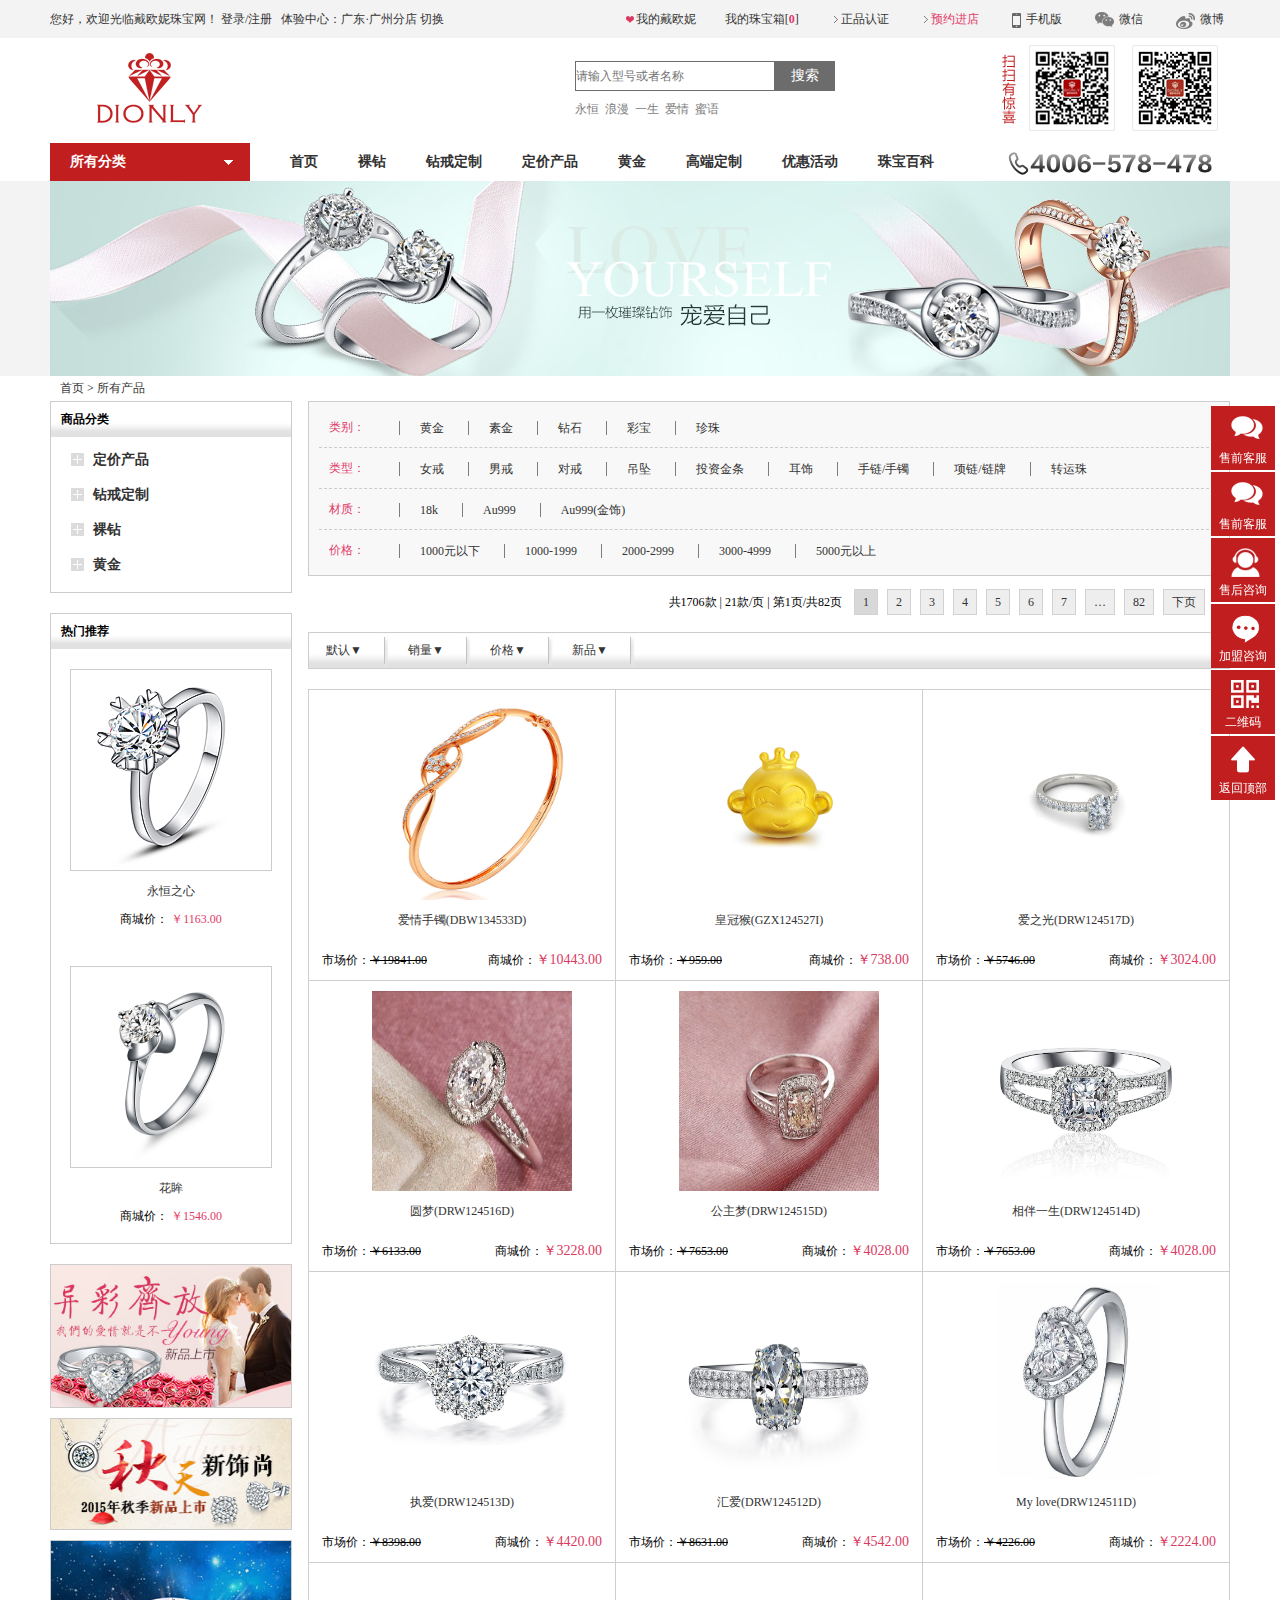
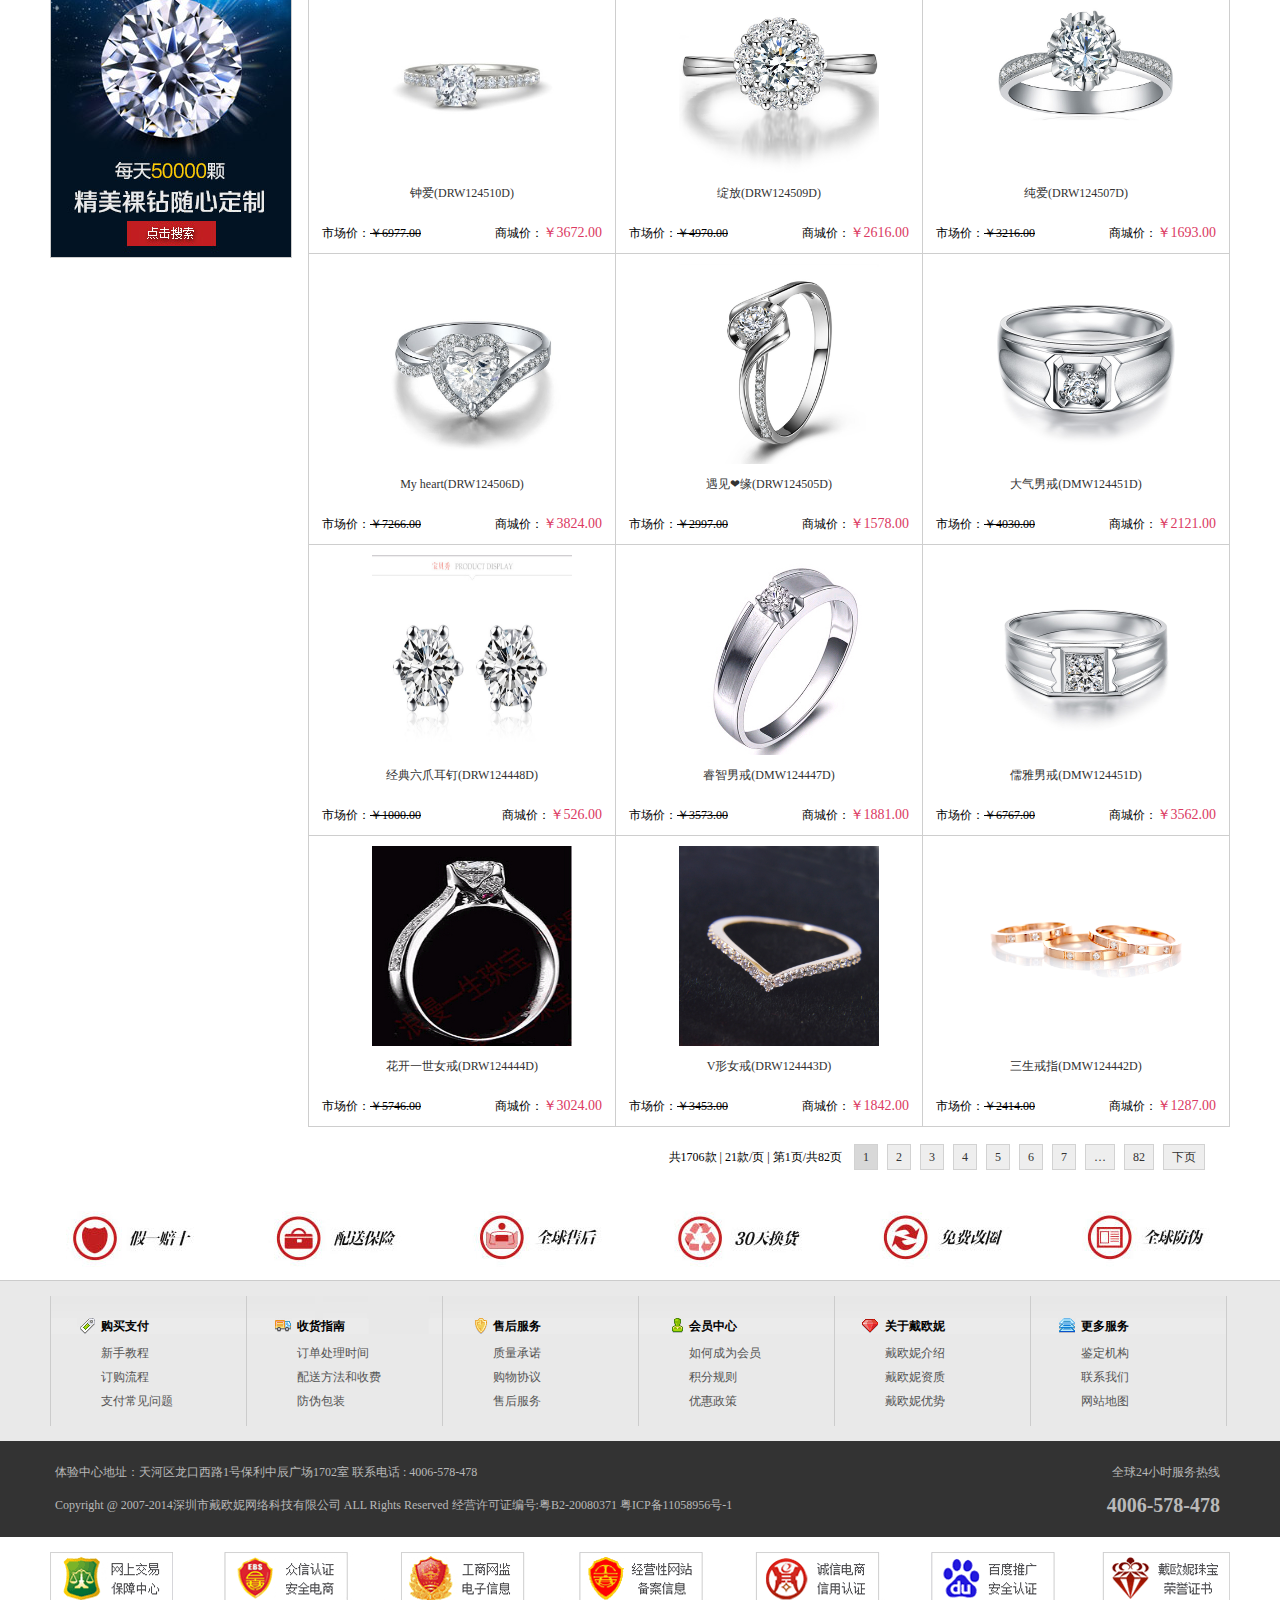
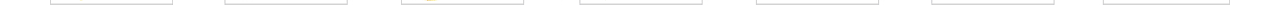
<file: html/goodList.html>
<!DOCTYPE html>
<html>
	<head>
		<meta charset="UTF-8">
		<title>【裸钻】裸钻价格-戴欧妮钻石网</title>
		<link rel="stylesheet" href="../css/base.css" />
		<link rel="stylesheet" href="../css/common.css" />
		<link rel="stylesheet" href="../css/goodList.css" />
		<script type="text/javascript" src="../js/jquery-1.12.3.js" ></script>
		<script type="text/javascript" src="../js/common.js" ></script>
		<script type="text/javascript" src="../js/goodList.js" ></script>
		<script type="text/javascript" src="../js/jquery.cookie.js" ></script>
	</head>
	<body>
		<div class="headerTop"></div>
		<div class="center">
			<div class="centerTop">
				<div class="centerBanner">
					<a href="#">
						<img src="../img/goodList/jietuo3.jpg" />
					</a>
				</div>
			</div>
			<div class="centerTitle">
				<a href="index.html">首页</a>
				<span>&gt;</span>
		 		<span id="dangqian"><a href="#">所有产品</a></span>
			</div>
			<!--左边列表-->
			<div class="centerList">
				<div class="centerLeft">
					<div class="leftList1">
						<div class="leftList1Title">商品分类</div>
						<div class="listType">
							<ul>
								<li class="liTitle">
									<span>&nbsp;</span><a href="#">定价产品</a>
									<ul class="show">
										<li>
											<ol class="olList">
												<li><a href="#">女戒</a></li>
												<li><a href="#">对戒</a></li>
												<li><a href="#">耳饰</a></li>
												<li><a href="#">手链</a></li>
											</ol>
											<ol class="olList">
												<li><a href="#">男戒</a></li>
												<li><a href="#">吊坠</a></li>
												<li><a href="#">项链</a></li>
												<li><a href="#">彩宝</a></li>
											</ol>
										</li>
									</ul>
									
								</li>
								<li class="liTitle">
									<span>&nbsp;</span><a href="#">钻戒定制</a>
									<ul class="show">
										<li>		
											<ol class="olList">
												<li><a href="#">钻石</a></li>
												<li><a href="#">女戒</a></li>
												<li><a href="#">珍珠耳饰</a></li>
											</ol>
											<ol class="olList">
												<li><a href="#">珍珠</a></li>
												<li><a href="#">男戒</a></li>
												<li><a href="#">项链/链牌</a></li>
											</ol>
										</li>
									</ul>
								</li>
								<li class="liTitle">
									<span>&nbsp;</span><a href="#">裸钻</a>
									<ul class="show">
										<li>
											<ol class="olList">
												<li><a href="#">30分</a></li>
												<li><a href="#">80分</a></li>
												<li><a href="#">异形钻</a></li>
											</ol>
											<ol class="olList">
												<li><a href="#">50分</a></li>
												<li><a href="#">1克拉</a></li>
												<li><a href="#">钻石投资</a></li>
											</ol>
										</li>
									</ul>
								</li>
								<li class="liTitle">
									<span>&nbsp;</span><a href="#">黄金</a>
									<ul class="show">
										<li>
											<ol class="olList">
												<li><a href="#">投资金条</a></li>
											</ol>
											<ol class="olList">
												<li><a href="#">黄金饰品</a></li>
											</ol>
										</li>
									</ul>
								</li>
							</ul>
						</div>
					</div>
					<!----左边商品列表----->
					<div class="leftList2">
						<div class="leftList1Title" id="hot">热门推荐</div>
						<div class="products1">
							<div class="leftGoods">
								<a href="#">
									<img src="../img/goodList/left/FR-8039-0.jpg" />
								</a>
								<p class="productName"><a href="#">永恒之心</a></p>
								<p>商城价： <span class="productPrice">￥1163.00</span></p>
							</div>
						</div>
						<div class="products2">
							<div class="leftGoods">
								<a href="#">
									<img src="../img/goodList/left/201503061325508854.jpg" />
								</a>
								<p class="productName"><a href="#">花眸</a></p>
								<p>商城价： <span class="productPrice">￥1546.00</span></p>
							</div>
						</div>
					</div>
					<div class="leftList3">
						<div class="prodImg1">
							<a href="#"><img src="../img/goodList/left/321X190.jpg"/></a>	
						</div>
						<div class="prodImg2">
							<a href="#"><img src="../img/goodList/left/small20150914530953.jpg"/></a>	
						</div>
						<div class="prodImg3">
							<a href="#"><img src="../img/goodList/left/small1b4ca5a5-49e5-4dfa-ab29-f68e049dff60ad03.jpg"/></a>	
						</div>	
					</div>
				</div>
				<!--商品列表-->
				<div class="centerRight">
					<div class="rightTop">
						<div class="selected" style="display: none;">
							<span class="wordColor">已选：</span>
							<span class="choosed"><a class="closed">x</a></span>
							<a class="back" href="#" style="margin-left: 80px;">全部撤销</a>
						</div>
						<div class="category">
							<span class="wordColor">类别：</span>
							<ul>
								<li><a>黄金</a></li>
								<li><a>素金</a></li>
								<li><a>钻石</a></li>
								<li><a>彩宝</a></li>
								<li><a>珍珠</a></li>
							</ul>
						</div>
						<div class="type">
							<span class="wordColor">类型：</span>
							<ul>
								<li><a>女戒</a></li>
								<li><a>男戒</a></li>
								<li><a>对戒</a></li>
								<li><a>吊坠</a></li>
								<li><a>投资金条</a></li>
								<li><a>耳饰</a></li>
								<li><a>手链/手镯</a></li>
								<li><a>项链/链牌</a></li>
								<li><a>转运珠</a></li>
							</ul>
						</div>
						<!--material-->
						<div class="material">
							<span class="wordColor">材质：</span>
							<ul>
								<li><a>18k</a></li>
								<li><a>Au999</a></li>
								<li><a>Au999(金饰)</a></li>
							</ul>
						</div>
						<div class="price">
							<span class="wordColor">价格：</span>
							<ul>
								<li><a>1000元以下</a></li>
								<li><a>1000-1999</a></li>
								<li><a>2000-2999</a></li>
								<li><a>3000-4999</a></li>
								<li><a>5000元以上</a></li>
							</ul>
						</div>
					</div>
					<!-- 页码listPage -->
					<div class="listPage" id="pages">
						共<span class="counts">1706</span>款&nbsp;|&nbsp;21款/页&nbsp;|&nbsp;第<span class="now">1</span>页/共82页&nbsp;&nbsp;
						<a style="background:#D8D8D8;">1</a>
						<a>2</a>
						<a>3</a>
						<a>4</a>
						<a>5</a>
						<a>6</a>
						<a>7</a>
						<a>…</a>
						<a>82</a>
						<a class="nextPage">下页</a>
					</div>
					<!-- listOrder -->
					<div class="listOrder">
						<ul>
							<li><a href="#">默认▼</a></li>
							<div class="line"></div>
							<li><a href="#">销量▼</a></li>
							<div class="line"></div>
							<li><a href="#">价格▼</a></li>
							<div class="line"></div>
							<li><a href="#">新品▼</a></li>
							<div class="line"></div>
						</ul>
					</div>
					<!-- goodsList -->
					<div class="goodsList"> 
						<!--<div class="goods">
							<div class="goodsImg">
								<a href="#"><img src="../img/goodList/right/small20160310040516-1.png"</a>
							</div>
							<p class="goodsName"><a href="#">爱情手镯(DBW134533D)</a></p>
							<p><span class="goodsPrice">市场价：<span>￥19841.00</span></span><span class="salePrice">商城价：<span>￥10443.00</span></span></p>
						</div>
						<div class="goods">
							<div class="goodsImg">
								<a href="#"><img src="../img/goodList/right/small20160126121042-2.jpg"</a>
							</div>
							<p class="goodsName"><a href="#">皇冠猴(GZX124527I)</a></p>
							<p><span class="goodsPrice">市场价：<span>￥959.00</span></span><span class="salePrice">商城价：<span>￥738.00</span></span></p>
						</div>
						<div class="goods">
							<div class="goodsImg">
								<a href="#"><img src="../img/goodList/right/small20151023080541-3.jpg"</a>	
							</div>
							<p class="goodsName"><a href="#">爱之光(DRW124517D)</a></p>
							<p><span class="goodsPrice">市场价：<span>￥5746.00</span></span><span class="salePrice">商城价：<span>￥3024.00</span></span></p>
						</div>-->
						<!---->
						<!--<div class="goods">
							<div class="goodsImg">
								<a href="#"><img src="../img/goodList/right/small20151023120508-4.jpg"</a>
							</div>
							<p class="goodsName"><a href="#">圆梦(DRW124516D)</a></p>
							<p><span class="goodsPrice">市场价：<span>￥6133.00</span></span><span class="salePrice">商城价：<span>￥3228.00</span></span></p>
						</div>
						<div class="goods">
							<div class="goodsImg">
								<a href="#"><img src="../img/goodList/right/small20151023100503-5.jpg"/></a>
							</div>
							<p class="goodsName"><a href="#">公主梦(DRW124515D)</a></p>
							<p><span class="goodsPrice">市场价：<span>￥7653.00</span></span><span class="salePrice">商城价：<span>￥4028.00</span></span></p>
						</div>
						<div class="goods">
							<div class="goodsImg">
								<a href="#"><img src="../img/goodList/right/small20151023120554-6.jpg"/></a>	
							</div>
							<p class="goodsName"><a href="#">相伴一生(DRW124514D)</a></p>
							<p><span class="goodsPrice">市场价：<span>￥7653.00</span></span><span class="salePrice">商城价：<span>￥4028.00</span></span></p>
						</div>-->
						<!---->
						<!--<div class="goods">
							<div class="goodsImg">
								<a href="#"><img src="../img/goodList/right/small20151023140547-7.jpg"/></a>
							</div>
							<p class="goodsName"><a href="#">执爱(DRW124513D)</a></p>
							<p><span class="goodsPrice">市场价：<span>￥8398.00</span></span><span class="salePrice">商城价：<span>￥4420.00</span></span></p>
						</div>
						<div class="goods">
							<div class="goodsImg">
								<a href="#"><img src="../img/goodList/right/small20151023170540-8.jpg"/></a>
							</div>
							<p class="goodsName"><a href="#">汇爱(DRW124512D)</a></p>
							<p><span class="goodsPrice">市场价：<span>￥8631.00</span></span><span class="salePrice">商城价：<span>￥4542.00</span></span></p>
						</div>
						<div class="goods">
							<div class="goodsImg">
								<a href="#"><img src="../img/goodList/right/small20151023190537-9.jpg"/></a>	
							</div>
							<p class="goodsName"><a href="#">My love(DRW124511D)</a></p>
							<p><span class="goodsPrice">市场价：<span>￥4226.00</span></span><span class="salePrice">商城价：<span>￥2224.00</span></span></p>
						</div>-->
						<!---->
						<!--<div class="goods">
							<div class="goodsImg">
								<a href="#"><img src="../img/goodList/right/small20151023210523-10.jpg"/></a>
							</div>
							<p class="goodsName"><a href="#">钟爱(DRW124510D)</a></p>
							<p><span class="goodsPrice">市场价：<span>￥6977.00</span></span><span class="salePrice">商城价：<span>￥3672.00</span></span></p>
						</div>
						<div class="goods">
							<div class="goodsImg">
								<a href="#"><img src="../img/goodList/right/small20151023230509-11.jpg"/></a>
							</div>
							<p class="goodsName"><a href="#">绽放(DRW124509D)</a></p>
							<p><span class="goodsPrice">市场价：<span>￥4970.00</span></span><span class="salePrice">商城价：<span>￥2616.00</span></span></p>
						</div>
						<div class="goods">
							<div class="goodsImg">
								<a href="#"><img src="../img/goodList/right/small20151023250518-12.jpg"/></a>	
							</div>
							<p class="goodsName"><a href="#">纯爱(DRW124507D)</a></p>
							<p><span class="goodsPrice">市场价：<span>￥3216.00</span></span><span class="salePrice">商城价：<span>￥1693.00</span></span></p>
						</div>-->
						<!---->
						<!--<div class="goods">
							<div class="goodsImg">
								<a href="#"><img src="../img/goodList/right/small20151021100412-13.jpg"/></a>
							</div>
							<p class="goodsName"><a href="#">My heart(DRW124506D)</a></p>
							<p><span class="goodsPrice">市场价：<span>￥7266.00</span></span><span class="salePrice">商城价：<span>￥3824.00</span></span></p>
						</div>
						<div class="goods">
							<div class="goodsImg">
								<a href="#"><img src="../img/goodList/right/small20151023270528-14.jpg"/></a>	
							</div>
							<p class="goodsName"><a href="#">遇见❤缘(DRW124505D)</a></p>
							<p><span class="goodsPrice">市场价：<span>￥2997.00</span></span><span class="salePrice">商城价：<span>￥1578.00</span></span></p>
						</div>
						<div class="goods">
							<div class="goodsImg">
								<a href="#"><img src="../img/goodList/right/small20150914221043-15.jpg"/></a>
							</div>
							<p class="goodsName"><a href="#">大气男戒(DMW124451D)</a></p>
							<p><span class="goodsPrice">市场价：<span>￥4030.00</span></span><span class="salePrice">商城价：<span>￥2121.00</span></span></p>
						</div>-->
						<!---->
						<!--<div class="goods">
							<div class="goodsImg">
								<a href="#"><img src="../img/goodList/right/small20150914271020-16.jpg"/></a>
							</div>
							<p class="goodsName"><a href="#">经典六爪耳钉(DRW124448D)</a></p>
							<p><span class="goodsPrice">市场价：<span>￥1000.00</span></span><span class="salePrice">商城价：<span>￥526.00</span></span></p>
						</div>
						<div class="goods">
							<div class="goodsImg">
								<a href="#"><img src="../img/goodList/right/small20150831191156-17.jpg"/></a>	
							</div>
							<p class="goodsName"><a href="#">睿智男戒(DMW124447D)</a></p>
							<p><span class="goodsPrice">市场价：<span>￥3573.00</span></span><span class="salePrice">商城价：<span>￥1881.00</span></span></p>
						</div>
						<div class="goods">
							<div class="goodsImg">
								<a href="#"><img src="../img/goodList/right/small20150914311038-18.jpg"/></a>
							</div>
							<p class="goodsName"><a href="#">儒雅男戒(DMW124451D)</a></p>
							<p><span class="goodsPrice">市场价：<span>￥6767.00</span></span><span class="salePrice">商城价：<span>￥3562.00</span></span></p>
						</div>-->
						<!---->
						<!--<div class="goods">
							<div class="goodsImg">
								<a href="#"><img src="../img/goodList/right/small20150831121129-19.jpg"/></a>
							</div>
							<p class="goodsName"><a href="#">花开一世女戒(DRW124444D)</a></p>
							<p><span class="goodsPrice">市场价：<span>￥5746.00</span></span><span class="salePrice">商城价：<span>￥3024.00</span></span></p>
						</div>
						<div class="goods">
							<div class="goodsImg">
								<a href="#"><img src="../img/goodList/right/small20150909310151-20.jpg"/></a>	
							</div>
							<p class="goodsName"><a href="#">V形女戒(DRW124443D)</a></p>
							<p><span class="goodsPrice">市场价：<span>￥3453.00</span></span><span class="salePrice">商城价：<span>￥1842.00</span></span></p>
						</div>
						<div class="goods">
							<div class="goodsImg">
								<a href="#"><img src="../img/goodList/right/small20150831021155-21.jpg"/></a>
							</div>
							<p class="goodsName"><a href="#">三生戒指(DMW124442D)</a></p>
							<p><span class="goodsPrice">市场价：<span>￥2414.00</span></span><span class="salePrice">商城价：<span>￥1287.00</span></span></p>
						</div>-->
					</div>
					<!-- 页码listPage -->
					<div class="listPage" id="listPage">
						共<span class="counts">1706</span>款&nbsp;|&nbsp;21款/页&nbsp;|&nbsp;第<span class="now">1</span>页/共82页&nbsp;&nbsp;
						<a style="background:#D8D8D8;">1</a>
						<a>2</a>
						<a>3</a>
						<a>4</a>
						<a>5</a>
						<a>6</a>
						<a>7</a>
						<a>…</a>
						<a>82</a>
						<a class="nextPage">下页</a>
					</div>
				</div>
			</div>
		</div>
		<div class="footer">
			<div class="chengnuo"></div>
			<div class="shouhou"></div>
			<div class="dizhi"></div>
			<div class="baozhang"></div>
		</div>
		<div class="floatNav"></div>
	</body>
</html>
</file>
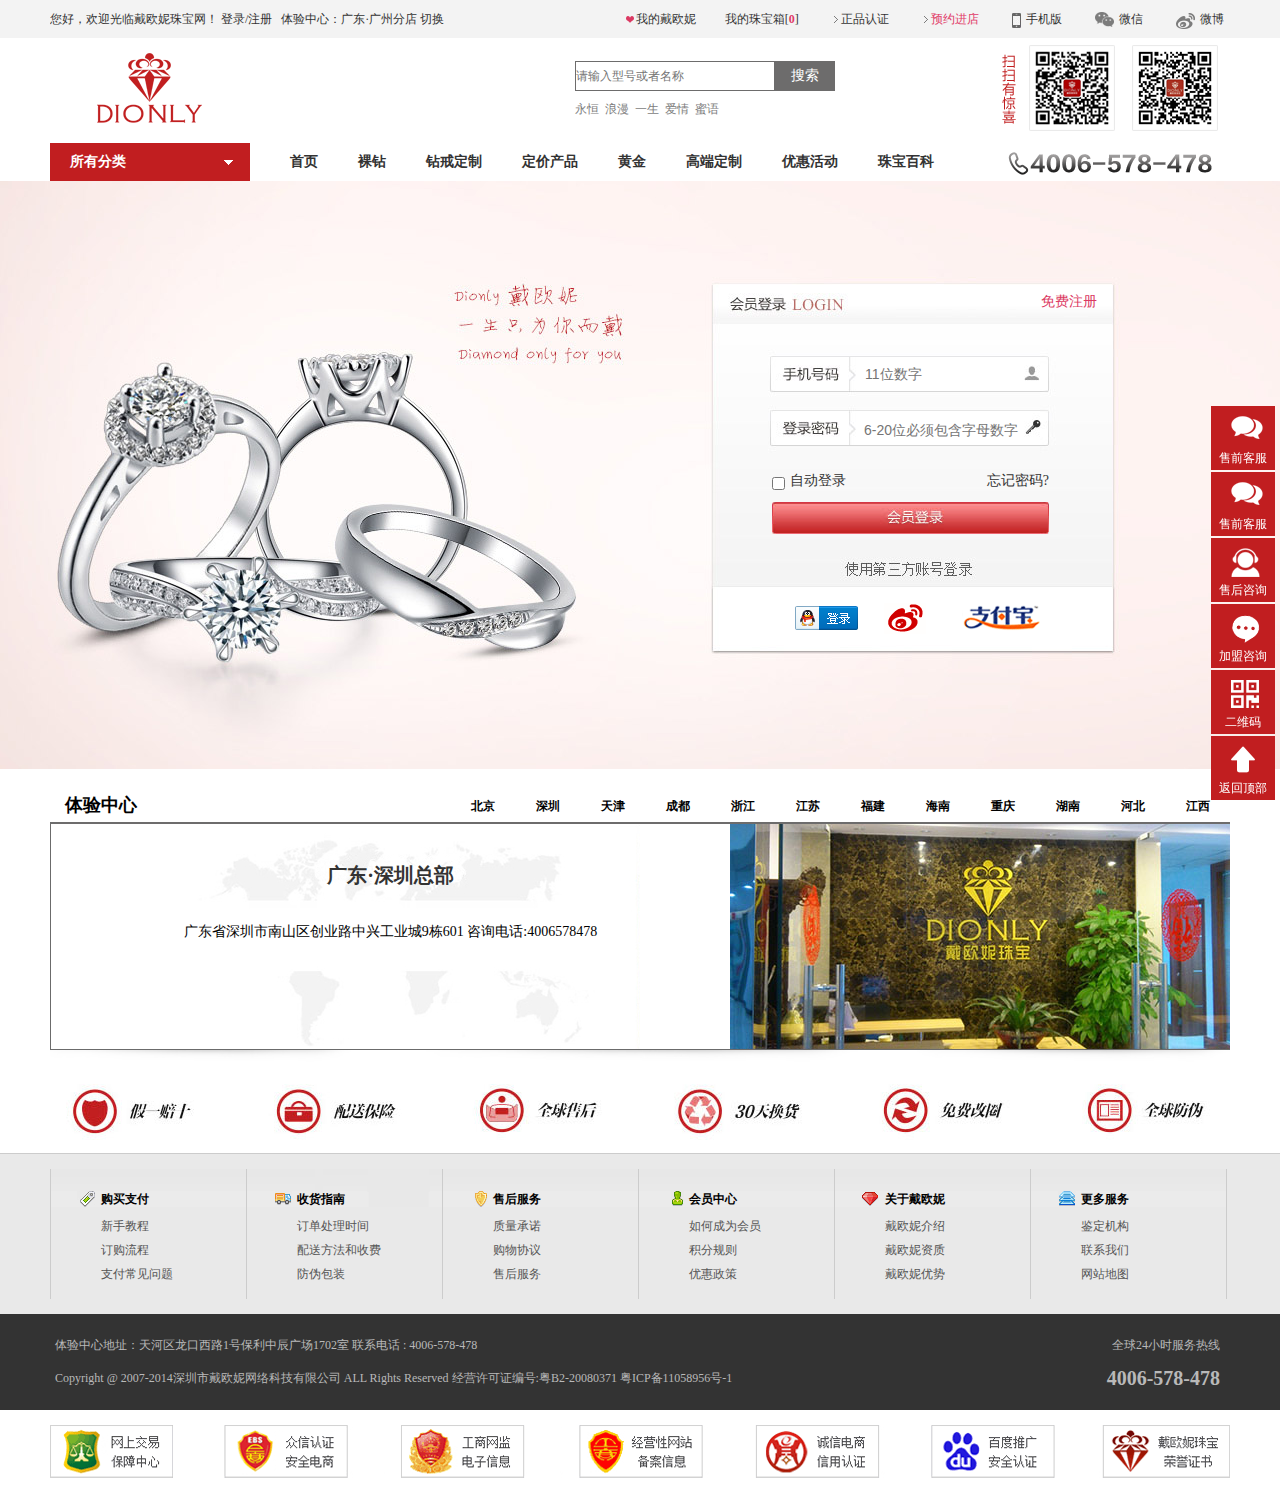
<file: html/login.html>
<!DOCTYPE html>
<html lang="en">
<head>
	<meta charset="UTF-8">
	<title>会员登录-戴欧妮钻石</title>
	<link rel="stylesheet" href="../css/base.css">
	<link rel="stylesheet" href="../css/common.css" />
	<link rel="stylesheet" href="../css/login.css" />
	<script type="text/javascript" src="../js/jquery-1.12.3.js" ></script>
	<script type="text/javascript" src="../js/jquery.cookie.js" ></script>
	<script type="text/javascript" src="../js/login.js" ></script>
	<script type="text/javascript" src="../js/common.js" ></script>
</head>
<body>
	<div id="headTop"></div>
	<div class="center">
		<div class="centerLogin">
			<div class="login">
				<div class="loginTop"><a href="register.html">免费注册</a></div>
				<div class="userName"><input id="userName" type="text" placeholder="11位数字" /></div>
				<div class="promptName"></div>
				<div class="psw"><input id="psw" type="password" placeholder="6-20位必须包含字母数字" /></div>
				<div class="promptPsw"></div>	
				<div class="help">
					<input class="auto" type="checkbox" />自动登录
					<a href="#" class="forget">忘记密码?</a>
				</div>
				<div class="loginBtn"></div>
				<div class="otherWays">
					<a href="#"><img class="qq" src="../img/login/Connect_logo_qq.png" alt="QQ登录"/></a>
					<a href="#"><img src="../img/login/wb.gif" alt="微博登录"/></a>
					<a href="#"><img src="../img/login/zfb.gif" alt="支付宝登录"/></a>	
				</div>
			</div>
		</div>
	</div>
	<div class="footer">
		<!--<div class="chengnuo"></div>
		<div class="shouhou"></div>
		<div class="dizhi"></div>
		<div class="baozhang"></div>-->
	</div>
	<div class="floatNav">

	</div>
</body>
	
</html>
</file>
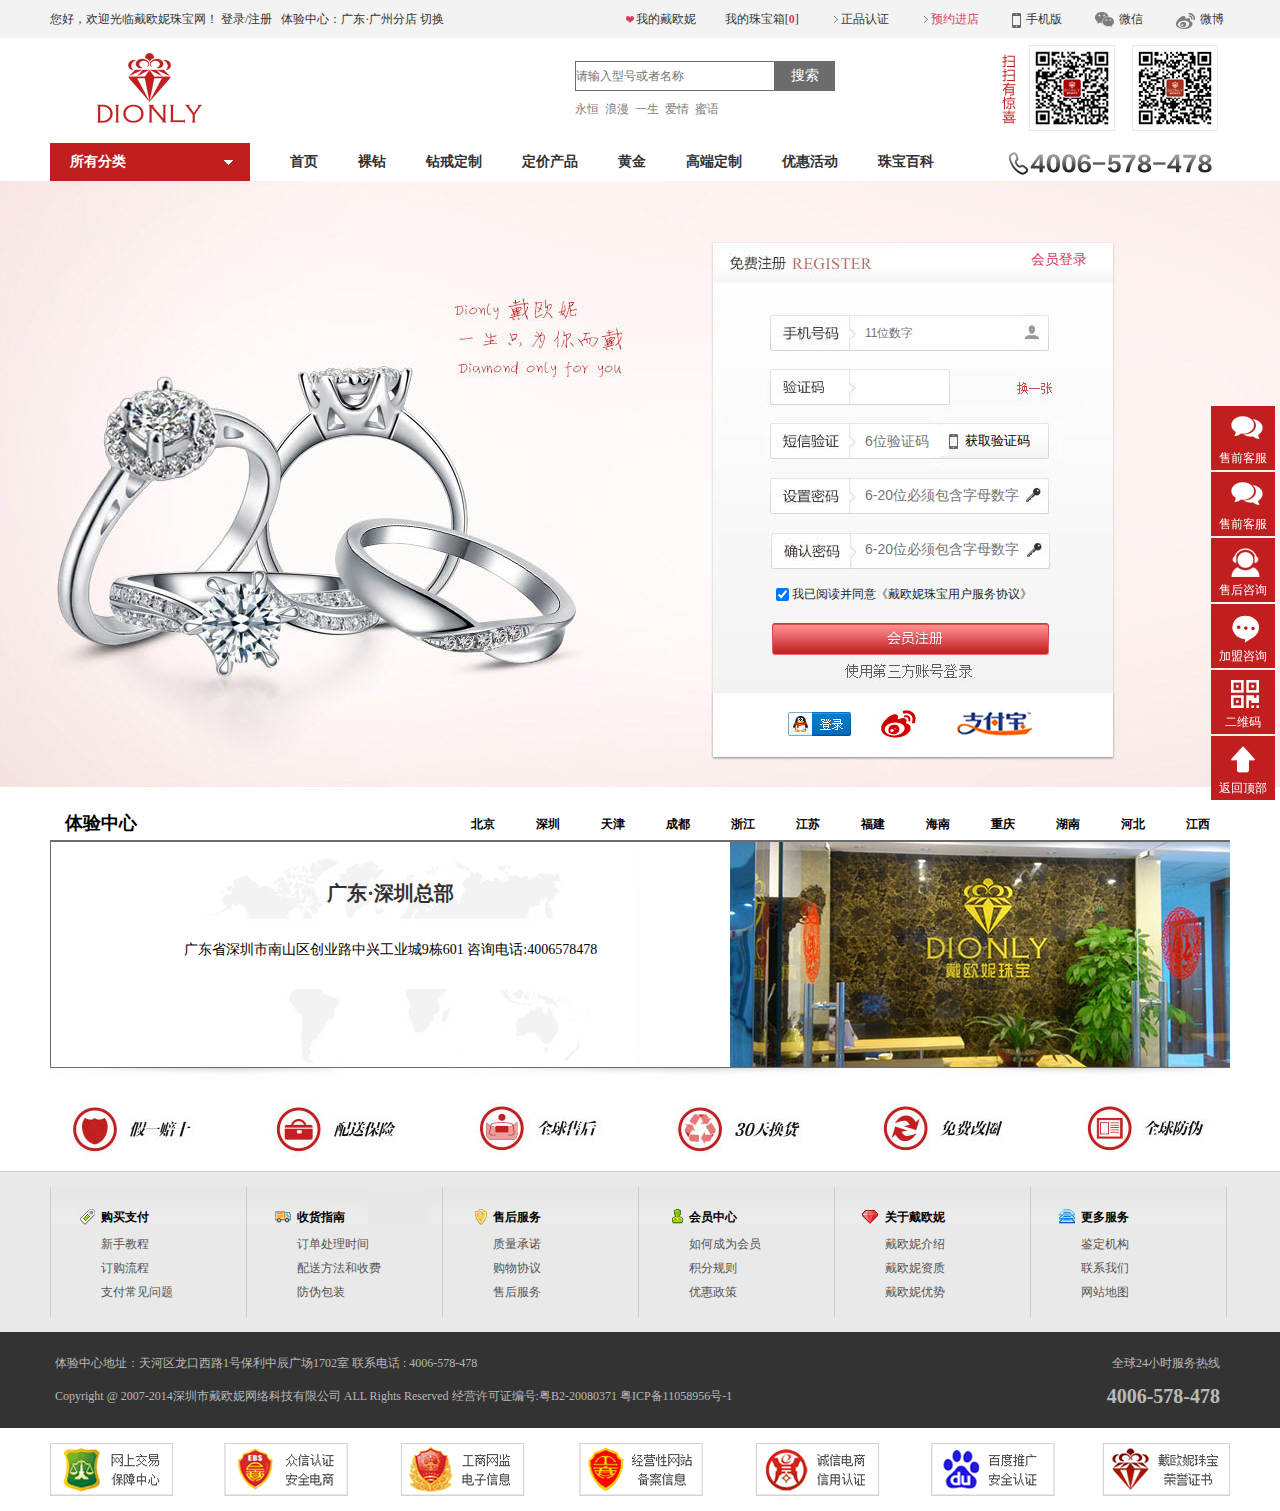
<file: html/register.html>
<!DOCTYPE html>
<html>
	<head>
		<meta charset="UTF-8">
		<title>免费注册-戴欧妮钻石</title>
		<link rel="stylesheet" href="../css/base.css" />
		<link rel="stylesheet" href="../css/common.css" />
		<link rel="stylesheet" href="../css/register.css" />
		<script type="text/javascript" src="../js/jquery-1.12.3.js" ></script>
		<script type="text/javascript" src="../js/jquery.cookie.js" ></script>
		<script type="text/javascript" src="../js/common.js" ></script>
		<script type="text/javascript" src="../js/register.js" ></script>
	</head>
	<body>
		<div id="headTop"></div>
		<div class="center">
			<div class="centerReg">
				<!--登陆框-->
				<div class="reg">
					<div class="regTop"><a href="login.html">会员登录</a></div>
					<!--用户名-->
					<div class="userName">
						<input id="userName" type="text" placeholder="11位数字" />
					</div>
					<div class="promptName"></div>
					<!--校验码-->
					<div class="check">
						<input class="checkCode" type="text" />
						<span class="jiaoyan" id="jiaoyan"></span>
						<span id="change"></span>
					</div>
					<div class="promptCheck"></div>
					<!--手机验证码-->
					<div class="phoneCode">
						<input id="phoneCode" type="text" placeholder="6位验证码"/>
						<div class="getBtn">获取验证码</div>
					</div>
					<div class="promptPhoneCode"></div>
					<!--密码-->
					<div class="setPsw1">
						<input id="setPsw1" type="password" placeholder="6-20位必须包含字母数字" />
					</div>
					<div class="promptPswbg"></div>
					<div class="setPsw2">
						<input id="setPsw2" type="password"  placeholder="6-20位必须包含字母数字" />
					</div>
					<div class="promptPswag"></div>
					<!--同意注册协议-->
					<div class="agree">
						<input type="checkbox" checked="checked" /> 我已阅读并同意《戴欧妮珠宝用户服务协议》
					</div>
					<!--提交-->
					<div class="regBtn"></div>
					<!--第三方-->
					<div class="otherWays">
						<a href="#"><img class="qq" src="../img/login/Connect_logo_qq.png" alt="QQ登录"/></a>
						<a href="#"><img src="../img/login/wb.gif" alt="微博登录"/></a>
						<a href="#"><img src="../img/login/zfb.gif" alt="支付宝登录"/></a>	
					</div>
				</div>
			</div>
			
		</div>
		<div class="footer">
			<div class="chengnuo"></div>
			<div class="shouhou"></div>
			<div class="dizhi"></div>
			<div class="baozhang"></div>
		</div>
		<div class="floatNav"></div>
	</body>
</html>
</file>
<file: css/base.css>
﻿@charset "utf-8";

/*样式重置*/
body, h1, h2,h3,h4,h5,h6,p,dl,dd,ol,ul,form, input,textarea,th,td,select { margin:0; padding:0;font-family: "微软雅黑";}
em,i { font-style:normal;}
li { list-style:none;}
a { text-decoration:none; cursor:pointer;color: #333333; }
a:hover{color: rgb(225,58,104);}
a:focus {outline:none;}
b{ font-weight:normal;}
img { border:none; vertical-align:top;}
input, textarea {vertical-align: middle;outline: none; border:none; background:none;box-sizing:content-box;}
textarea { resize:none; overflow:auto; }
table { border-spacing:0px; border:none; border-collapse:collapse;}
body, input, select, button, textarea { font-size: 12px;font-family:tahoma,arial,'Hiragino Sans GB',\5b8b\4f53,sans-serif;background:#fff;}


/*公共样式*/


/*特殊*/
.h0 {height: 0; line-height:0; font-size:0;}
.ov-ellipsis { overflow:hidden; white-space:nowrap; text-overflow:ellipsis; display:block;}
.t-nowrap{ white-space: nowrap;}
.select-not {-moz-user-select: none;-webkit-user-select: none; -ms-user-select: none;user-select: none;}
.text-over { overflow:hidden; text-indent:99999px; line-height:99999; display:block;}


/*浮动*/
.clear { zoom:1; }
.ovfl { overflow: hidden}
.clear:after { content:''; display:block; clear:both; }
.fl { float:left;}
.fr { float:right;}

/*字体*/
.f-arial {font-family:arial;}
.f-song {font-family:\5b8b\4f53;}
.yahei12 {font-family:Microsoft YaHei; font-size:12px;}
.yahei14 {font-family:Microsoft YaHei; font-size:14px;}
.yahei16 {font-family:Microsoft YaHei; font-size:16px;}
.yahei18 {font-family:Microsoft YaHei; font-size:18px;}
.yahei20 {font-family:Microsoft YaHei; font-size:20px;}
.yahei22 {font-family:Microsoft YaHei; font-size:22px;}
.yahei24 {font-family:Microsoft YaHei; font-size:24px;}
.font12 { font-size:12px;}
.font14 { font-size:14px;}
.font16 { font-size:16px;}
.font18 { font-size:18px;}
.font20 { font-size:20px;}
.font22 { font-size:22px;}
.font24 { font-size:24px;}
.font-center{text-align: center;}
.font-left{text-align: left;}
.font-right{text-align: right;}
.indent1{text-indent: 1em;}
.indent2{text-indent: 2em;}
.font-b {font-weight: bold;}
.font-notb {font-weight:normal;}
.font-thro{text-decoration: line-through;}

/*鼠标*/
.cur{cursor: pointer;}
.cur-none{cursor:not-allowed;}
.cur-move{cursor:move;}

/*隐藏 定位*/
.ovfl{overflow: hidden;}
.visib{visibility: hidden;}
.dis-blo{ display: block;}
.dis-no { display:none;}
.dis-ib { *display:inline; *zoom:1; vertical-align:top; display:inline-block;}
.p-fix{position: fixed;}
.p-rel{position: relative;}
.p-abs{position: absolute;}
/*角边框*/

.bod1 { border:1px solid #fff;} 
.bodt-1 { border-top:1px solid #fff;}
.bodr-1 { border-right:1px solid #fff;}
.bodb-1 { border-bottom:1px solid #fff;}
.bodl-1 { border-left:1px solid #fff;}
.bodcolor-e5 { border-color:#e5e5e5;}
.bodcolor-33 { border-color:#333;}
.bodcolor-66 { border-color:#666;}
.bodcolor-99 { border-color:#999;}
.bodcolor-f4d { border-color:#FF4D4D;}
.bodcolor-ff { border-color:#fff;}
.bodcolor-no { border-color:transparent !important;}
/*边距*/
.mag5 { margin:5px;}
.mag10 { margin:10px;}
.mag15 { margin:15px;}
.mag20 { margin:20px;}
.mag25 { margin:25px;}
.mag30 { margin:30px;}
.pad5 { padding:5px;}
.pad10 { padding:10px;}
.pad15 { padding:15px;}
.pad20 { padding:20px;}
.pad25 { padding:25px;}
.pad30 { padding:30px;}

.magt-5 { margin-top:5px}
.magt-10 { margin-top:10px}
.magt-15 { margin-top:15px}
.magt-20 { margin-top:20px}
.magt-25 { margin-top:25px}
.magt-30 { margin-top:30px}
.magr-5 { margin-right:5px}
.magr-10 { margin-right:10px}
.magr-15 { margin-right:15px}
.magr-20 { margin-right:20px}
.magr-25 { margin-right:25px}
.magr-30 { margin-right:30px}
.magb-5 { margin-bottom:5px}
.magb-10 { margin-bottom:10px}
.magb-15 { margin-bottom:15px}
.magb-20 { margin-bottom:20px}
.magb-25 { margin-bottom:25px}
.magb-30 { margin-bottom:30px}
.magl-5 { margin-left:5px}
.magl-10 { margin-left:10px}
.magl-15 { margin-left:15px}
.magl-20 { margin-left:20px}
.magl-25 { margin-left:25px}
.magl-30 { margin-left:30px}

.padt-5 { padding-top:5px}
.padt-10 { padding-top:10px}
.padt-15 { padding-top:15px}
.padt-20 { padding-top:20px}
.padt-25 { padding-top:25px}
.padt-30 { padding-top:30px}
.padr-5 { padding-right:5px}
.padr-10 { padding-right:10px}
.padr-15 { padding-right:15px}
.padr-20 { padding-right:20px}
.padr-25 { padding-right:25px}
.padr-30 { padding-right:30px}
.padb-5 { padding-bottom:5px}
.padb-10 { padding-bottom:10px}
.padb-15 { padding-bottom:15px}
.padb-20 { padding-bottom:20px}
.padb-25 { padding-bottom:25px}
.padb-30 { padding-bottom:30px}
.padl-5 { padding-left:5px}
.padl-10 { padding-left:10px}
.padl-15 { padding-left:15px}
.padl-20 { padding-left:20px}
.padl-25 { padding-left:25px}
.padl-30 { padding-left:30px}

/*颜色*/
.gray{color: gray;}
.orange{color: orange;}
.black{color: black;}
.white{color: white;}
.green{color: green;}
.blue{color: #005AA0;}
.pink{color:pink;}
.red { color:red;}
.colorf4d { color:#FF4D4D;}
.color00 { color: #000;}
.color33 { color: #333;}
.color66 { color: #666;}
.color99 { color: #999;}

/*背景色*/
.bg_ff{background-color: #fff;}
.bg_e5 {background-color: #e5e5e5;}
.bg_cc{background-color: #ccc;}
.bg_99{background-color: #999;}
.bg_66{background-color: #666;}


/*宽度*/
.wid-1200 { margin:0 auto; width:1200px;}
.wid-10{width: 10%;}
.wid-15{width: 15%;}
.wid-20{width: 20%;}
.wid-30{width: 30%;}
.wid-35{width: 35%;}
.wid-40{width: 40%;}
.wid-50{width: 50%;}
.wid-50{width: 50%;}
.wid-70{width: 70%;}
.wid-80{width:80%;}
.wid-90{width: 90%;}
.wid-100{width: 100%;}
.wid10 { width:10px;}
.wid20 { width:20px;}
.wid30 { width:30px;}
.wid40 { width:40px;}
.wid50 { width:50px;}
.wid60 { width:60px;}
.wid70 { width:70px;}
.wid80 { width:80px;}
.wid90 { width:90px;}
.wid100 { width:100px;}
.wid200 { width:200px;}
.wid300 { width:300px;}
.wid400 { width:400px;}
.wid500 { width:500px;}
.wid600 { width:600px;}
.wid700 { width:700px;}
.wid800 { width:800px;}
.wid900 { width:900px;}
.wid1000 { width:1000px;}
.wid1100 { width:1100px;}
.wid1200 { width:1200px;}

/*高度*/
.het10{height: 10px;}
.het12{height: 12px;}
.het14{height: 14px;}
.het15{height: 15px;}
.het16{height: 16px;}
.het18{height: 18px;}
.het20{height: 20px;}
.het22{height: 22px;}
.het24{height: 24px;}
.het25{height: 25px;}
.het26{height: 26px;}
.het28{height: 28px;}
.het30{height: 30px;}
.het32{height: 32px;}
.het34{height: 34px;}
.het36{height: 36px;}
.het38{height:38px;}
.het40{height: 40px;}
.het44 {height: 44px;}
.het50{height: 50px;}
.het60{height: 60px;}
.het70{height: 70px;}
.het80{height: 80px;}
.het90{height: 90px;}
.het100{height: 100px;}
/*行高*/
.line_h12{line-height: 12px;}
.line_h14{line-height: 14px;}
.line_h16{line-height: 16px;}
.line_h18{line-height: 18px;}
.line_h20{line-height: 20px;}
.line_h22{line-height: 22px;}
.line_h24{line-height: 24px;}
.line_h26{line-height: 26px;}
.line_h28{line-height: 28px;}
.line_h30{line-height: 30px;}
.line_h32{line-height: 32px;}
.line_h34{line-height: 34px;}
.line_h38{line-height: 38px;}
.line_h40{line-height: 40px;}
</file>
<file: css/common.css>
/************common*******************/
*{margin: 0;padding: 0;font-family: "微软雅黑";}
.top,.head,.menu,.banner,.footer,.serviceAfter,#header,#footer,.shopAddress,.friendLink{width: 100%;}
.toper,.header,.nav,.cityShop,.promise,.servAfList,.infoLink,.friendLinkTop,.friendLinkButtom{width: 1180px;margin: 0 auto;}
.active{display: block;}

/************top**************/
.top{
	width: 100%;
	min-width: 980px;
	height: 38px;
	line-height: 38px;
	font-size: 12px;
	color: #333333;
	background: rgb(243,243,243);
}
.toper{
	width: 1180px;
	margin: 0 auto;
	background: rgb(243,243,243);
	overflow: hidden;
}
.topLeft{
	width:46% ;
	float: left;
	
}
.topRight{
	float: right;
	width:54% ;
}
.topRight a{
	display: block;
	float: left;
	height: 30px;
	text-align: center;
	line-height: 30px;
	margin-top: 4px;
	margin-left: 33px;
	padding-left: 9px;
}
.topRight .myDio{
	background: url(../img/icon.png) -8px -13px no-repeat;
	padding-left: 10px;
}
.topRight .myCart{
	margin-left: 20px;
}
.topRight .myCart span{
	color: rgb(225,58,104);
	font-weight: 600;
}
.topRight .realDio{
	background: url(../img/icon.png) -8px -32px no-repeat;
}
.topRight .book{
	background: url(../img/icon.png) -8px -32px no-repeat;
	color: rgb(225,58,104);
}
.topRight .mobile{
	background: url(../img/icon.png) -8px -56px no-repeat;
	padding-left: 14px;
}
.topRight .weixin{
	background: url(../img/icon.png) -2px -89px no-repeat;
	padding-left: 24px;
	/*margin-left: 35px;*/
}
.topRight .weibo{
	background: url(../img/icon.png) -3px -120px no-repeat;
	padding-left: 24px;
	/*margin-left: 35px;*/
}
/**************head****************/
.head{
	height: 100px;
	background: #FFFFFF;
}
.header{
	height: 90px;
	margin: 5px auto;
}
.header .logo{
	width: 200px;
	height: 90px;
}
.header .logo img{
	border: 0px none;
}
.header .logo{
	float: left;
}
.header .search,.drCode{
	float: right;
}
.header .search{
	width: 550px;
	height: 90px;
}
.header .search .searchText{
	float: left;
	margin-top: 18px; 
	margin-left: 135px; 
	width: 198px; 
	height: 28px; 
	border: 1px solid #6D6C6C;
	line-height: 30px;
	overflow: hidden;
}
.header .search .searchBtn{
	 width: 60px; 
	 height: 30px; 
	 margin-top: 18px;
	 line-height: 30px;
	 text-align: center; 
	 border:none;
	 outline: none;
	 background: #6D6C6C; 
	 cursor: pointer;
	
}
.header .search .searchBtn a{
	font-family: "微软雅黑";
	 font-size: 14px; 
	 color: #FFFFFF; 
}
	
.header .drCode{
	width: 240px;
	height: 90px;
}
.header .keyWord{
	clear: both;
	margin-left: 135px;
	width: 168px;
	height: 30px;
	margin-top: 10px;
}
.header .keyWord ul li{
	float: left;
	margin-right: 6px;
	
}
.header .keyWord ul li a{
	color: #7D7D7D;
}
.header .keyWord ul li a:hover{
	color: #DB3962;
}
/**************menu****************/
.menu{
	background: #FFFFFF;
	height: 38px;
	position: relative;
}
.nav{
	font-family: "微软雅黑";
}
.menu .nav .menuNav{
	float: left;
	width: 940px;
	height: 38px;
	font-size: 14px; 
	font-weight: bold;
}
.menu .nav .menuNav .typeAll{
	width: 180px;
	padding-left: 20px;
	line-height: 38px;
	margin-left: 0px;
	color: #FFFFFF;
	font-size: 14px; 
	font-weight: bold;
	position: relative;
	background: #C11E20 url(../img/bgImg/icon.png) no-repeat 160px 0px ;
}
.menu .nav .menuNav .typeAll:hover{
	cursor: pointer;
	background-position:160px -38px ;
}
/*.menu .nav .menuNav .typeAll #typeAll:hover{
	background-position:160px -38px ;	
}*/
.menu .nav .menuNav .typeAll #typeAll{
	width: 200px;
	min-height: 420px;
	position: absolute;
	top: 38px;
	left: 0;
	z-index: 6;
	list-style: none;
	display: none;
	padding: 0;
	margin: 0;
	background: black;
	
}
.menu .nav .menuNav .typeAll #typeAll li{
	width: 200px;
	height: auto;
	padding: 10px 0px;
	margin: 0;
	line-height: 22px;
	overflow: hidden;
	
} 
.menu .nav .menuNav .typeAll #typeAll li:hover{
	background: rgb(28,25,25) !important;
}
.menu .nav .menuNav .typeAll #typeAll li a{
	margin-left: 10px; 
	color: #FFFFFF; 
	float: left; 
	width: 50px;
	font-size: 12px;
	font-family: "微软雅黑";
	font-weight: 100;
}
.menu .nav .menuNav .typeAll #typeAll li a:hover{
	color: #DB3962;
}
.menu .nav .menuNav .typeAll #typeAll li a.bold{
	margin-left: 10px;
	font-weight: bold;
	font-family: "微软雅黑"; 
	float: left; 
	width: 40px;
}
.menu .nav .menuNav .typeAll #typeAll li a.nbsp{
	margin-left: 60px;
}
.menu .nav .menuNav .typeAll #typeAll li a.zixun{
	width: 87px;
	margin-left: 25px;
	float: left;
}
.menu .nav .menuNav .typeAll #typeAll li:nth-of-type(odd){/*奇数行*/
	background:rgb(56,51,51);
}
.menu .nav .menuNav .typeAll #typeAll li:nth-of-type(even){/*奇数行*/
	background:rgb(49,45,45);
}  
.menu .nav .menuNav li{
	float: left;
	height: 38px;
	line-height: 38px;
	margin-left: 40px;
}
.menu .nav .menuPhone{
	width: 240px;
	float: right;
}

/*************footer****************/
/*cityShop*/
.cityShop{
	width: 1180px; 
	height: 260px; 
	margin: 0 auto; 
	padding-top: 20px; 
	background: #FFFFFF;
	border-bottom: 1px solid #6B6B6B;
	clear: both;
	
}
.cityShop .cityNav{
	width: 100%;
	height: 35px;
	line-height: 35px;
	font-family: "微软雅黑";
}
.cityShop .cityNav .text{
	width: 385px; 
	height: 33px; 
	float: left; 
	padding-left: 15px; 
	line-height: 33px; 
	font-size: 18px; 
	font-weight: bold;
	border-bottom: 2px solid #6D6C6C;
}
.cityShop .cityNav .cityNav{
	float: left;
	width: 780px;
	height: 35px;
}
.cityShop .cityNav .cityList li{
	float: left;
	width: 65px;
	height: 33px;
	text-align: center;
	cursor: pointer;
	font-weight: bold;
	border-bottom: 2px solid #6D6C6C;
}
/*.cityShop .cityNav .cityList li:hover{
	border: none;
	color: #8A0003; 
	background: url(../img/footer/select.gif);
	border-bottom: 2px solid #8A0003;
}*/
.cityShop .cityNav .cityList li.notSelect{
	float: left;
	width: 65px;
	height: 33px;
	text-align: center;
	cursor: pointer;
	font-weight: bold;
	border-bottom: 2px solid #6D6C6C;
}
.cityShop .cityNav .cityList li.select { 
	border: none;
	color: #8A0003; 
	background: url(../img/footer/select.gif) 0px 35px ;
	border-bottom: 2px solid #8A0003;

}
.cityShop .cityMap,.cityShop .shop{
	float: left;
}
.cityShop .cityMap{
	/*width: 680px;
	height: 225px;
	background: url(../img/footer/map.png) 0 0 no-repeat;*/
	width: 679px; 
	height: 225px; 
	overflow: hidden; 
	text-align: center; 
	line-height: 32px; 
	font-size: 14px; 
	background: url(../img/footer/map.png) no-repeat; 
	border-left: 1px solid #6B6B6B;
}
.cityShop .cityMap .location{
	padding: 35px 0 25px 0; 
	font-size: 20px; 
	font-weight: bold;
}
.cityShop .shop{
	width: 500px;
	height: 225px;
}
.empty{
	width: 1180px;
	height: 18px;
	margin: 0 auto;
	background: url(../img/index/line.jpg) 0px 0px no-repeat;
}
/*promise*/
.footer .promise{
	height: 85px;
	margin: 0 auto;
	overflow: hidden;
}
/*serviceAfter*/
.footer .serviceAfter{
	padding-top: 15px;
	padding-bottom: 15px;
	background: #E9E9E9;
	border-top:1px solid #CCCCCC;
	overflow: hidden;
}
.footer .serviceAfter .servAfList{
	height: 130px;
	background: #E9E9E9;
}
.footer .serviceAfter .servAfList li{
	float: left;
	width: 195px;
	height: 130px;
	overflow: hidden;
	border-left: 1px solid #CCCCCC;
	background: #E9E9E9;
}
.footer .serviceAfter .servAfList li div{
	float: left;
	padding-left: 50px; 
	padding-top: 15px;
}
.footer .serviceAfter .servAfList li:nth-child(1){
	background: url(../img/footer/shouhou.png) no-repeat 0px 0px ;	
}
.footer .serviceAfter .servAfList li:nth-child(2){
	background: url(../img/footer/shouhou.png) no-repeat -195px 0px ;
}
.footer .serviceAfter .servAfList li:nth-child(3){
	background: url(../img/footer/shouhou.png) no-repeat -393px 0px ;	
}
.footer .serviceAfter .servAfList li:nth-child(4){
	background: url(../img/footer/shouhou.png) no-repeat -588px 0px ;
}
.footer .serviceAfter .servAfList li:nth-child(5){
	background: url(../img/footer/shouhou.png) no-repeat -785px 0px ;	
}
.footer .serviceAfter .servAfList li:nth-child(6){
	background: url(../img/footer/shouhou.png) no-repeat -980px 0px ;
}
.footer .serviceAfter .servAfList li div p{
	float: left;
	width: 145px; 
	font-weight: bold; 
	line-height: 30px;
}
.footer .serviceAfter .servAfList li div a{
	float: left;
	width: 145px; 
	line-height: 24px; 
	color: #555555;
}
.footer .serviceAfter .servAfList li div a:hover{
	color: #cc0000;
}

.footer .serviceAfter .servAfList li:last-child{
	border-right: 1px solid #CCCCCC;
}
.footer .serviceAfter .servAfList li a{
	display: block;
}
/*shopAddress*/
.shopAddress{
	height: 96px;
	background: rgb(51,51,51);
	color: #B9B9B9;
	
}
.shopAddress #shopAddress{
	height: 96px;
	width: 1175px;
	padding-left:5px;
	background: rgb(51,51,51);
	margin: 0 auto;
}
.shopAddress #shopAddress .shopAddressLeft,.shopAddress #shopAddress .shopAddressRight{
	float: left;
	height: 66px;
	margin-top: 15px ;
	margin-bottom: 15px;
	line-height: 33px;
}
.shopAddress #shopAddress .shopAddressLeft{
	width:995px;
	
}
.shopAddress #shopAddress .shopAddressRight{
	width: 170px;
	padding-right: 10px;
	text-align: right;
}
.shopAddress #shopAddress .shopAddressRight .servicePhone{
	font-size: 20px; 
	font-weight: bold; 
	font-family: "黑体";
}
/*infoLink*/
.infoLink{
	height: 53px;
	padding-top: 15px;
	padding-bottom: 15px;
	overflow: hidden;
	background: url(../img/footer/footicon.gif) 0 15px no-repeat;
}
.infoLink ul{
	width:1180px;
	height: 53px;
}
.infoLink ul li{
	width: 122px;
	height: 55px;
	float: left;
	margin-left: 54px;
	cursor: pointer;
}
.infoLink ul li a{
	display: block;
	width: 122px;
	height: 55px;
	
}
.infoLink ul li:first-child{
	margin-left: 0px;
}
/*friendLink*/
.friendLink{
	height: 105px;
	padding-top: 15px;
	padding-bottom: 15px;
	border-top: 1px solid #CCCCCC; 
	color: #999999;
    background: #F0F0F0;
}
.friendLink .friendLinkTop{
	height: 80px;
	color: #888888;
	background: #F0F0F0;
}
.friendLink .friendLinkTop .friendLinkTopLeft{
	float: left;
	width: 65px;
	height: 25px;
	padding-left: 5px;
	line-height: 25px;
	font-weight: bold;
}
.friendLink .friendLinkTop .friendLinkTopRight{
	float: left;
	width: 1100px;
	height: 50px;
	line-height: 25px;
	padding-right:10px ;
}
.friendLink .friendLinkTop .friendLinkTopRight ul li{
	float: left;
	margin-right: 12px; 
	white-space: nowrap;
}
.friendLink .friendLinkTop .friendLinkTopRight ul li a{
	color: #888888;
}
.friendLink .friendLinkTop .friendLinkTopRight ul li a:hover{
	color: #CC0000;
}
.friendLink .friendLinkButtom{
	height: 25px;
	text-align: right;
	line-height: 25px;
	color: #888888;
	background: #F0F0F0;
}
/*********mainNav************/
.mainNav{
	width: 64px;
	position: fixed;
	bottom: 100px;
	right: 5px;
	z-index: 20;
	background: rgba(0,0,0,0);
}
.mainNav li{
	width: 64px;
	height: 64px;
	margin-top: 2px;
	position: relative;
	background: #c11e20;
}
.mainNav .img{
	width: 64px;
	height: 40px;	
}
.mainNav .img img{
	position: absolute;
	left: 16px;
	top: 10px;
}
.mainNav .sevm{
	position: absolute;
	left: -152px;
	top: -40px;
	display: none;
}
.mainNav .img img{
	left: 20px;
}
.mainNav li a p,#toTop p{
	color: white;
	width: 64px;
	height: 24px;
	line-height: 24px;
	text-align: center;
	font-family: "宋体";
	font-weight: 400;
}
.mainNav li:hover{
	background:#D0383A;
}
</file>
<file: css/index.css>
/**************banner******************/
.banner{
	height: 420px;
	overflow: hidden;
	position: relative;
	min-width: 1180px;
}
.banner .bannerImg{
	width: 100%;
	height: 420px;
	
}
.banner .bannerImg li{
	position: absolute;
	z-index: 0;
	left: 0;
	top: 0;	
	opacity: 1;
}
.banner .bannerImg img{	
	width: 100%;
	/*min-width: 1180px;*/
	height: 420px;
	max-height: 420px;
}
.banner .order{
	width: 70px;
	height: 30px;
	position: absolute;
	z-index: 1;
	left: 50%;
	bottom: 20px;
}
.banner .order li span{
	display: block;
	width: 12px;
	height: 12px;
	margin-left: 5px;
	border-radius: 50%;
	border: 1px solid #555555;
	border: none;
	background: rgb(101,101,101);
	
}
.banner .order li span.ordBgColor{
	background: rgb(236,120,21);
}
.banner .order li{
	float: left;
}
/****activity****/
.activity{
	width: 1180px;
	height: 228px;
	margin: 0 auto;
	overflow: hidden;
}
.activity a{
	display: block;
	width: 100%;
	height: 100%;
}

.activity p{
	text-align: center;
	height: 32px;
	line-height: 22px;
}

.activity .activityLeft,.activity .activityCenter,.activity .activityRight{
	float: left;
	height: 204px;
	margin: 14px auto;
	overflow: hidden;
}
.activity .activityLeft{
	width: 310px;
	padding: 4px 4px;
	border: 1px solid #DDDDDD;
	overflow: hidden;
}
.activity .activityLeft img{
	width: 310px;
	height: 170px;
}
.activity .activityCenter {
	width: 500px;
	padding: 4px 4px;
	margin-left: 15px;
	border: 1px solid #DDDDDD;
	overflow: hidden;
}
.activity .activityCenter img{
	width: 500px;
	height: 170px;
}
.activity .activityRight {
	width: 308px;
	padding: 5px 5px;
	margin-left: 15px;
	border: 1px solid #DDDDDD;
	overflow: hidden;
}
.activity .activityRight img{
	width: 310px;
	height: 170px;
}
/**firstLine**/
.firstLine{
	margin-top: 30px;
	width: 1178px;
	border: 1px solid #DDDDDD;
	height: 158px;
	margin: 0 auto;
	background: rgb(249,249,249);
	overflow: hidden;
}
.firstLine .firstLineLeft,.firstLine .firstLineRight{
	float: left;
}
.firstLine .firstLineLeft{
	width: 616px;
	height: 122px;
	padding: 19px 0px;
}
.firstLine .firstLineLeft img{
	width: 597px;
	margin-left: 18px;
	height: 122px;
}
.firstLine .firstLineRight{
	width:542px;
	height: 122px;
	padding: 19px 10px;
	background:url(../img/index/firstLine/firstLineRightbg.png) no-repeat;
}
.firstLine .firstLineRight .rightOne,.firstLine .firstLineRight .rightTwo,.firstLine .firstLineRight .rightThree,.firstLine .firstLineRight .rightFour{
	float: left;
	height: 34px;
	line-height: 30px;
}
.firstLine .firstLineRight span{
	display: block;
	float: left;
	margin-right: 5px;
	height: 24px;
	padding-top: 6px;
	cursor: pointer;
}
.firstLine .firstLineRight .rightOne{
	width: 155px;
	margin-left: 60px;
}
.firstLine .firstLineRight .rightOne input{
	width: 40px;
	height: 19px;
	border: 1px solid #DDDDDD;
	padding-left: 2px;
}
.firstLine .firstLineRight .rightTwo{
	width: 242px;
	margin-left: 65px;
}
.firstLine .firstLineRight .rightThree{
	width: 153px;
	margin-left:60px;
	margin-top: 12px;
}
.firstLine .firstLineRight .rightFour{
	width: 237px;
	margin-left: 68px;
	margin-top: 12px;
}
.firstLine .firstLineRight .rightBtn{
	float: right;
	height: 34px;
	margin-top: 8px;
	margin-right: 100px;
	cursor: pointer;
}
/**text :linkType**/
.linkType{
	width: 200px;
	padding-top: 10px;
	height: 127px;
}
.linkType p,.linkPrice p{
	height: 24px;
	line-height: 24px;
	text-indent: 30px;
}
/**text :linkPrice**/
.linkPrice{
	width: 200px;
	height: 100px;
}
/**secondLine**/
.secondLine{
	width: 1180px;
	margin: 0 auto;
	overflow: hidden;
}
.secondLine .secondLeft,.secondLine .secondCenter,.secondLine .secondRight{
	float: left;
}
.secondLine .secondLeft{
	width: 320px;
	height: 429px;
	background: url(../img/index/secondLine/1.jpg) 0px 0px no-repeat;
}
.secondLine .secondLeft .imgMore{
	width: 320px;
	height: 180px;
	cursor: pointer;
}
.secondLine .secondLeft .imgMore a{
	display: block;
	width: 320px;
	height: 180px;
}
.secondLine .secondCenter{
	width: 259px;
	height: 429px;
}
.secondLine .secondRight{
	width: 600px;
	height: 429px;
}
.secondLine .secondRight img{
	float: left;
}
/**thirdLine**/
.thirdLine{
	width: 1180px;
	height: 116px;
	margin: 0 auto;
	overflow: hidden;
}
.thirdLine .thirdLeft{
	width: 586px;
	height: 116px;
	float: left;
}
.thirdLine .thirdRight1,.thirdLine .thirdRight2,.thirdLine .thirdRight3{
	float: left;
	height: 116px;
}
/**fourthLine**/
.fourthLine{
	width: 1180px;
	height: 429px;
	margin: 0 auto;
	overflow: hidden;	
}
.fourthLine .fourthLeft,.fourthLine .fourthCenter,.fourthLine .fourthRight{
	float: left;
}
.fourthLine .fourthLeft{
	width: 320px;
	height: 429px;
	background: url(../img/index/fourthLine/1.jpg) 0px 0px no-repeat;
	
}
.fourthLine .fourthLeft .imgMore{
	width: 320px;
	height: 180px;
	cursor: pointer;
}
.fourthLine .fourthCenter{
	width: 600px;
	height: 429px;
}
.fourthLine .fourthCenter img{
	float: left;
}
.fourthLine .fourthRight img,.seventhLine .seventhRight img,.eighthLine .eighthRight img{
	width: 259px;
	height: 429px;
}
.fourthLine .fourthRight{
	width: 258px;
	height: 429px;
	border-right: 1px solid #DDDDDD;
}
/**fifthLine**/
.fifthLine{
	width: 1180px;
	height: 429px;
	margin: 0 auto;
	overflow: hidden;
}
.fifthLine .fifthLeft,.fifthLine .fifthCenter,.fifthLine .fifthRight{
	float: left;
}
.fifthLine .fifthLeft{
	width: 320px;
	height: 429px;
	background: url(../img/index/fifthLine/1.jpg) 0px 0px no-repeat;
}
.fifthLine .fifthLeft .imgMore{
	width: 320px;
	height: 180px;
	cursor: pointer;
}
.fifthLine .fifthLeft .imgMore a{
	display: block;
	width: 320px;
	height: 180px;
}
.fifthLine .fifthCenter{
	width: 259px;
	height: 429px;
}
.fifthLine .fifthRight{
	width: 600px;
	height: 429px;
	border-right: 1px solid #DDDDDD;
}
.fifthLine .fifthRight img{
	float: left;
}
/**sixthLine**/
.sixthLine{
	width: 1180px;
	height: 116px;
	margin: 0 auto;
	overflow: hidden;
}
/**seventhLine**/
.seventhLine{
	width: 1180px;
	height: 429px;
	margin: 0 auto;
	overflow: hidden;	
}
.seventhLine .seventhLeft,.seventhLine .seventhCenter,.seventhLine .seventhRight{
	float: left;
}
.seventhLine .seventhLeft{
	width: 320px;
	height: 429px;
	background: url(../img/index/seventhLine/1.jpg) 0px 0px no-repeat;
	
}
.seventhLine .seventhLeft .imgMore{
	width: 320px;
	height: 180px;
	cursor: pointer;
}
.seventhLine .seventhCenter{
	width: 600px;
	height: 429px;
}
.seventhLine .seventhCenter img{
	float: left;
}
.seventhLine .seventhRight{
	width: 259px;
	height: 429px;
	border-right: 1px solid #DDDDDD;
}
/**eighthLine**/
.eighthLine{
	width: 1180px;
	height: 429px;
	margin: 0 auto;
	overflow: hidden;	
}
.eighthLine .eighthLeft,.eighthLine .eighthCenter,.eighthLine .eighthRight{
	float: left;
}
.eighthLine .eighthLeft{
	width: 320px;
	height: 429px;
	background: url(../img/index/eighthLine/1.jpg) 0px 0px no-repeat;
	
}
.eighthLine .eighthLeft .imgMore{
	width: 320px;
	height: 180px;
	cursor: pointer;
}
.eighthLine .eighthCenter{
	width: 600px;
	height: 429px;
}
.eighthLine .eighthCenter img{
	float: left;
}
.eighthLine .eighthRight{
	width: 259px;
	height: 429px;
	border-right: 1px solid #DDDDDD;
}
/**infoNews**/
.infoNews{
	width: 1180px;
	height: 290px;
	margin: 0 auto;
}
.infoNews .infoNewsOne,.infoNews .infoNewsTwo,.infoNews .infoNewsThree{
	float: left;
	width: 320px;
	height: 288px;
	margin-right: 10px;
	border: 1px solid #DDDDDD;
}
.infoNews .infoNewsFour{
	float: left;
	width: 184px;
	height: 290px;
}
.infoNews .infoTitle{
	width: 320px;
	height: 33px;
	line-height: 33px;
	text-indent: 15px;
    font-weight: bold;
	background: url(../img/index/newsLine/headbg.jpg) 0px 0px repeat-x;
}
.infoNews .infoImg{
	width: 310px;
	padding: 5px 5px;
	height: 90px;	
}
.infoNews .infoList{
	width: 310px;
	padding-top: 10px;
}
.infoNews .infoList p{
	width: 300px;
	padding-left: 10px;
	height: 27px;
	line-height: 27px;
}
</file>
<file: css/cart.css>
.cartContent{
	width: 100%;
	background: rgb(254,241,238);
	padding-bottom: 30px;
	overflow: hidden;
}
.cartContent .myCart{
	margin: 0 auto;
    width: 1178px;
    margin-top: 20px;
    border: 1px solid #D2D2D2;
    background: #FFFFFF;
    overflow: hidden;
}
.cartContent .myCart .topLine{
	width: 1178px;
	height: 15px;
    border-top: 2px solid #FFC0C1;
}
.cartContent .myCart .emptyLine{
	padding: 10px 20px;
    width: 1140px;
}
.cartContent .myCart .cartTitle{
	width: 1140px;
    height: 40px;
    margin: 0 auto;
    line-height: 40px;
    border-bottom: 1px solid #DEDEDE;
    font-weight: bold;
    text-indent: 30px;
    background: url(../img/carticon.jpg) no-repeat left center;
}
/**购物车为空时**/
.cartContent .myCart .cartEmpty{
    width: 1178px;
    height: 446px;
	background: url(../img/cartnone.jpg) no-repeat;
}
.cartContent .myCart .cartEmpty .emptyPrompt{
	float: left;
    margin-left: 600px;
    margin-top: 100px;
    padding: 5px 10px;
    width: 300px;
    line-height: 30px;
    border: 1px solid #DEDEDE;
    background: #FFFAF9;
}
/*有商品*/
.cartContent .myCart .shoppingCart{
	width: 1140px;
	margin: 0 auto;
	overflow: hidden;
	background: rgb(247,247,247);
}
.cartContent .myCart .shoppingCart ul{
	clear: both;
}
.cartContent .myCart .shoppingCart li{
	float: left;
}
.cartContent .myCart .shoppingCart img{
	width: 120px;
	height: 120px;
}
   /* height: 30px;
    line-height: 30px;*/
.cartContent .myCart .shoppingCart .cartHeader{
	width: 100%;
	height: 40px;
	line-height: 40px;
	text-align: center;
	overflow: hidden;
	background: white;
}
.cartContent .myCart .shoppingCart .cartGoods{
	width:1140px ;
	text-align: center;
	overflow: hidden;
}
.cartContent .myCart .shoppingCart .cartHeader li:first-child{
	width:130px;
	text-align: center;
}
.cartContent .myCart .shoppingCart .cartHeader li:nth-child(2){
	width: 300px;
}
.cartContent .myCart .shoppingCart .cartHeader li:nth-child(3){
	width: 110px;
}
.cartContent .myCart .shoppingCart .cartHeader li:nth-child(4){
	width: 160px;
}
.cartContent .myCart .shoppingCart .cartHeader li:nth-child(5),
.cartContent .myCart .shoppingCart .cartHeader li:nth-child(6),
.cartContent .myCart .shoppingCart .cartHeader li:nth-child(7),
.cartContent .myCart .shoppingCart .cartHeader li:nth-child(8){
	width: 110px;
}
.cartContent .myCart .shoppingCart .cartGoods li{
	padding: 5px 5px;
}
.cartContent .myCart .shoppingCart .cartGoods li:first-child{
	width: 120px;
}
.cartContent .myCart .shoppingCart .cartGoods li:nth-child(2){
	width: 290px;
}
.cartContent .myCart .shoppingCart .cartGoods li:nth-child(2) a{
	margin-top: 45px;
	display: block;
	width: 290px;
	height: auto;
}
.cartContent .myCart .shoppingCart .cartGoods li:nth-child(3){
	width: 100px;
	padding-top: 50px;
}
.cartContent .myCart .shoppingCart .cartGoods li:nth-child(4){
	width: 150px;
	padding-top: 50px;
}
.cartContent .myCart .shoppingCart .cartGoods li:nth-child(5),
.cartContent .myCart .shoppingCart .cartGoods li:nth-child(6),
.cartContent .myCart .shoppingCart .cartGoods li:nth-child(7){
	width: 100px;
	padding-top: 50px;
}
.cartContent .myCart .shoppingCart .cartGoods li:nth-child(5){
	text-decoration: line-through;
}
.cartContent .myCart .shoppingCart .cartGoods li:nth-child(8){
	width: 100px;
	padding-top: 40px;
}
.cartContent .myCart .shoppingCart .cartGoods li:nth-child(8) a{
	display: block;
}
/*结算*/
.cartContent .myCart .checkout{
	width: 1140px;
	height: 40px;
	margin: 10px auto;
	background: rgb(247,247,247);
}
.cartContent .myCart .checkout .checkoutLeft{
	float: left;
    width: 400px;
    height: 40px;
    line-height: 40px;
}
.cartContent .myCart .checkout .checkoutLeft .counts{
	margin: 0 5px;
    font-weight: bold;
    color: #C11E1F;
}
    
.cartContent .myCart .checkout .checkoutLeft .goBuy{
	margin-left: 20px;
	color: rgb(225,58,104);
}
.cartContent .myCart .checkout .checkoutRight{
	float: right;
    width: 740px;
    height: 40px;
    line-height: 40px;
    text-align: right;
}
.cartContent .myCart .checkout .checkoutRight .specialPrice{
	margin: 0 5px;
    font-size: 16px;
    font-weight: bold;
    color: #C11E1F;
}
    
.cartContent .myCart .checkout .checkoutRight .checkoutBtn{
	width: 75px;
	height: 24px;
	border: none;
	outline: none;
	margin: 0 40px;
    padding: 4px 25px;
    color: #FFFFFF;
    cursor: pointer;
	background: url(../img/jiesuan.jpg);
}
.hostest{
	overflow: hidden;
	width: 1180px;
	margin: 0 auto;
}
.hostest .hostestTitle{
	margin-top: 20px;
	padding: 0 10px;
    width: 1160px;
    height: 34px;
    background: url(../img/hotbg.png);
    border-top: 1px solid #DEDEDE;
    border-bottom: 1px solid #DEDEDE;
}
.hostest .hostestTitle .hostTitleLeft{
	float: left;
    width: 300px;
    height: 34px;
    line-height: 34px;
    font-weight: bold;
    text-indent: 25px;
    background: url(../img/lovebg.png) no-repeat left center;
} 
.hostest .hostestTitle .hostTitleRight{
	float: right;
    padding-right: 5px;
    width: 300px;
    height: 34px;
    line-height: 34px;
    text-align: right;
}
.hostest .hostestContent{
	margin-top: 10px;
    padding: 20px 10px;
    width: 1158px;
    height: 200px;
    border: 1px solid #DEDEDE;
    overflow: hidden;
    margin-bottom: 10px;
}
.hostest .hostestContent .hostPre{
	float: left;
    width: 29px;
    height: 175px;
    cursor: pointer;
    background: url(../img/hotleft.png) no-repeat center center;
}
.hostest .hostestContent .hostNex{
	float: right;
    width: 29px;
    height: 175px;
    cursor: pointer;
    background: url(../img/hotright.png) no-repeat center center;
}    
.hostest .hostestContent img{
	width: 182px;
	height: 182px;
}
.hostest .hostestContent li{
	float: left;
} 
.hostest .hostestContent p{
	line-height: 16px;
	text-align: center;
}
</file>
<file: css/goodList.css>
/**center**/
.center{
	width: 100%;
	overflow: hidden;
}
.center .centerTop{
	width: 100%;
	height: 195px;
	background: rgb(243,243,243);
}
.center .centerBanner{
	width: 1180px;
	height: 195px;
	margin: 0 auto;
}
.center .centerTitle{
	width: 1170px;
	height: 25px;
	padding-left: 10px;
	line-height: 25px;
	margin: 0 auto;
}
.center .centerList{
	width: 1180px;
	margin: 0 auto;
}
.center .centerLeft{
	width: 242px;
	height: auto;
	float: left;
	overflow: hidden;
}
.center .centerLeft .leftList1,.center .centerLeft .leftList2{
	width: 240px;
	border: 1px solid #CCCCCC;
	height: auto;
}
.center .centerLeft .leftList1Title{
	width: 240px;
	height: 35px;
	line-height: 35px;
	text-indent: 10px;
    overflow: hidden;
    font-weight: bold;
	background: url(../img/goodList/headbg.png);
}
.center .centerLeft .leftList1 .listType{
	width: 240px;
	padding-top: 5px;
	padding-bottom: 10px;
	height: auto;
	
}
.center .centerLeft .leftList1 .listType .liTitle{
	width: 202px;
	margin-left: 20px;
	clear: both;
	line-height: 35px;
    font-weight: bold;
    font-size: 14px;
}
.center .centerLeft .leftList1 .listType .liTitle span{
	 padding: 0 9px; 
	 background: url(../img/goodList/showbg.png) no-repeat 0 1px;
}
.center .centerLeft .leftList1 .listType .liTitle .show{
	width: 182px;
	margin-top: 10px;
	margin-bottom: 10px;
	padding-left: 20px;
	font-size: 12px;
	border-bottom: dashed 1px rgb(209,209,209);
	border-top: dashed 1px rgb(209,209,209);
	background: rgb(250,250,250);
	overflow: hidden;
	display: none;
}
.center .centerLeft .leftList1 .listType .liTitle .olList{
	float: left;
	width: 91px;
	line-height: 30px;
}
.center .centerLeft .leftList2{
	margin-top: 20px;
}
.center .centerLeft .leftList2 .leftGoods{
	margin-top: 20px;
	padding-left: 19px;
	padding-right: 19px;
}
.center .centerLeft .leftList2 .leftGoods .productName{
	text-align: center;
	width: 202px;
	height: 40px;
	line-height: 40px;
}
.center .centerLeft .leftList2 .leftGoods p{
	width: 202px;
	height: 35px;
	text-align: center;
}
.center .centerLeft .leftList2 .leftGoods img{
	width: 200px;
	height: 200px;
	border: 1px solid #CCCCCC;
}
.center .centerLeft .leftList2 .leftGoods .productPrice{
	color: rgb(225,58,104);
}
.center .centerLeft .leftList3 img{
	width: 240px;
	border: none;
}
.center .centerLeft .leftList3 .prodImg1{
	margin-top: 20px;
	border: 1px solid #CCCCCC;
}
.center .centerLeft .leftList3 .prodImg2,.center .centerLeft .leftList3 .prodImg3{
	margin-top: 10px;
	border: 1px solid #CCCCCC;
}

.center .centerRight{
	float: right;
	width: 922px;
	overflow: hidden;
}
.center .centerRight .rightTop{
	float: left;
    padding: 5px 10px;
    width: 900px;
    border: 1px solid #CCCCCC;
    background: #F8F8F8;
    overflow: hidden;
}
.center .centerRight .rightTop .wordColor{
	display: block;
	float: left;
	margin-right: 30px;
	color: rgb(225,58,104);
}
.center .centerRight .rightTop .choosed{
	display: inline-block;
	height: 20px;
	position: relative;
	line-height: 20px;
	padding: 3px 20px 3px 10px;
	background: rgb(219,57,98);
	
}
.center .centerRight .rightTop .choosed a{
	font-family: "微软雅黑";
	color: white;
	border-right: 1px solid white;
	padding: 0px;
}
.center .centerRight .rightTop  .choosed .closed{
	color: black;
	display: inline-block;
	background: white;
	position: absolute;
	height: 14px;
	line-height: 12px;
	padding: 1px 1px;
	top: 6px;
	right: 8px;
}
.center .centerRight .rightTop  .choosed .closed:hover{
	color: rgb(219,57,98);
}
.center .centerRight .rightTop ul{
	float: left;
	margin-top: 14px;
}
.center .centerRight .rightTop ul li{
	float: left;
	height: 12px;
	line-height: 12px;
	padding: 1px 20px;
	margin-left: 4px;
	border-left: 1px solid #7D7D7D;
}
.center .centerRight .rightTop .selected,.center .centerRight .rightTop .category,.center .centerRight .rightTop .type,.center .centerRight .rightTop .material,.center .centerRight .rightTop .price{
	clear: both;
	height: 40px;
	line-height: 40px;
	padding-left: 10px;
	border-bottom: 1px dashed #CCCCCC;
}
.center .centerRight .rightTop .price{
	border-bottom:none;
}
.center .centerRight .listPage{
	clear: both;
	width: 880px;
	height: 16px;
	padding: 18px 20px 2px 20px;
	text-align: right;
}
.center .centerRight .listPage a:hover{
	background: #D8D8D8;
}
.center .centerRight .listPage a{
    margin: 0 3px;
    padding: 5px 8px;
    font-size: 12px;
    border: solid 1px #D2D2D2;
    background: #EEEEEE;
}
.center .centerRight .listPage a:first{
	padding: 5px 8px;
    border: solid 1px #D2D2D2;
    background: #D8D8D8;
}
.center .centerRight #listPage{
	float: left;
    padding: 22px 20px 30px 20px;
    width: 880px;
    text-align: right;
}    
.center .centerRight .listOrder{
	float: left;
    margin-top: 20px;
    padding: 0;
    width: 920px;
    height: 35px;
    line-height: 35px;
    border: 1px solid #CECECE;
    background: url(../img/goodList/headbg.png);
    overflow: hidden;
}
.center .centerRight .listOrder ul li{
	float: left;
	width: 70px;
	height: 35px;
	text-align: center;
	line-height: 35px;
} 
.center .centerRight .listOrder .line{
	float: left;
	width: 12px;
	height: 35px;
	background: url(../img/goodList/linebg.png);
}
 
.center .centerRight .goodsList{
	float: left;
    margin-top: 20px;
    padding: 0;
    width: 921px;
    border-top: 1px solid #CECECE;
    border-left: 1px solid #CECECE;
    overflow: hidden;
}
    
.center .centerRight .goodsList .goods{
	float: left;
    width: 306px;
    height: 290px;
    border-right: 1px solid #CECECE;
    border-bottom: 1px solid #CECECE;
    overflow: hidden;
}
.center .centerRight .goodsList .goods .goodsImg{
	margin: 0 auto;
    width: 200px;
    height: 210px;
}
.center .centerRight .goodsList .goods .goodsImg img{
	width: 200px;
    height: 200px;
    border: none;
    margin: 10px;
}
.center .centerRight .goodsList .goods .goodsName{
	width: 306px;
	height: 40px;
	line-height: 40px;
	text-align: center;
}
.center .centerRight .goodsList .goods .goodsPrice{
	float: left;
    padding-left: 13px;
    width: 140px;
    height: 40px;
    line-height: 40px;
}
.center .centerRight .goodsList .goods .goodsPrice span{
	text-decoration: line-through;
}
.center .centerRight .goodsList .goods .salePrice{
	float: right;
    padding-right: 13px;
    width: 140px;
    height: 40px;
    line-height: 40px;
    text-align: right;
   
}
.center .centerRight .goodsList .goods .salePrice span{
	font-size: 14px;
    color: #DB3962;
}
</file>
<file: css/goodDetail.css>
.center{
	width: 100%;
	padding-bottom: 35px;
	background: rgb(241,241,241);
	overflow: hidden;
}
.center .centerTop{
	width: 1180px;
	height: 50px;
	margin: 0 auto;
	line-height: 50px;
    text-indent: 15px;
}
.center .mainDetails{
	margin: 0 auto;
    width: 1178px;
    height: 598px;
    border: 1px solid #D2D2D2;
    background: #FFFFFF;
}
.center .mainDetails .topLine{
	width: 1178px;
	height: 15px;
    border-top: 2px solid #FFC0C1;
}
.center .mainDetails .mainImg{
	float: left;
    padding: 15px 25px;
    width: 450px;
    border-right: 1px solid #D2D2D2;
   
}
.center .mainDetails .mainImg .bigImg{
    margin: 0 10px;
    width: 422px;
    height: 422px;
    text-align: center;
 	opacity: 1;
}
.center .mainDetails .mainImg .bigImg img{
 	width: 420px;
 	height: 420px;
 	position: relative;
 } 
.center .mainDetails .mainImg .bigImg .fangdajing{
	top: 0px;
    left: 0px;
    width: 220px;
    height: 220px;
    position: absolute;
   	border: 1px solid #CCCCCC;
    cursor: crosshair;
    opacity: 0.6;
    background: white;
    display: none;
}  
.center .mainDetails .mainImg .bigImg .bigerPic{
 	width: 420px;
    height: 420px;
 	position: absolute;
    z-index: 5001;
    left: 435px;
    top: 263px;
   display: none;
    overflow: hidden;
    
 }
 .center .mainDetails .mainImg .bigImg .bigerPic img{
 	width: 840px;
 	height: 840px;
 	position: absolute;
	top: 0;
	left: 0;
 }
.center .mainDetails .mainImg .smallImg{
	margin: 10px 10px 0 10px; 
	width: 422px; 
	height: 102px;
	position: relative; 
	text-align: center; 
	overflow: hidden; 
 }
.center .mainDetails .mainImg .smallImg img{
	width: 88px; 
	height: 88px; 
	border: 1px solid #CCCCCC;
}
.center .mainDetails .mainImg .smallImg .smallone{
	padding: 1px 18px;
    width: 384px;
}
    
.center .mainDetails .mainImg .smallImg .smallone ul{
	clear: both;
	overflow: hidden;
    position: relative;
    top: 0px;
    margin: 0px;
    padding: 0px;
    left: 0px;
    width: 800px;
}
.center .mainDetails .mainImg .smallImg ul li{
	float: left;
	margin-left: 1px;
    margin-right: 1px;
    width: 95px;
    height: 98px;
    cursor: pointer;

}
.center .mainDetails .mainImg .smallImg ul li img:hover{
	border: 1px solid darkred;
}
.center .mainDetails .mainImg .smallImg .pre{
	position: absolute;
    top: 0;
    left: 0;
    width: 18px;
    height: 90px;
    cursor: pointer;
    background: white url(../img/goodDetail/common/ui-jcarousel-prev.gif) -52px 0px;
}
.center .mainDetails .mainImg .smallImg .next{
	position: absolute;
    top: 0;
    right: 0;
    width: 18px;
    height: 90px;
    cursor: pointer;
    background: white url(../img/goodDetail/common/ui-jcarousel-next.gif) 0px 0px;   
}
.center .mainDetails .mainInfo{
	float: right;
    padding: 15px 5px;
    width: 600px;
}
.center .mainDetails .mainInfo .goodsInfo{
	float: left;
    width: 530px;
}
.center .mainDetails .mainInfo .goodsInfo .text{
	float: left;
    width: 100px;
    line-height: 38px;
    text-align: right;
    overflow: hidden;
}
.center .mainDetails .mainInfo .goodsInfo .diamName,.center .mainDetails .mainInfo .goodsInfo .marketPrice,
.center .mainDetails .mainInfo .goodsInfo .mallPrice,.center .mainDetails .mainInfo .goodsInfo .cMaterial,
.center .mainDetails .mainInfo .goodsInfo .weight,.center .mainDetails .mainInfo .goodsInfo .priceExplain,
.center .mainDetails .mainInfo .goodsInfo .weight,.center .mainDetails .mainInfo .goodsInfo .certExplain,
.center .mainDetails .mainInfo .goodsInfo .special,.center .mainDetails .mainInfo .goodsInfo .deliver,
.center .mainDetails .mainInfo .goodsInfo .others{
	float: left;
    width: 430px;
    line-height: 38px;
}
.center .mainDetails .mainInfo .goodsInfo .diamName{
	font-weight: bold;
    font-size: 13px;
}
.center .mainDetails .mainInfo .goodsInfo .marketPrice{
	color: #888888;
    font-size: 14px;
    font-weight: bold;
    text-decoration: line-through;
}
.center .mainDetails .mainInfo .goodsInfo .mallPrice{
	color: #DB3962;
    font-size: 14px;
    font-weight: bold;
}
.center .mainDetails .mainInfo .goodsInfo .cMaterial span{
	padding: 5px 10px;
    /*background: #DB3962;*/
    background: #CCCCCC;
    /*color: #FFFFFF;*/
    color: #222222;
    margin-right: 8px;
    cursor: pointer;
}
.center .mainDetails .mainInfo .goodsInfo .cMaterial .cl{
	background: #DB3962;
    color: #FFFFFF;
}  
.center .mainDetails .mainInfo .goodsInfo .cMaterial span:hover{
	padding: 5px 10px;
    background: #DB3962;
    color: #FFFFFF;
    margin-right: 8px;
    cursor: pointer;
}
.center .mainDetails .mainInfo .goodsInfo .weight a{
	color: #A00005; 
}
.center .mainDetails .mainInfo .goodsInfo .special a{
	color: red;
}  
.center .mainDetails .mainInfo .submit{
    float: left;
    margin-top: 10px;
    margin-left: 40px;
    padding-top: 10px;
    width: 450px;
    border-top: 1px dashed #D2D2D2;  
}
.center .mainDetails .mainInfo .submit .cart,.center .mainDetails .mainInfo .submit .collect{
	float: left;
}
.center .mainDetails .mainInfo .submit .cart{
	loat: left;
    margin-top: 12px;
    margin-right: 12px;
    background: url(../img/goodDetail/common/addtocart_zuan.png) no-repeat;
    width: 227px;
    height: 42px;
    line-height: 42px;
    cursor: pointer;
} 
.center .mainDetails .mainInfo .submit .collect{
	float: left;
    margin-top: 12px;
    margin-right: 12px;
    background: url(../img/goodDetail/common/addtofavor.png) no-repeat;
    width: 126px;
    height: 42px;
    line-height: 42px;
    cursor: pointer;
}
 	/*float: left;
    width: 450px;
    height: 60px;
    overflow: hidden;*/
.center .details{
	width: 1180px;
	padding-top: 20px;
	margin: 0 auto;
}
.center .details .left{
	width: 242px;
	float: left;
}
.center .details .left .leftTitle{
    width: 240px;
    height: 35px;
    line-height: 35px;
    text-indent: 10px;
    font-weight: bold;
    border: 1px solid #D2D2D2;
    background: url(../img/goodDetail/common/listbg.gif);
    color: #DB3962;
}
.center .details .left .promisebg{
    width: 240px;
    height: 231px;
    border-left: 1px solid #D2D2D2;
    border-right: 1px solid #D2D2D2;
    border-bottom: 1px solid #D2D2D2;
}
.center .details .left .leftHost,.center .details .left .leftHistory{
    margin-top: 20px;
    width: 240px;
    height: 35px;
    line-height: 35px;
    text-indent: 10px;
    font-weight: bold;
    border: 1px solid #D2D2D2;
    background: url(../img/goodDetail/common/listbg.gif);
}
.center .details .left .hostGoods,.center .details .left .historyGoods{
	width: 240px;
    border-left: 1px solid #D2D2D2;
    border-right: 1px solid #D2D2D2;
    background: white;
    overflow: hidden;
}
.center .details .left .hostGoods .hostGoodsList{
	overflow: hidden;
}
.center .details .left .hostGoods .hostGoodsList img,.center .details .left .historyGoods .hostGoodsList img{
	width: 200px;
	height: 200px;
	margin:5px 20px;
	border: none;
}
.center .details .left .hostGoods .hostGoodsList p,.center .details .left .historyGoods .hostGoodsList p{
	margin-top: 3px;
	padding: 0px 5px;
    width: 230px;
    height: 36px;
    line-height: 30px;
    text-align: center;
    border-bottom: 1px solid #D2D2D2;
    background: #FFFFFF;
    overflow: hidden;
} 
.center .details .right{
	float: right;
    width: 910px;
    border: 1px solid #D2D2D2;
    background: #FFFFFF;
}
.center .details .right .rightTitle{
	width: 910px;
    height: 35px;
    line-height: 35px;
    text-align: center;
    font-weight: bold;
    border-bottom: 1px solid #D2D2D2;
    background: url(../img/goodDetail/common/listbg.gif);
}
.center .details .right .rightTitle ul li{
	float: left;
	width: 100px;
	height: 35px;
	line-height: 35px;
	border-right: 1px solid #CCCCCC;
} 
.center .details .right .rightTitle ul li a{
	color: #222222;
}
/*产品信息*/
.center .details .right .prodInfo{
	width: 712px;
    text-align: center;
    padding: 20px 45px 0 80px;
    clear: both;
}
.center .details .right .prodInfo img{
	min-width: 712px;
    padding: 20px;
}

/*产品服务*/
.center .details .right .prodServ{
	width: 712px;
    text-align: left;
    padding: 20px 98px;
    line-height: 24px;
    overflow: hidden;
}
.center .details .right .servTitle{
    width: 712px;
    clear: both;
    border-bottom: 1px solid #ddd;
    margin-bottom: 12px;
    padding: 20px 0 12px 0;
    background: url(../img/goodDetail/common/logobg.gif) no-repeat 0 20px;
    text-indent: 28px;
    font-size: 14px;
}
/*.center .details .right .prodServ .coaContent p,.center .details .right .prodServ .quaContent p,
.center .details .right .prodServ .letContent p,.center .details .right .prodServ .pacContent p,
.center .details .right .prodServ .logContent p,.center .details .right .prodServ .aftContent p,
.center .details .right .prodServ .maiContent p{
	text-indent: 24px;
    clear: both;
    width: 712px;
}*/
.center .details .right .prodServ p,.center .details .right .prodQues p{
	text-indent: 24px;
    clear: both;
    width: 712px;
}
.center .details .right .prodQues p{
	margin-top: 20px;
	margin-bottom: 10px;
}
.center .details .right .prodServ .coaContent img{
	display: inline;
	margin-left:42px ;
}   
.center .details .right .prodServ .quaContent .quaApart .quaApartContent,.center .details .right .prodServ .quaContent .quaApart .quaApartImg{
	float: left;
} 
.center .details .right .prodServ .quaContent .quaApartTop,.center .details .right .prodServ .quaApartBot{
	clear: both;
	overflow: hidden;
	margin-top: 20px;
} 
.center .details .right .prodServ .quaContent .quaApartTop b,.center .details .right .prodServ .quaApartBot b{
	width: 485px;
    height: 30px;
    font-weight: bold;
    vertical-align: bottom;
}
.center .details .right .prodServ .quaContent .quaApart .quaApartContent,.center .details .right .prodServ .quaContent .quaApart .quaApartContent p{
	width: 485px;
	text-indent: 0;
}
.center .details .right .prodServ .quaContent .quaApart .quaApartTop .quaApartImg{
	width: 210px;
    height: 137px;
    text-align: -webkit-right;
    margin-left: 5px; 
}
.center .details .right .prodServ .quaContent .quaApart .quaApartBot .quaApartImg{
	width: 210px;
    height: 137px;
    margin-right: 5px;
    text-align: -webkit-left; 
}
.center .details .right .prodServ .letter .letContent img{
	margin-left: 24px;
}
.center .details .right .prodServ .pack .pacContent{
    width: 700px;
    height: 290px;
    background: url(../img/goodDetail/common/cpt8.jpg) no-repeat;
    margin: 20px 0 0 0;
} 
.center .details .right .prodServ .pack .pacContent p{
	float: right;
    width: 290px;
    text-indent: 24px;
    padding: 25px 20px 0 0;
}
.center .details .right .prodServ .logistics .logContent{
    width: 700px;
    height: 280px;
    background: url(../img/goodDetail/common/cpt9.jpg) no-repeat;
    margin-top: 10px;
}
.center .details .right .prodServ .logistics .logContent p{
	float: left;
    width: 274px;
    margin: 40px 0 0 47px;
    text-indent: 24px;
}
.center .details .right .prodServ .aftContent .aftLeft,.center .details .right .prodServ .aftContent .aftRight{
	float: left;
	width: 350px;
	margin-top: 30px;
}

.center .details .right .prodServ .aftContent .aftLeft dt,.center .details .right .prodServ .aftContent .aftRight dt{
	float: left;
	width: 80px;
} 
.center .details .right .prodServ .aftContent .aftLeft dd,.center .details .right .prodServ .aftContent .aftRight dd{
	float: left;
}
.center .details .right .prodServ .aftContent .aftLeft dd b,.center .details .right .prodServ .aftContent .aftRight dd b{
	display: block;
	font-weight: bold;
	height: 37px;
}
.center .details .right .prodServ .aftContent .aftLeft dd,.center .details .right .prodServ .aftContent .aftRight dd{
	width: 270px;
}
.center .details .right .prodServ .maintain .maiContent .maiContentLore{
	margin-top: 30px;
}
.center .details .right .prodServ .maintain .maiContent .maiContentLore .maiContentLoreLeft{
	float: left;
	width: 265px;
}
.center .details .right .prodServ .maintain .maiContent .maiContentLore .maiContentLoreCenter{
	float: left;
	width: 244px;
}
.center .details .right .prodServ .maintain .maiContent .maiContentLore .maiContentLoreCenter p{
	width: 244px;
	text-indent: 0;
}
.center .details .right .prodServ .maintain .maiContent .maiContentLore .maiContentLoreRight{
	float: right;
	width: 191px;
}   
/*常见问题*/
.center .details .right .prodQues{
	width: 712px;
    text-align: left;
    padding: 20px 98px;
    line-height: 24px;
}
</file>
<file: css/login.css>
/**center**/
.center{
	width:100%;
	height: 588px;
	font-family: "微软雅黑";
	background:url(../img/login/login.jpg) center center no-repeat;	
}
.center .centerLogin{
	width: 1180px;
	height: 588px;
	margin: 0 auto;
}
.center .login{
	width: 518px;
	height: 588px;
	float: right;
	overflow: hidden;
}
.login .loginTop{
	float: left; 
	margin-top: 112px; 
	width: 385px; 
	height: 25px; 
	font-size: 14px; 
	text-align: right;
	
}
.login .loginTop a{
	color: #DB3962;
}
.login .userName{
	float: left; 
	margin-top: 41px; 
	width: 390px; 
	height: 30px;
}
.login .psw{
	float: left; 
	margin-top: 5px; 
	width: 390px; 
	height: 30px;
}
.login .userName input{
	margin-left: 150px; 
	width: 150px; 
	padding: 1px 3px; 
	border: none; 
	height: 28px; 
	line-height: 28px; 
	background: #FFFFFF; 
	font-size: 14px;
}
/*.login .promptName{
	width: 220px;
	height: 18px;
	float: left; 
	margin-left: 100px;
}*/
.login .psw input{
	margin-left: 150px; 
	width: 158px; 
	padding: 1px 2px; 
	border: none; 
	height: 28px; 
	line-height: 28px; 
	background: #FFFFFF; 
	font-size: 14px;
}
.login .promptPsw,.login .promptName{
	float: left;
	margin-top: 3px;
    margin-left: 150px;
    width: 243px;
    height: 18px;
    color: #DB3962;
}
.login .help{
	clear: both;
	width: 282px;
	height: 15px;
	padding-right: 2px;
	padding-top: 6px;
	margin-left:60px;
	margin-bottom:15px;
	font-size: 14px;
	color: #333333;
}
.login .help .auto{
	float: left;
	width: 13px;
	height: 13px;
	margin-top: 5px;
	margin-right: 5px;
}
.login .help .forget{
	float: right;
	margin-right: 5px;
}
.login .loginBtn{
	float: left;
    margin-left: 60px;
    width: 321px;
    height: 41px;
	background: url(../img/login/loginbutn.png) no-repeat;
	cursor: pointer;
}
.login .otherWays{
	clear: both;
	float: left;
    margin-left: 49px;
    margin-top: 48px;
    width: 330px;
    height: 75px;
    text-align: center;
}
.login .otherWays .qq{
	margin-top: 15px;
}
.login .otherWays img{
	margin: 0 9px;
    border: none;
    cursor: pointer;
}
</file>
<file: css/register.css>
.center{
	width: 100%;
	height: 606px;
	font-family: "微软雅黑";
	background: url(../img/login/reg.jpg) center center no-repeat;
}
.center .centerReg{
	width: 1180px;
	height: 606px;
	margin: 0 auto;
	overflow: hidden;
}
.center .centerReg .reg{
	width: 518px;
	height: 606px;
	float: right;
	overflow: hidden;
	
}
.center .centerReg .reg .regTop{
	width: 375px;
	float: left;
	height: 25px;
	margin-top: 70px;
	padding-right: 10px;
	text-align: right;
	font-size: 14px;
	overflow: hidden;
}
.center .centerReg .reg .regTop a{
	color: #DB3962;
}
.center .centerReg .reg .userName{
	width: 390px;
	height: 30px;
	margin-top: 42px;
	float: left;
}
.center .centerReg .reg .userName #userName{
	width: 150px;
	height: 28px;
	float: left;
	margin-left: 150px;
	padding: 1px 3px;
	line-height: 28px;
	border: none;
}
.center .centerReg .reg .promptName{
    float: left;
    margin-top: 3px;
    width: 234px;
    height: 18px;
    color: #DB3962;
    margin-left: 150px;
    overflow: hidden;
}
.center .centerReg .reg .promptCheck{
	float: left;
	margin-top: 3px;
    width: 234px;
    height: 18px;
    color: #DB3962;
    margin-left: 150px;
    overflow: hidden;
}
.center .centerReg .reg .promptPhoneCode{
	float: left;
	margin-top: 3px;
    width: 234px;
    height: 18px;
    color: #DB3962;
    margin-left: 150px;
    overflow: hidden;
}
.center .centerReg .reg .promptPswag{
	float: left;
	margin-top: 3px;
    width: 234px;
    height: 18px;
    color: #DB3962;
    margin-left: 150px;
    overflow: hidden;
}
.center .centerReg .reg .promptPswbg{
	float: left;
	margin-top: 3px;
    width: 234px;
    height: 18px;
    color: #DB3962;
    margin-left: 150px;
    overflow: hidden;
}
.center .centerReg .reg .promptReg{
    float: left;
    margin-left: 60px;
    margin-top: -2px;
    width: 250px;
    height: 18px;
    color: #DB3962;
    overflow: hidden;
}
.center .centerReg .reg .check,.center .centerReg .reg .phoneCode,.center .centerReg .reg .setPsw1,.center .centerReg .reg .setPsw2{
	float: left;
	margin-top: 3px;
	width: 390px;
	height: 30px;
}
.center .centerReg .reg .check .checkCode{
	float: left;
    width: 80px;
    padding: 1px 3px;
    border: none;
    height: 28px;
    line-height: 28px;
    margin-left: 150px;
    background: #FFFFFF;
    font-size: 14px;
}
.center .centerReg .reg .check .jiaoyan,.center .centerReg .reg .check #change{
	display: block;
	float: left;
	width: 60px;
	height: 30px;
	line-height: 30px;
}

.center .centerReg .reg .check #jiaoyan{
	color: wheat;
	font-size: 18px;
	font-weight: bolder;
	text-align: center;
}
.center .centerReg .reg .phoneCode #phoneCode{
	float: left;
	width: 80px;
    padding: 1px 3px;
    border: none;
    height: 28px;
    line-height: 28px;
    margin-left: 150px;
    background: #FFFFFF;
    font-size: 14px;
}
.center .centerReg .reg .phoneCode .getBtn{
	width: 94px;
	height: 28px;
	padding: 1px 3px;
	float: left;
	margin-left: 14px;
	line-height: 28px;
    font-size: 13px;
    text-align: left;
    cursor: pointer;
}
.center .centerReg .reg .setPsw1,.center .centerReg .reg .setPsw2{
	width: 156px;
	height: 30px;
	float: left;
	margin-left: 150px;
	width:86px ;
	line-height: 30px;
	border: none;
}
.center .centerReg .reg .setPsw1 input,.center .centerReg .reg .setPsw2 input{
	width: 156px;
	height: 28px;
	float: left;
	padding: 1px 3px;
	line-height: 28px;
	font-size: 14px;
	border: none;
}
.center .centerReg .reg .agree{
	float: left;
	margin-left: 60px;
	width: 390px;
	height: 18px;
	line-height: 18px;
	color: #222222;
}
.center .centerReg .reg .agree input{
	float: left;
    margin: 3px 3px 3px 4px;
}
.center .centerReg .reg .regBtn{
	float: left;
    margin-left: 60px;
    margin-top: 20px;
    width: 301px;
    height: 38px;
	background: url(../img/login/regbutn.png) no-repeat;
	cursor: pointer;	
}
.center .centerReg .reg .otherWays{
	float: left;
    margin-left: 50px;
    margin-top: 36px;
    width: 315px;
    height: 75px;
    text-align: center;
}
.center .centerReg .reg .otherWays .qq{
	margin-top: 15px;
}
.center .centerReg .reg .otherWays img{
	margin: 0 9px;
    border: none;
    cursor: pointer;
}
</file>
